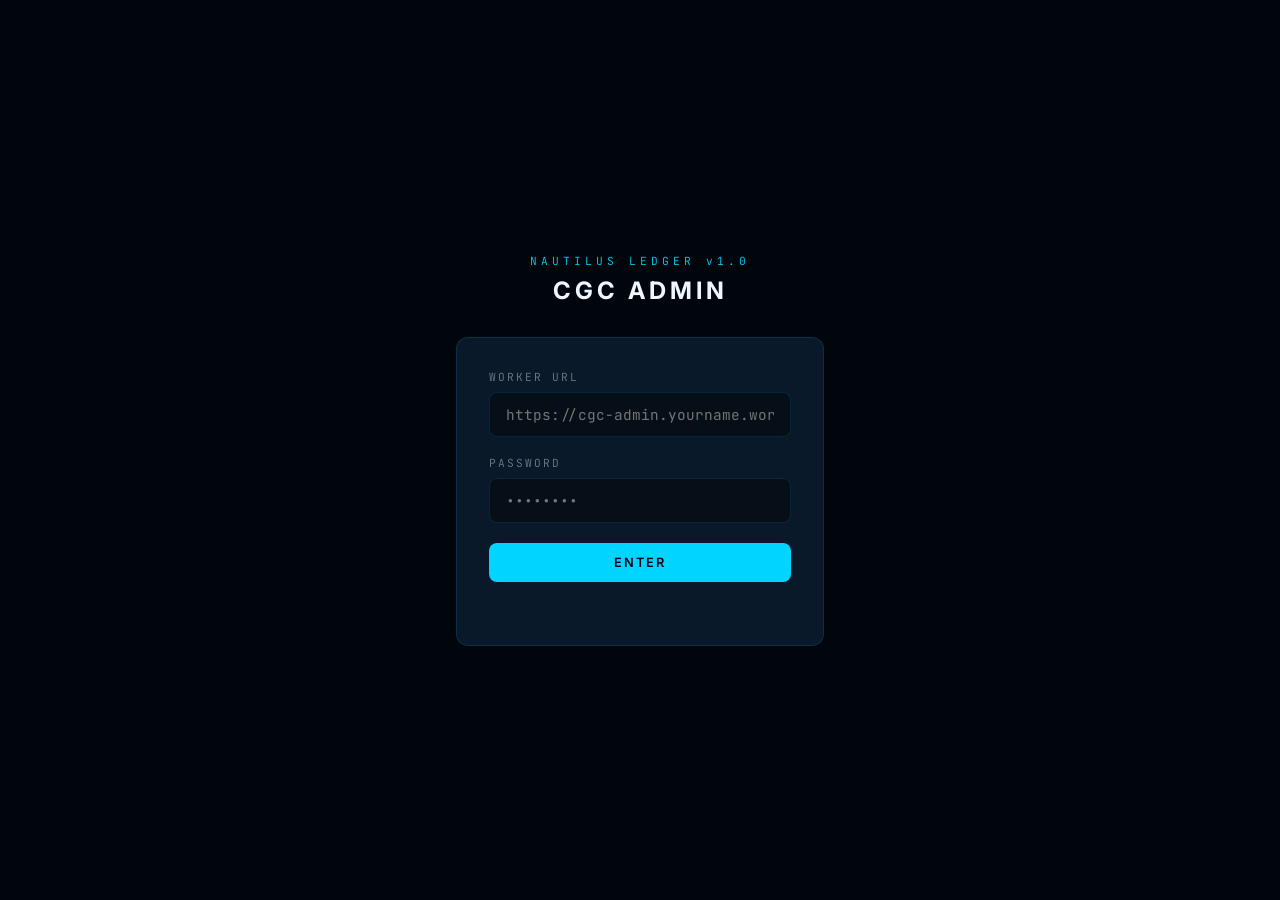
<file: admin-panel/index.html>
<!DOCTYPE html>
<html lang="en">
<head>
  <meta charset="UTF-8">
  <meta name="viewport" content="width=device-width, initial-scale=1.0">
  <title>CGC Admin Panel</title>
  <link rel="preconnect" href="https://fonts.googleapis.com">
  <link href="https://fonts.googleapis.com/css2?family=Inter:wght@300;400;600;700&family=JetBrains+Mono:wght@400;700&display=swap" rel="stylesheet">
  <style>
    *, *::before, *::after { box-sizing: border-box; margin: 0; padding: 0; }

    :root {
      --bg:       #01060d;
      --navy:     #020c1b;
      --card:     #0a1929;
      --border:   rgba(0,212,255,0.12);
      --aqua:     #00d4ff;
      --aqua-dim: #0891b2;
      --gold:     #f4a836;
      --green:    #22c55e;
      --red:      #ef4444;
      --text:     #eef6ff;
      --muted:    rgba(238,246,255,0.45);
      --mono:     'JetBrains Mono', monospace;
    }

    body {
      font-family: 'Inter', sans-serif;
      font-weight: 300;
      background: var(--bg);
      color: var(--text);
      min-height: 100vh;
      display: flex;
      align-items: center;
      justify-content: center;
    }

    /* ── Login screen ─────────────────────────────────────────── */
    #login-screen {
      width: 100%;
      max-width: 400px;
      padding: 1rem;
      text-align: center;
    }

    .login-logo {
      font-family: var(--mono);
      font-size: 0.7rem;
      letter-spacing: 4px;
      color: var(--aqua);
      margin-bottom: 0.5rem;
    }

    .login-title {
      font-size: 1.5rem;
      font-weight: 700;
      letter-spacing: 4px;
      margin-bottom: 2rem;
    }

    .login-card {
      background: var(--card);
      border: 1px solid var(--border);
      border-radius: 12px;
      padding: 2rem;
    }

    .form-group {
      margin-bottom: 1.2rem;
      text-align: left;
    }

    label {
      display: block;
      font-size: 0.7rem;
      letter-spacing: 2px;
      color: var(--muted);
      margin-bottom: 0.5rem;
      font-family: var(--mono);
    }

    input[type="password"], input[type="text"], input[type="number"] {
      width: 100%;
      background: rgba(0,0,0,0.4);
      border: 1px solid var(--border);
      border-radius: 8px;
      padding: 0.75rem 1rem;
      color: var(--text);
      font-family: var(--mono);
      font-size: 0.9rem;
      outline: none;
      transition: border-color 0.2s;
    }

    input:focus { border-color: var(--aqua); }

    .btn {
      display: inline-flex;
      align-items: center;
      justify-content: center;
      gap: 0.5rem;
      padding: 0.75rem 1.5rem;
      border-radius: 8px;
      border: none;
      font-family: 'Inter', sans-serif;
      font-size: 0.8rem;
      font-weight: 600;
      letter-spacing: 2px;
      cursor: pointer;
      transition: opacity 0.2s, transform 0.1s;
    }

    .btn:hover { opacity: 0.85; }
    .btn:active { transform: scale(0.98); }
    .btn:disabled { opacity: 0.4; cursor: not-allowed; }

    .btn-primary  { background: var(--aqua);  color: #01060d; width: 100%; }
    .btn-gold     { background: var(--gold);  color: #01060d; }
    .btn-green    { background: var(--green); color: #01060d; }
    .btn-red      { background: var(--red);   color: #fff; }
    .btn-outline  { background: transparent; border: 1px solid var(--border); color: var(--text); }

    .error-msg {
      color: var(--red);
      font-size: 0.8rem;
      margin-top: 0.75rem;
      font-family: var(--mono);
      min-height: 1.2rem;
    }

    /* ── Dashboard ────────────────────────────────────────────── */
    #dashboard {
      display: none;
      width: 100%;
      max-width: 860px;
      padding: 1.5rem 1rem;
    }

    .dash-header {
      display: flex;
      align-items: center;
      justify-content: space-between;
      margin-bottom: 2rem;
      flex-wrap: wrap;
      gap: 1rem;
    }

    .dash-title {
      font-family: var(--mono);
      font-size: 0.75rem;
      letter-spacing: 3px;
      color: var(--aqua);
    }

    .dash-subtitle {
      font-size: 1.4rem;
      font-weight: 700;
      letter-spacing: 2px;
    }

    .section {
      background: var(--card);
      border: 1px solid var(--border);
      border-radius: 12px;
      padding: 1.5rem;
      margin-bottom: 1.5rem;
    }

    .section-label {
      font-family: var(--mono);
      font-size: 0.65rem;
      letter-spacing: 3px;
      color: var(--aqua);
      margin-bottom: 1rem;
      border-bottom: 1px solid var(--border);
      padding-bottom: 0.75rem;
    }

    /* Status grid */
    .status-grid {
      display: grid;
      grid-template-columns: repeat(auto-fit, minmax(140px, 1fr));
      gap: 1rem;
    }

    .status-item {
      background: rgba(0,0,0,0.3);
      border-radius: 8px;
      padding: 1rem;
      text-align: center;
    }

    .status-val {
      font-family: var(--mono);
      font-size: 1.4rem;
      font-weight: 700;
      color: var(--gold);
      display: block;
    }

    .status-key {
      font-size: 0.65rem;
      letter-spacing: 2px;
      color: var(--muted);
      margin-top: 0.3rem;
    }

    .badge {
      display: inline-block;
      padding: 0.2rem 0.7rem;
      border-radius: 20px;
      font-size: 0.7rem;
      font-family: var(--mono);
      font-weight: 700;
      letter-spacing: 1px;
    }

    .badge-live    { background: rgba(34,197,94,0.15); color: var(--green); border: 1px solid rgba(34,197,94,0.3); }
    .badge-pre     { background: rgba(113,128,150,0.15); color: #718096; border: 1px solid rgba(113,128,150,0.3); }

    /* Chapter grid */
    .chapter-grid {
      display: grid;
      grid-template-columns: repeat(auto-fill, minmax(190px, 1fr));
      gap: 0.75rem;
    }

    .chapter-btn {
      display: flex;
      align-items: center;
      gap: 0.6rem;
      background: rgba(0,0,0,0.3);
      border: 1px solid var(--border);
      border-radius: 8px;
      padding: 0.75rem 1rem;
      cursor: pointer;
      color: var(--text);
      font-family: 'Inter', sans-serif;
      font-size: 0.8rem;
      font-weight: 400;
      transition: border-color 0.2s, background 0.2s;
      text-align: left;
    }

    .chapter-btn:hover:not(.ch-locked-disabled) { border-color: var(--aqua); background: rgba(0,212,255,0.05); }
    .chapter-btn.ch-unlocked { border-color: rgba(34,197,94,0.4); background: rgba(34,197,94,0.05); cursor: default; }
    .chapter-btn.ch-locked-disabled { opacity: 0.5; cursor: not-allowed; }

    .ch-dot {
      width: 10px;
      height: 10px;
      border-radius: 50%;
      flex-shrink: 0;
    }

    .ch-dot-green { background: var(--green); box-shadow: 0 0 8px rgba(34,197,94,0.5); }
    .ch-dot-grey  { background: #444; }

    .ch-num {
      font-family: var(--mono);
      font-size: 0.65rem;
      color: var(--muted);
      flex-shrink: 0;
    }

    /* Stats form */
    .stats-grid {
      display: grid;
      grid-template-columns: repeat(auto-fit, minmax(180px, 1fr));
      gap: 1rem;
      margin-bottom: 1rem;
    }

    /* Milestone form */
    .milestone-grid {
      display: grid;
      grid-template-columns: 1fr 1fr;
      gap: 1rem;
      margin-bottom: 1rem;
    }

    @media (max-width: 540px) {
      .milestone-grid { grid-template-columns: 1fr; }
    }

    /* Toast */
    #toast {
      position: fixed;
      bottom: 1.5rem;
      left: 50%;
      transform: translateX(-50%) translateY(100px);
      background: var(--card);
      border: 1px solid var(--border);
      border-radius: 8px;
      padding: 0.75rem 1.5rem;
      font-family: var(--mono);
      font-size: 0.8rem;
      transition: transform 0.3s ease;
      z-index: 999;
      white-space: nowrap;
    }

    #toast.show { transform: translateX(-50%) translateY(0); }
    #toast.toast-ok  { border-color: rgba(34,197,94,0.4); color: var(--green); }
    #toast.toast-err { border-color: rgba(239,68,68,0.4);  color: var(--red); }

    /* Launch section */
    .launch-warning {
      background: rgba(239,68,68,0.07);
      border: 1px solid rgba(239,68,68,0.2);
      border-radius: 8px;
      padding: 1rem 1.2rem;
      margin-bottom: 1rem;
      font-size: 0.85rem;
      color: #fca5a5;
      line-height: 1.6;
    }

    /* Spinner */
    .spinner {
      display: inline-block;
      width: 14px;
      height: 14px;
      border: 2px solid rgba(255,255,255,0.2);
      border-top-color: currentColor;
      border-radius: 50%;
      animation: spin 0.6s linear infinite;
    }

    @keyframes spin { to { transform: rotate(360deg); } }

    .hidden { display: none !important; }
  </style>
</head>
<body>

<!-- ── Login ──────────────────────────────────────────────────────────────── -->
<div id="login-screen">
  <p class="login-logo">NAUTILUS LEDGER v1.0</p>
  <h1 class="login-title">CGC ADMIN</h1>
  <div class="login-card">
    <div class="form-group">
      <label>WORKER URL</label>
      <input type="text" id="workerUrl" placeholder="https://cgc-admin.yourname.workers.dev">
    </div>
    <div class="form-group">
      <label>PASSWORD</label>
      <input type="password" id="password" placeholder="••••••••" autocomplete="current-password">
    </div>
    <button class="btn btn-primary" id="loginBtn" onclick="login()">ENTER</button>
    <p class="error-msg" id="loginError"></p>
  </div>
</div>

<!-- ── Dashboard ──────────────────────────────────────────────────────────── -->
<div id="dashboard">
  <div class="dash-header">
    <div>
      <p class="dash-title">CAPTAIN GUIDO COIN</p>
      <h2 class="dash-subtitle">ADMIN PANEL</h2>
    </div>
    <button class="btn btn-outline" onclick="logout()">LOG OUT</button>
  </div>

  <!-- Status -->
  <div class="section">
    <p class="section-label">CURRENT STATUS</p>
    <div class="status-grid" id="statusGrid">
      <div style="grid-column:1/-1;text-align:center;color:var(--muted);font-size:0.8rem">Loading...</div>
    </div>
  </div>

  <!-- Chapters -->
  <div class="section">
    <p class="section-label">CHAPTER UNLOCK</p>
    <div class="chapter-grid" id="chapterGrid">
      <div style="color:var(--muted);font-size:0.8rem">Loading...</div>
    </div>
  </div>

  <!-- Stats -->
  <div class="section">
    <p class="section-label">UPDATE IMPACT STATS</p>
    <div class="stats-grid">
      <div class="form-group">
        <label>LBS REMOVED</label>
        <input type="number" id="s_lbs" placeholder="0" min="0">
      </div>
      <div class="form-group">
        <label>MILES CLEANED</label>
        <input type="number" id="s_miles" placeholder="0" min="0">
      </div>
      <div class="form-group">
        <label>DONATIONS VERIFIED</label>
        <input type="number" id="s_donations" placeholder="0" min="0">
      </div>
      <div class="form-group">
        <label>DONATION USD</label>
        <input type="number" id="s_usd" placeholder="0" min="0">
      </div>
    </div>
    <button class="btn btn-gold" id="statsBtn" onclick="updateStats()">SAVE STATS</button>
  </div>

  <!-- Milestone -->
  <div class="section">
    <p class="section-label">ADD CLEANUP MILESTONE</p>
    <div class="milestone-grid">
      <div class="form-group">
        <label>DATE / PERIOD</label>
        <input type="text" id="m_date" placeholder="e.g. 2026-Q3">
      </div>
      <div class="form-group">
        <label>TITLE</label>
        <input type="text" id="m_title" placeholder="e.g. Chapter 1 Unlocked">
      </div>
      <div class="form-group">
        <label>LOCATION</label>
        <input type="text" id="m_location" placeholder="e.g. Mediterranean Sea, Italy">
      </div>
      <div class="form-group">
        <label>IMPACT</label>
        <input type="text" id="m_impact" placeholder="e.g. 500 lbs removed">
      </div>
    </div>
    <button class="btn btn-green" id="milestoneBtn" onclick="addMilestone()">ADD MILESTONE</button>
  </div>

  <!-- Launch -->
  <div class="section">
    <p class="section-label">LAUNCH MODE</p>
    <div class="launch-warning">
      ⚠️ This flips the site from pre-launch to <strong>LIVE mode</strong>. The Impact section will switch to showing real stats. Make sure your stats are filled in above first. This action can't be undone from this panel.
    </div>
    <button class="btn btn-red" id="launchBtn" onclick="goLive()">🚀 GO LIVE</button>
  </div>
</div>

<!-- Toast -->
<div id="toast"></div>

<script>
  const CHAPTER_NAMES = [
    'Port of Ostia', 'Signals in Cairo', 'Arabian Tides',
    'Indian Abyss', 'Philippine Sea', 'South Pacific',
    'North Pacific', 'Bering Sea', 'North Atlantic',
    'Gulf of America', 'South Atlantic', 'Return to Ostia',
  ];

  let workerUrl = '';
  let password  = '';

  // ── Persist session in sessionStorage ─────────────────────────────────────
  function loadSession() {
    workerUrl = sessionStorage.getItem('cgc_worker') || '';
    password  = sessionStorage.getItem('cgc_pass')   || '';
    if (workerUrl) document.getElementById('workerUrl').value = workerUrl;
  }

  // ── API call ───────────────────────────────────────────────────────────────
  async function api(action, extra = {}) {
    const res = await fetch(workerUrl, {
      method: 'POST',
      headers: { 'Content-Type': 'application/json' },
      body: JSON.stringify({ password, action, ...extra }),
    });
    const data = await res.json();
    if (!res.ok) throw new Error(data.error || `HTTP ${res.status}`);
    return data;
  }

  // ── Toast ──────────────────────────────────────────────────────────────────
  let toastTimer;
  function toast(msg, type = 'ok') {
    const el = document.getElementById('toast');
    el.textContent = msg;
    el.className = `show toast-${type}`;
    clearTimeout(toastTimer);
    toastTimer = setTimeout(() => { el.className = ''; }, 3000);
  }

  // ── Login ──────────────────────────────────────────────────────────────────
  async function login() {
    const urlInput  = document.getElementById('workerUrl').value.trim();
    const passInput = document.getElementById('password').value;
    const errEl     = document.getElementById('loginError');
    const btn       = document.getElementById('loginBtn');

    if (!urlInput) { errEl.textContent = 'Enter your Worker URL.'; return; }
    if (!passInput) { errEl.textContent = 'Enter a password.'; return; }

    workerUrl = urlInput;
    password  = passInput;
    btn.disabled = true;
    btn.innerHTML = '<span class="spinner"></span> CONNECTING...';
    errEl.textContent = '';

    try {
      const data = await api('status');
      sessionStorage.setItem('cgc_worker', workerUrl);
      sessionStorage.setItem('cgc_pass',   password);
      document.getElementById('login-screen').style.display = 'none';
      document.body.style.alignItems = 'flex-start';
      document.getElementById('dashboard').style.display = 'block';
      renderDashboard(data);
    } catch (e) {
      errEl.textContent = e.message === 'Incorrect password'
        ? '⛔ Incorrect password.'
        : `⛔ ${e.message}`;
    } finally {
      btn.disabled = false;
      btn.textContent = 'ENTER';
    }
  }

  function logout() {
    sessionStorage.clear();
    password = workerUrl = '';
    document.getElementById('dashboard').style.display = 'none';
    document.getElementById('login-screen').style.display = 'block';
    document.body.style.alignItems = 'center';
    document.getElementById('password').value = '';
    document.getElementById('loginError').textContent = '';
  }

  // ── Render dashboard ───────────────────────────────────────────────────────
  function renderDashboard(data) {
    renderStatus(data.impact);
    renderChapters(data.chapters);
    // Pre-fill stat inputs
    const i = data.impact;
    document.getElementById('s_lbs').value       = i.lbsRemoved       || 0;
    document.getElementById('s_miles').value     = i.milesCleaned     || 0;
    document.getElementById('s_donations').value = i.donationsVerified || 0;
    document.getElementById('s_usd').value       = i.donationUSD      || 0;
    // Hide launch button if already live
    if (i.launched) {
      document.getElementById('launchBtn').disabled = true;
      document.getElementById('launchBtn').textContent = '✅ ALREADY LIVE';
    }
  }

  function renderStatus(impact) {
    const grid = document.getElementById('statusGrid');
    const mode = impact.launched
      ? '<span class="badge badge-live">🟢 LIVE</span>'
      : '<span class="badge badge-pre">⚫ PRE-LAUNCH</span>';
    grid.innerHTML = `
      <div class="status-item" style="grid-column:1/-1;background:none;padding:0">${mode}</div>
      <div class="status-item"><span class="status-val">${(impact.chaptersUnlocked||0)}</span><span class="status-key">CHAPTERS UNLOCKED</span></div>
      <div class="status-item"><span class="status-val">${(impact.lbsRemoved||0).toLocaleString()}</span><span class="status-key">LBS REMOVED</span></div>
      <div class="status-item"><span class="status-val">${(impact.milesCleaned||0).toLocaleString()}</span><span class="status-key">MILES CLEANED</span></div>
      <div class="status-item"><span class="status-val">${(impact.donationsVerified||0)}</span><span class="status-key">DONATIONS</span></div>
      <div class="status-item"><span class="status-val">$${(impact.donationUSD||0).toLocaleString()}</span><span class="status-key">DONATED USD</span></div>
    `;
  }

  function renderChapters(chapters) {
    const grid = document.getElementById('chapterGrid');
    grid.innerHTML = chapters.map((ch, i) => {
      const num = i + 1;
      if (ch.unlocked) {
        return `<div class="chapter-btn ch-unlocked">
          <div class="ch-dot ch-dot-green"></div>
          <span class="ch-num">${String(num).padStart(2,'0')}</span>
          <span>${ch.name}</span>
        </div>`;
      }
      return `<button class="chapter-btn" onclick="unlockChapter(${num}, this)">
        <div class="ch-dot ch-dot-grey"></div>
        <span class="ch-num">${String(num).padStart(2,'0')}</span>
        <span>${ch.name}</span>
      </button>`;
    }).join('');
  }

  // ── Actions ────────────────────────────────────────────────────────────────
  async function unlockChapter(num, btn) {
    if (!confirm(`Unlock Chapter ${num}: ${CHAPTER_NAMES[num-1]}?\n\nThis will update the live website.`)) return;
    btn.disabled = true;
    btn.classList.add('ch-locked-disabled');
    const orig = btn.innerHTML;
    btn.innerHTML = `<span class="spinner"></span> Unlocking...`;
    try {
      await api('unlock_chapter', { chapter: num });
      btn.innerHTML = `<div class="ch-dot ch-dot-green"></div><span class="ch-num">${String(num).padStart(2,'0')}</span><span>${CHAPTER_NAMES[num-1]}</span>`;
      btn.classList.remove('ch-locked-disabled');
      btn.classList.add('ch-unlocked');
      btn.onclick = null;
      toast(`✅ Chapter ${num} unlocked — live in ~2 min`);
      refreshStatus();
    } catch (e) {
      btn.innerHTML = orig;
      btn.disabled = false;
      btn.classList.remove('ch-locked-disabled');
      toast(`❌ ${e.message}`, 'err');
    }
  }

  async function updateStats() {
    const btn = document.getElementById('statsBtn');
    btn.disabled = true;
    btn.innerHTML = '<span class="spinner"></span> SAVING...';
    try {
      const data = await api('update_stats', {
        lbsRemoved:        parseInt(document.getElementById('s_lbs').value)       || 0,
        milesCleaned:      parseInt(document.getElementById('s_miles').value)     || 0,
        donationsVerified: parseInt(document.getElementById('s_donations').value) || 0,
        donationUSD:       parseInt(document.getElementById('s_usd').value)       || 0,
      });
      toast('✅ Stats saved — live in ~2 min');
      renderStatus(data.impact);
    } catch (e) {
      toast(`❌ ${e.message}`, 'err');
    } finally {
      btn.disabled = false;
      btn.textContent = 'SAVE STATS';
    }
  }

  async function addMilestone() {
    const btn  = document.getElementById('milestoneBtn');
    const date = document.getElementById('m_date').value.trim();
    const title = document.getElementById('m_title').value.trim();
    const loc  = document.getElementById('m_location').value.trim();
    const imp  = document.getElementById('m_impact').value.trim();
    if (!date || !title || !loc || !imp) { toast('❌ Fill in all milestone fields', 'err'); return; }
    btn.disabled = true;
    btn.innerHTML = '<span class="spinner"></span> ADDING...';
    try {
      await api('add_milestone', { date, title, location: loc, impact: imp });
      toast('✅ Milestone added — live in ~2 min');
      ['m_date','m_title','m_location','m_impact'].forEach(id => document.getElementById(id).value = '');
    } catch (e) {
      toast(`❌ ${e.message}`, 'err');
    } finally {
      btn.disabled = false;
      btn.textContent = 'ADD MILESTONE';
    }
  }

  async function goLive() {
    if (!confirm('⚠️ CONFIRM: Flip the site to LIVE mode?\n\nThe Impact section will show real stats immediately. This cannot be undone from this panel.')) return;
    const btn = document.getElementById('launchBtn');
    btn.disabled = true;
    btn.innerHTML = '<span class="spinner"></span> LAUNCHING...';
    try {
      await api('launch');
      btn.textContent = '✅ ALREADY LIVE';
      toast('🚀 Site is LIVE — live in ~2 min');
      refreshStatus();
    } catch (e) {
      btn.disabled = false;
      btn.textContent = '🚀 GO LIVE';
      toast(`❌ ${e.message}`, 'err');
    }
  }

  async function refreshStatus() {
    try {
      const data = await api('status');
      renderStatus(data.impact);
    } catch (_) {}
  }

  // ── Init ───────────────────────────────────────────────────────────────────
  loadSession();
  document.getElementById('password').addEventListener('keydown', e => {
    if (e.key === 'Enter') login();
  });
</script>
</body>
</html>
</file>
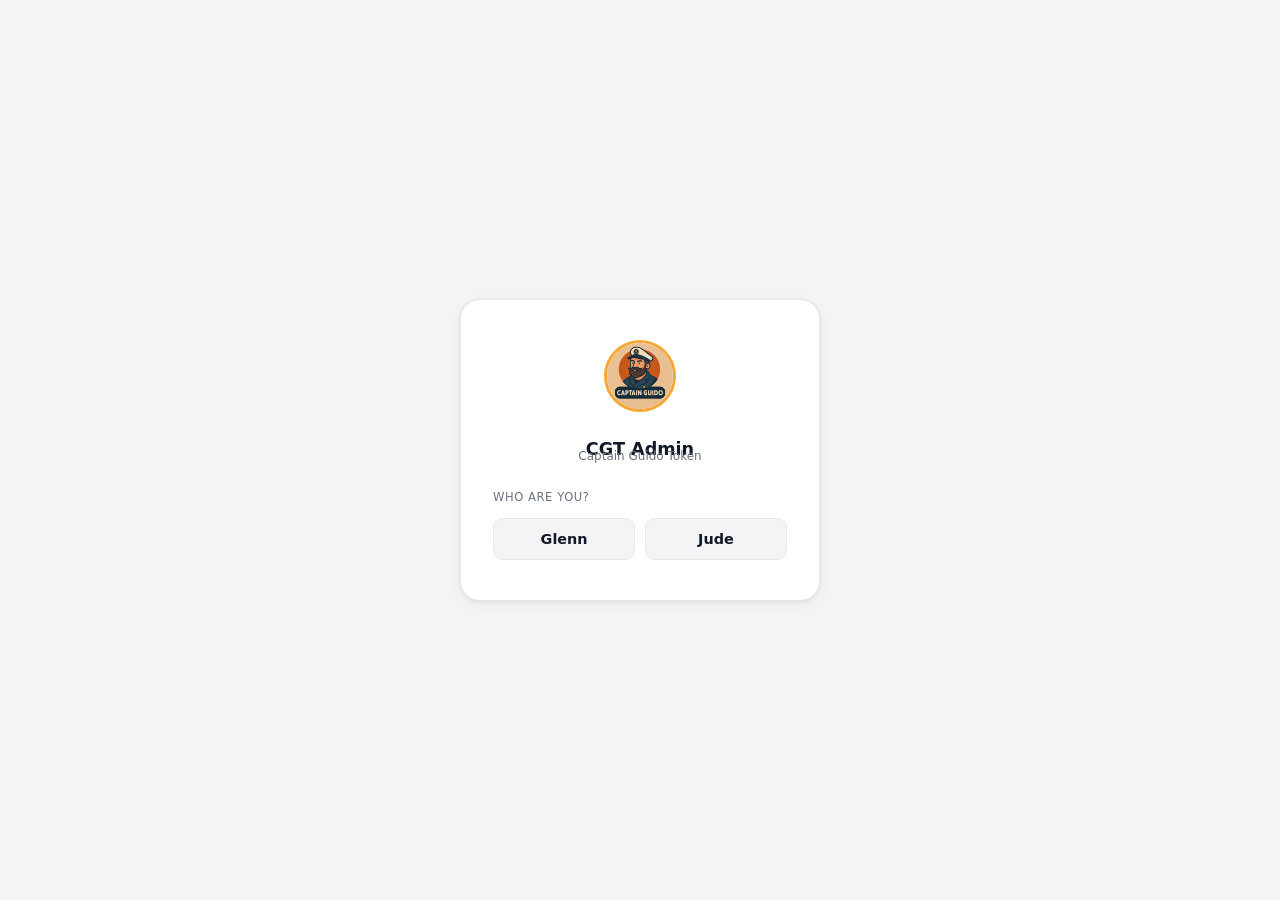
<file: admin.html>
<!DOCTYPE html>
<html lang="en">
<head>
  <meta charset="UTF-8">
  <meta name="viewport" content="width=device-width, initial-scale=1.0">
  <title>CGT Admin</title>
  <!-- Security headers -->
  <meta http-equiv="Content-Security-Policy" content="default-src 'none'; script-src 'self' 'unsafe-inline'; style-src 'self' 'unsafe-inline' https://fonts.googleapis.com; font-src https://fonts.gstatic.com; img-src 'self' data:; connect-src https://api.github.com https://api.anthropic.com https://*.workers.dev; frame-ancestors 'none'; base-uri 'self'; form-action 'none';">
  <meta http-equiv="X-Frame-Options" content="DENY">
  <meta http-equiv="X-Content-Type-Options" content="nosniff">
  <meta name="referrer" content="no-referrer">
  <meta name="robots" content="noindex, nofollow, noarchive">
  <link rel="preconnect" href="https://fonts.googleapis.com">
  <link rel="preconnect" href="https://fonts.gstatic.com" crossorigin>
  <link href="https://fonts.googleapis.com/css2?family=Inter:wght@300;400;500;600;700&family=JetBrains+Mono:wght@400;700&display=swap" rel="stylesheet">
  <style>
    *, *::before, *::after { box-sizing: border-box; margin: 0; padding: 0; }

    :root {
      --gold:    #f4a836;
      --gold-dk: #d48a1a;
      --bg:      #f4f4f6;
      --surface: #ffffff;
      --border:  #e5e7eb;
      --text:    #111827;
      --muted:   #6b7280;
      --danger:  #ef4444;
      --success: #10b981;
      --radius:  14px;
      --shadow:  0 1px 4px rgba(0,0,0,0.07), 0 4px 16px rgba(0,0,0,0.04);
      --sidebar: 240px;
      --aqua:           #00d4ff;
      --primary:        #6366f1;
      --text-primary:   #111827;
      --text-secondary: #6b7280;
      --text-muted:     #9ca3af;
      --bg-secondary:   #f9fafb;
      --mono:           'JetBrains Mono', monospace;
    }

    body {
      font-family: 'Inter', system-ui, sans-serif;
      background: var(--bg);
      color: var(--text);
      min-height: 100vh;
      font-size: 14px;
      line-height: 1.5;
    }

    /* ─── LOGIN ───────────────────────────────────────────────── */
    #login-screen {
      min-height: 100vh;
      display: flex;
      align-items: center;
      justify-content: center;
      background: var(--bg);
    }

    .login-card {
      background: var(--surface);
      border: 1px solid var(--border);
      border-radius: 20px;
      padding: 2.5rem 2rem;
      width: 100%;
      max-width: 360px;
      box-shadow: var(--shadow);
      display: flex;
      flex-direction: column;
      align-items: center;
      gap: 1.5rem;
    }

    .login-avatar {
      width: 72px;
      height: 72px;
      border-radius: 50%;
      object-fit: cover;
      border: 3px solid var(--gold);
    }

    .login-heading {
      font-size: 1.1rem;
      font-weight: 600;
      color: var(--text);
      text-align: center;
    }

    .login-sub {
      font-size: 0.75rem;
      color: var(--muted);
      text-align: center;
      margin-top: -1rem;
    }

    .login-form {
      width: 100%;
      display: flex;
      flex-direction: column;
      gap: 0.75rem;
    }

    .login-form label {
      font-size: 0.72rem;
      font-weight: 500;
      color: var(--muted);
      letter-spacing: 0.05em;
      text-transform: uppercase;
    }

    .login-form input {
      width: 100%;
      padding: 0.7rem 0.9rem;
      border: 1px solid var(--border);
      border-radius: 10px;
      font-size: 0.9rem;
      font-family: inherit;
      background: var(--bg);
      color: var(--text);
      transition: border-color 0.15s;
    }

    .login-form input:focus {
      outline: none;
      border-color: var(--gold);
    }

    .btn-primary {
      width: 100%;
      padding: 0.75rem;
      background: var(--gold);
      color: #fff;
      border: none;
      border-radius: 10px;
      font-family: inherit;
      font-size: 0.88rem;
      font-weight: 600;
      cursor: pointer;
      transition: background 0.15s, transform 0.1s;
    }

    .btn-primary:hover  { background: var(--gold-dk); }
    .btn-primary:active { transform: scale(0.98); }

    .btn-secondary {
      padding: 0.6rem 1.1rem;
      background: var(--bg);
      color: var(--text);
      border: 1px solid var(--border);
      border-radius: 10px;
      font-family: inherit;
      font-size: 0.82rem;
      font-weight: 500;
      cursor: pointer;
      transition: all 0.15s;
    }
    .btn-secondary:hover { border-color: var(--gold); color: var(--gold-dk); }

    .form-label {
      display: block;
      font-size: 0.72rem;
      font-weight: 500;
      color: var(--muted);
      letter-spacing: 0.05em;
      text-transform: uppercase;
      margin-bottom: 0.4rem;
    }

    .login-user-btn {
      flex: 1;
      padding: 0.75rem;
      background: var(--bg);
      border: 1px solid var(--border);
      border-radius: 10px;
      font-family: inherit;
      font-size: 0.9rem;
      font-weight: 600;
      color: var(--text);
      cursor: pointer;
      transition: all 0.15s;
    }
    .login-user-btn:hover { border-color: var(--gold); color: var(--gold); }

    .login-back {
      background: none;
      border: none;
      font-family: inherit;
      font-size: 0.78rem;
      color: var(--muted);
      cursor: pointer;
      text-align: center;
      padding: 0.25rem;
    }
    .login-back:hover { color: var(--text); }

    .login-error {
      display: none;
      font-size: 0.78rem;
      color: var(--danger);
      text-align: center;
      padding: 0.55rem 0.9rem;
      background: rgba(239,68,68,0.07);
      border: 1px solid rgba(239,68,68,0.2);
      border-radius: 8px;
      width: 100%;
    }

    /* ─── SHELL ───────────────────────────────────────────────── */
    #admin-panel { display: none; min-height: 100vh; }

    /* ─── SIDEBAR ─────────────────────────────────────────────── */
    .sidebar {
      position: fixed;
      top: 0; left: 0; bottom: 0;
      width: var(--sidebar);
      background: var(--surface);
      border-right: 1px solid var(--border);
      display: flex;
      flex-direction: column;
      z-index: 50;
    }

    .sidebar-logo {
      display: flex;
      align-items: center;
      gap: 0.75rem;
      padding: 1.4rem 1.2rem;
      border-bottom: 1px solid var(--border);
    }

    .sidebar-logo img {
      width: 36px;
      height: 36px;
      border-radius: 50%;
      border: 2px solid var(--gold);
    }

    .sidebar-logo-text {
      font-size: 0.82rem;
      font-weight: 700;
      color: var(--text);
      letter-spacing: 0.03em;
    }

    .sidebar-logo-sub {
      font-size: 0.65rem;
      color: var(--muted);
      font-weight: 400;
    }

    .sidebar-nav {
      flex: 1;
      padding: 1rem 0.75rem;
      display: flex;
      flex-direction: column;
      gap: 0.25rem;
    }

    .nav-label {
      font-size: 0.62rem;
      font-weight: 600;
      color: var(--muted);
      letter-spacing: 0.1em;
      text-transform: uppercase;
      padding: 0.4rem 0.6rem;
      margin-top: 0.5rem;
    }

    .nav-item {
      display: flex;
      align-items: center;
      gap: 0.65rem;
      padding: 0.55rem 0.75rem;
      border-radius: 9px;
      cursor: pointer;
      color: var(--muted);
      font-size: 0.83rem;
      font-weight: 500;
      transition: all 0.15s;
      text-decoration: none;
      border: none;
      background: none;
      width: 100%;
      text-align: left;
    }

    .nav-item:hover { background: var(--bg); color: var(--text); }

    .nav-item.active {
      background: rgba(244,168,54,0.1);
      color: var(--gold-dk);
    }

    .nav-icon {
      width: 18px;
      height: 18px;
      flex-shrink: 0;
      opacity: 0.7;
    }

    .nav-item.active .nav-icon { opacity: 1; }

    .sidebar-footer {
      padding: 1rem 0.75rem;
      border-top: 1px solid var(--border);
    }

    .btn-logout {
      display: flex;
      align-items: center;
      gap: 0.6rem;
      width: 100%;
      padding: 0.55rem 0.75rem;
      border-radius: 9px;
      border: none;
      background: none;
      font-family: inherit;
      font-size: 0.83rem;
      color: var(--muted);
      cursor: pointer;
      transition: all 0.15s;
    }

    .btn-logout:hover { background: rgba(239,68,68,0.07); color: var(--danger); }

    /* ─── MAIN ────────────────────────────────────────────────── */
    .main-content {
      margin-left: var(--sidebar);
      padding: 2rem;
      max-width: calc(760px + var(--sidebar));
    }

    /* ─── SECTION PANELS ──────────────────────────────────────── */
    .panel { display: none; flex-direction: column; gap: 1.25rem; }
    .panel.active { display: flex; }

    .panel-header {
      display: flex;
      align-items: flex-start;
      justify-content: space-between;
      gap: 1rem;
    }

    .panel-title {
      font-size: 1.3rem;
      font-weight: 700;
      color: var(--text);
    }

    .panel-sub {
      font-size: 0.8rem;
      color: var(--muted);
      margin-top: 0.2rem;
    }

    /* ─── CARDS ───────────────────────────────────────────────── */
    .card {
      background: var(--surface);
      border: 1px solid var(--border);
      border-radius: var(--radius);
      padding: 1.5rem;
      box-shadow: var(--shadow);
    }

    .card-title {
      font-size: 0.72rem;
      font-weight: 600;
      color: var(--muted);
      letter-spacing: 0.08em;
      text-transform: uppercase;
      margin-bottom: 1.1rem;
    }

    /* ─── TOGGLE ──────────────────────────────────────────────── */
    .toggle-row {
      display: flex;
      align-items: center;
      justify-content: space-between;
      gap: 1rem;
    }

    .toggle-info h3 { font-size: 0.95rem; font-weight: 600; }
    .toggle-info p  { font-size: 0.8rem; color: var(--muted); margin-top: 0.2rem; }

    .switch { position: relative; width: 52px; height: 28px; flex-shrink: 0; }
    .switch input { opacity: 0; width: 0; height: 0; }

    .switch-track {
      position: absolute;
      inset: 0;
      background: #e5e7eb;
      border-radius: 20px;
      cursor: pointer;
      transition: background 0.25s;
    }

    .switch-track::before {
      content: '';
      position: absolute;
      width: 20px; height: 20px;
      left: 4px; top: 4px;
      background: #fff;
      border-radius: 50%;
      box-shadow: 0 1px 3px rgba(0,0,0,0.2);
      transition: transform 0.25s;
    }

    .switch input:checked + .switch-track { background: var(--danger); }
    .switch input:checked + .switch-track::before { transform: translateX(24px); }

    .switch.green input:checked + .switch-track { background: var(--success); }

    .status-pill {
      display: inline-flex;
      align-items: center;
      gap: 0.4rem;
      font-size: 0.72rem;
      font-weight: 600;
      padding: 0.25rem 0.7rem;
      border-radius: 20px;
      margin-top: 0.6rem;
    }

    .status-pill.live     { background: rgba(16,185,129,0.1); color: #059669; }
    .status-pill.maint    { background: rgba(239,68,68,0.1);  color: var(--danger); }
    .status-pill::before  { content: ''; width: 6px; height: 6px; border-radius: 50%; background: currentColor; }

    /* ─── STATS GRID ──────────────────────────────────────────── */
    .stats-grid {
      display: grid;
      grid-template-columns: repeat(auto-fill, minmax(180px, 1fr));
      gap: 1rem;
    }

    .stat-field label {
      display: block;
      font-size: 0.72rem;
      font-weight: 500;
      color: var(--muted);
      letter-spacing: 0.05em;
      text-transform: uppercase;
      margin-bottom: 0.4rem;
    }

    .stat-field input {
      width: 100%;
      padding: 0.65rem 0.9rem;
      border: 1px solid var(--border);
      border-radius: 9px;
      font-family: inherit;
      font-size: 1.1rem;
      font-weight: 600;
      color: var(--text);
      background: var(--bg);
      transition: border-color 0.15s;
    }

    .stat-field input:focus { outline: none; border-color: var(--gold); }

    /* ─── CHAPTER LIST ────────────────────────────────────────── */
    .chapter-list { display: flex; flex-direction: column; gap: 0.6rem; }

    .chapter-item {
      display: flex;
      align-items: center;
      justify-content: space-between;
      padding: 0.9rem 1rem;
      border: 1px solid var(--border);
      border-radius: 10px;
      background: var(--bg);
      transition: border-color 0.15s;
      gap: 1rem;
    }

    .chapter-item.ch-unlocked {
      border-color: rgba(16,185,129,0.3);
      background: rgba(16,185,129,0.04);
    }

    .ch-left { display: flex; align-items: center; gap: 0.75rem; flex: 1; min-width: 0; }

    .ch-num {
      font-size: 0.65rem;
      font-weight: 700;
      color: var(--muted);
      letter-spacing: 0.05em;
      background: var(--border);
      border-radius: 6px;
      padding: 0.2rem 0.5rem;
      flex-shrink: 0;
    }

    .chapter-item.ch-unlocked .ch-num {
      background: rgba(16,185,129,0.15);
      color: #059669;
    }

    .ch-name {
      font-size: 0.85rem;
      font-weight: 500;
      color: var(--text);
      white-space: nowrap;
      overflow: hidden;
      text-overflow: ellipsis;
    }

    .ch-loc {
      font-size: 0.72rem;
      color: var(--muted);
      white-space: nowrap;
      overflow: hidden;
      text-overflow: ellipsis;
    }

    .ch-badge {
      font-size: 0.65rem;
      font-weight: 600;
      letter-spacing: 0.04em;
      color: var(--muted);
      flex-shrink: 0;
    }

    .chapter-item.ch-unlocked .ch-badge { color: #059669; }

    /* ─── SOCIAL / INPUT ROWS ─────────────────────────────────── */
    .field-row {
      display: flex;
      align-items: center;
      gap: 0.9rem;
    }

    .field-row label {
      font-size: 0.72rem;
      font-weight: 600;
      color: var(--muted);
      letter-spacing: 0.05em;
      text-transform: uppercase;
      width: 90px;
      flex-shrink: 0;
    }

    .field-row input {
      flex: 1;
      padding: 0.6rem 0.9rem;
      border: 1px solid var(--border);
      border-radius: 9px;
      font-family: inherit;
      font-size: 0.85rem;
      color: var(--text);
      background: var(--bg);
      transition: border-color 0.15s;
    }

    .field-row input:focus { outline: none; border-color: var(--gold); }

    .field-col { display: flex; flex-direction: column; gap: 0.75rem; }

    /* ─── TOKEN SECTION ───────────────────────────────────────── */
    .token-status {
      display: flex;
      align-items: center;
      gap: 0.6rem;
      font-size: 0.8rem;
      font-weight: 500;
    }

    .token-dot {
      width: 8px; height: 8px;
      border-radius: 50%;
      background: var(--muted);
      flex-shrink: 0;
    }

    .token-dot.ok   { background: var(--success); }
    .token-dot.err  { background: var(--danger); }

    .btn-sm {
      padding: 0.5rem 1rem;
      border-radius: 8px;
      font-family: inherit;
      font-size: 0.8rem;
      font-weight: 600;
      cursor: pointer;
      transition: all 0.15s;
      border: 1px solid var(--border);
      background: var(--bg);
      color: var(--text);
    }

    .btn-sm:hover { border-color: var(--gold); color: var(--gold-dk); }
    a.btn-sm { display: inline-flex; align-items: center; text-decoration: none; }
    .btn-sm.accent { background: var(--gold); color: #fff; border-color: var(--gold); }
    .btn-sm.accent:hover { background: var(--gold-dk); border-color: var(--gold-dk); }

    .btn-row { display: flex; gap: 0.6rem; }

    /* ─── PUBLISH BAR ─────────────────────────────────────────── */
    .publish-bar {
      position: fixed;
      bottom: 0;
      left: var(--sidebar);
      right: 0;
      background: var(--surface);
      border-top: 1px solid var(--border);
      padding: 1rem 2rem;
      display: none;
      align-items: center;
      justify-content: space-between;
      gap: 1rem;
      z-index: 40;
    }

    .publish-bar.visible { display: flex; }

    .publish-hint { font-size: 0.8rem; color: var(--muted); }

    .btn-publish {
      padding: 0.7rem 2rem;
      background: var(--text);
      color: #fff;
      border: none;
      border-radius: 10px;
      font-family: inherit;
      font-size: 0.88rem;
      font-weight: 600;
      cursor: pointer;
      transition: all 0.15s;
      display: flex;
      align-items: center;
      gap: 0.5rem;
    }

    .btn-publish:hover { background: #374151; }
    .btn-publish:disabled { opacity: 0.4; cursor: not-allowed; }

    /* ─── TOAST ───────────────────────────────────────────────── */
    #toast {
      position: fixed;
      bottom: 5rem;
      right: 1.5rem;
      background: var(--text);
      color: #fff;
      font-family: inherit;
      font-size: 0.82rem;
      font-weight: 500;
      padding: 0.75rem 1.2rem;
      border-radius: 10px;
      box-shadow: 0 8px 24px rgba(0,0,0,0.15);
      transform: translateY(16px);
      opacity: 0;
      transition: all 0.28s ease;
      z-index: 9999;
      pointer-events: none;
      max-width: 300px;
    }

    #toast.show { transform: translateY(0); opacity: 1; }
    #toast.ok   { background: var(--success); }
    #toast.err  { background: var(--danger); }

    /* ─── CHAT ────────────────────────────────────────────────── */
    #panel-chat {
      height: calc(100vh - 4rem);
      display: none;
      flex-direction: column;
      gap: 0;
    }
    #panel-chat.active { display: flex; }

    .chat-header {
      padding: 0 0 1rem 0;
      flex-shrink: 0;
    }

    .chat-window {
      flex: 1;
      overflow-y: auto;
      background: var(--surface);
      border: 1px solid var(--border);
      border-radius: var(--radius) var(--radius) 0 0;
      padding: 1.25rem;
      display: flex;
      flex-direction: column;
      gap: 0.75rem;
      scroll-behavior: smooth;
    }

    .chat-msg {
      display: flex;
      gap: 0.6rem;
      max-width: 88%;
      animation: msgIn 0.18s ease;
    }

    @keyframes msgIn {
      from { opacity: 0; transform: translateY(6px); }
      to   { opacity: 1; transform: translateY(0); }
    }

    .chat-msg.user { align-self: flex-end; flex-direction: row-reverse; }
    .chat-msg.bot  { align-self: flex-start; }

    .chat-avatar {
      width: 28px;
      height: 28px;
      border-radius: 50%;
      flex-shrink: 0;
      display: flex;
      align-items: center;
      justify-content: center;
      font-size: 0.7rem;
      font-weight: 700;
      margin-top: 2px;
    }

    .chat-msg.user .chat-avatar { background: var(--text); color: #fff; }
    .chat-msg.bot  .chat-avatar { background: var(--gold); color: #fff; }

    .chat-bubble {
      padding: 0.6rem 0.9rem;
      border-radius: 14px;
      font-size: 0.84rem;
      line-height: 1.55;
      max-width: 100%;
    }

    .chat-msg.user .chat-bubble {
      background: var(--text);
      color: #fff;
      border-bottom-right-radius: 4px;
    }

    .chat-msg.bot .chat-bubble {
      background: var(--bg);
      color: var(--text);
      border: 1px solid var(--border);
      border-bottom-left-radius: 4px;
    }

    .chat-bubble code {
      background: rgba(0,0,0,0.08);
      border-radius: 4px;
      padding: 1px 5px;
      font-family: 'JetBrains Mono', monospace;
      font-size: 0.78rem;
    }

    .chat-msg.user .chat-bubble code { background: rgba(255,255,255,0.15); }

    .chat-bubble .ok   { color: var(--success); font-weight: 600; }
    .chat-bubble .err  { color: var(--danger);  font-weight: 600; }
    .chat-bubble .muted { color: var(--muted); font-size: 0.78rem; }

    .chat-typing {
      display: none;
      align-self: flex-start;
      gap: 0.6rem;
    }
    .chat-typing.show { display: flex; }
    .typing-dots {
      display: flex;
      align-items: center;
      gap: 4px;
      padding: 0.6rem 0.9rem;
      background: var(--bg);
      border: 1px solid var(--border);
      border-radius: 14px;
      border-bottom-left-radius: 4px;
    }
    .typing-dots span {
      width: 6px; height: 6px;
      background: var(--muted);
      border-radius: 50%;
      animation: typingDot 1.2s infinite;
    }
    .typing-dots span:nth-child(2) { animation-delay: 0.2s; }
    .typing-dots span:nth-child(3) { animation-delay: 0.4s; }
    @keyframes typingDot {
      0%, 60%, 100% { transform: translateY(0); opacity: 0.4; }
      30% { transform: translateY(-4px); opacity: 1; }
    }

    .chat-input-row {
      display: flex;
      gap: 0;
      flex-shrink: 0;
    }

    .chat-input {
      flex: 1;
      padding: 0.8rem 1rem;
      border: 1px solid var(--border);
      border-right: none;
      border-top: none;
      border-radius: 0 0 0 var(--radius);
      font-family: inherit;
      font-size: 0.88rem;
      color: var(--text);
      background: var(--surface);
      outline: none;
      transition: border-color 0.15s;
    }
    .chat-input:focus { border-color: var(--gold); }

    .chat-send {
      padding: 0.8rem 1.2rem;
      background: var(--text);
      color: #fff;
      border: 1px solid var(--border);
      border-top: none;
      border-radius: 0 0 var(--radius) 0;
      font-family: inherit;
      font-size: 0.84rem;
      font-weight: 600;
      cursor: pointer;
      transition: background 0.15s;
      white-space: nowrap;
    }
    .chat-send:hover { background: #374151; }

    .chat-suggestions {
      display: flex;
      flex-wrap: wrap;
      gap: 0.4rem;
      margin-top: 0.5rem;
      flex-shrink: 0;
    }

    .chip {
      padding: 0.3rem 0.7rem;
      background: var(--surface);
      border: 1px solid var(--border);
      border-radius: 20px;
      font-family: inherit;
      font-size: 0.72rem;
      color: var(--muted);
      cursor: pointer;
      transition: all 0.15s;
    }
    .chip:hover { border-color: var(--gold); color: var(--gold-dk); }

    /* ─── DIVIDER ─────────────────────────────────────────────── */
    .divider { border: none; border-top: 1px solid var(--border); margin: 0.25rem 0; }

    /* ─── SCROLLPAD ───────────────────────────────────────────── */
    .scroll-pad { height: 5rem; }

    /* ─── CHECKLIST ───────────────────────────────────────────── */
    .checklist-progress {
      display: flex;
      align-items: center;
      gap: 1rem;
    }
    .progress-bar-outer {
      flex: 1;
      height: 8px;
      background: var(--border);
      border-radius: 20px;
      overflow: hidden;
    }
    .progress-bar-inner {
      height: 100%;
      background: var(--success);
      border-radius: 20px;
      transition: width 0.4s ease;
    }
    .progress-label {
      font-size: 0.8rem;
      font-weight: 600;
      color: var(--muted);
      white-space: nowrap;
    }

    .task-list { display: flex; flex-direction: column; gap: 0; }

    .task-item {
      padding: 0.85rem 0;
      border-bottom: 1px solid var(--border);
    }
    .task-item:last-child { border-bottom: none; padding-bottom: 0; }
    .task-item:first-child { padding-top: 0; }

    .task-top {
      display: flex;
      align-items: flex-start;
      gap: 0.75rem;
    }

    /* Custom checkbox */
    .task-check {
      position: relative;
      width: 20px;
      height: 20px;
      flex-shrink: 0;
      margin-top: 1px;
      cursor: pointer;
    }
    .task-check input { opacity: 0; width: 0; height: 0; position: absolute; }
    .task-checkmark {
      position: absolute;
      inset: 0;
      border: 2px solid var(--border);
      border-radius: 5px;
      background: var(--bg);
      transition: all 0.15s;
      display: flex;
      align-items: center;
      justify-content: center;
    }
    .task-checkmark::after {
      content: '';
      width: 5px;
      height: 9px;
      border: 2px solid #fff;
      border-top: none;
      border-left: none;
      transform: rotate(45deg) scale(0);
      transition: transform 0.15s;
      margin-top: -2px;
    }
    .task-check input:checked + .task-checkmark {
      background: var(--success);
      border-color: var(--success);
    }
    .task-check input:checked + .task-checkmark::after { transform: rotate(45deg) scale(1); }

    .task-body { flex: 1; min-width: 0; }

    .task-title {
      font-size: 0.87rem;
      font-weight: 500;
      color: var(--text);
      line-height: 1.4;
      transition: color 0.15s;
    }
    .task-item.done .task-title {
      text-decoration: line-through;
      color: var(--muted);
    }

    .task-meta {
      display: flex;
      align-items: center;
      gap: 0.4rem;
      margin-top: 0.35rem;
      flex-wrap: wrap;
    }

    .tag {
      font-size: 0.65rem;
      font-weight: 600;
      padding: 0.15rem 0.5rem;
      border-radius: 20px;
      letter-spacing: 0.03em;
    }
    .tag-owner   { background: rgba(99,102,241,0.1); color: #6366f1; }
    .tag-due     { background: rgba(107,114,128,0.1); color: var(--muted); }
    .tag-critical { background: rgba(239,68,68,0.1);  color: var(--danger); }
    .tag-high     { background: rgba(245,158,11,0.1); color: #d97706; }
    .tag-medium   { background: rgba(59,130,246,0.1); color: #3b82f6; }

    .task-note {
      width: 100%;
      margin-top: 0.6rem;
      padding: 0.5rem 0.7rem;
      border: 1px solid var(--border);
      border-radius: 8px;
      background: var(--bg);
      font-family: inherit;
      font-size: 0.78rem;
      color: var(--text);
      resize: none;
      min-height: 34px;
      height: 34px;
      overflow: hidden;
      transition: border-color 0.15s, height 0.15s;
      line-height: 1.5;
    }
    .task-note:focus {
      outline: none;
      border-color: var(--gold);
      height: 70px;
    }
    .task-note::placeholder { color: #9ca3af; }
  </style>
</head>
<body>

<!-- LOGIN ──────────────────────────────────────────────────────────────────── -->
<div id="login-screen">
  <div class="login-card">
    <img src="captain-guido.png" alt="Captain Guido" class="login-avatar">
    <div>
      <div class="login-heading">CGT Admin</div>
      <div class="login-sub">Captain Guido Token</div>
    </div>

    <!-- Step 1: Who are you -->
    <div class="login-form" id="step-user">
      <label>Who are you?</label>
      <div style="display:flex;gap:0.6rem;">
        <button class="login-user-btn" onclick="selectUser('Glenn')">Glenn</button>
        <button class="login-user-btn" onclick="selectUser('Jude')">Jude</button>
      </div>
    </div>

    <!-- Step 2: Password -->
    <div class="login-form" id="step-pw" style="display:none;">
      <label id="pw-label">Password</label>
      <input type="password" id="pw-input" placeholder="Enter password">
      <div id="login-error" class="login-error">Incorrect password.</div>
      <button class="btn-primary" onclick="checkPassword()">Continue →</button>
      <button class="login-back" onclick="backToStep('step-user')">← Back</button>
    </div>

  </div>
</div>

<!-- ADMIN ──────────────────────────────────────────────────────────────────── -->
<div id="admin-panel">

  <!-- Sidebar -->
  <aside class="sidebar">
    <div class="sidebar-logo">
      <img src="captain-guido.png" alt="CGC">
      <div>
        <div class="sidebar-logo-text">CGT Admin</div>
        <div class="sidebar-logo-sub">Captain Guido Coin</div>
      </div>
    </div>

    <nav class="sidebar-nav">
      <div class="nav-label">Manage</div>
      <button class="nav-item active" onclick="showPanel('time')">
        <svg class="nav-icon" viewBox="0 0 24 24" fill="none" stroke="currentColor" stroke-width="2"><circle cx="12" cy="12" r="10"/><polyline points="12 6 12 12 16 14"/><line x1="2" y1="12" x2="4" y2="12"/><line x1="20" y1="12" x2="22" y2="12"/></svg>
        Time Tracker
      </button>
      <button class="nav-item" onclick="showPanel('log')">
        <svg class="nav-icon" viewBox="0 0 24 24" fill="none" stroke="currentColor" stroke-width="2"><path d="M14 2H6a2 2 0 00-2 2v16a2 2 0 002 2h12a2 2 0 002-2V8z"/><polyline points="14 2 14 8 20 8"/><line x1="16" y1="13" x2="8" y2="13"/><line x1="16" y1="17" x2="8" y2="17"/><polyline points="10 9 9 9 8 9"/></svg>
        Session Log
      </button>
      <button class="nav-item" onclick="showPanel('checklist')">
        <svg class="nav-icon" viewBox="0 0 24 24" fill="none" stroke="currentColor" stroke-width="2"><path d="M9 11l3 3L22 4"/><path d="M21 12v7a2 2 0 01-2 2H5a2 2 0 01-2-2V5a2 2 0 012-2h11"/></svg>
        Launch Checklist
      </button>
      <button class="nav-item" onclick="showPanel('chat')">
        <svg class="nav-icon" viewBox="0 0 24 24" fill="none" stroke="currentColor" stroke-width="2"><path d="M21 15a2 2 0 01-2 2H7l-4 4V5a2 2 0 012-2h14a2 2 0 012 2z"/></svg>
        Command Chat
      </button>
      <button class="nav-item" onclick="showPanel('site')">
        <svg class="nav-icon" viewBox="0 0 24 24" fill="none" stroke="currentColor" stroke-width="2"><circle cx="12" cy="12" r="10"/><line x1="2" y1="12" x2="22" y2="12"/><path d="M12 2a15.3 15.3 0 010 20M12 2a15.3 15.3 0 000 20"/></svg>
        Site
      </button>
      <button class="nav-item" onclick="showPanel('monitor')">
        <svg class="nav-icon" viewBox="0 0 24 24" fill="none" stroke="currentColor" stroke-width="2"><polyline points="22 12 18 12 15 21 9 3 6 12 2 12"/></svg>
        Monitor
      </button>
      <button class="nav-item" onclick="showPanel('analytics')">
        <svg class="nav-icon" viewBox="0 0 24 24" fill="none" stroke="currentColor" stroke-width="2"><line x1="18" y1="20" x2="18" y2="10"/><line x1="12" y1="20" x2="12" y2="4"/><line x1="6" y1="20" x2="6" y2="14"/></svg>
        Analytics
      </button>
      <button class="nav-item" onclick="showPanel('chapters')">
        <svg class="nav-icon" viewBox="0 0 24 24" fill="none" stroke="currentColor" stroke-width="2"><path d="M4 19.5A2.5 2.5 0 016.5 17H20"/><path d="M6.5 2H20v20H6.5A2.5 2.5 0 014 19.5v-15A2.5 2.5 0 016.5 2z"/></svg>
        Chapters
      </button>
      <button class="nav-item" onclick="showPanel('presale')">
        <svg class="nav-icon" viewBox="0 0 24 24" fill="none" stroke="currentColor" stroke-width="2"><circle cx="12" cy="12" r="10"/><polyline points="12 6 12 12 16 14"/></svg>
        Presale
      </button>

      <hr class="divider">
      <div class="nav-label">Settings</div>
      <button class="nav-item" onclick="showPanel('token')">
        <svg class="nav-icon" viewBox="0 0 24 24" fill="none" stroke="currentColor" stroke-width="2"><rect x="3" y="11" width="18" height="11" rx="2" ry="2"/><path d="M7 11V7a5 5 0 0110 0v4"/></svg>
        GitHub Token
      </button>
    </nav>

    <div class="sidebar-footer">
      <!-- Persistent clock — always visible when clocked in -->
      <div id="sb-clock-wrap" style="display:none;margin-bottom:0.75rem;padding:0.65rem 0.75rem;background:rgba(46,204,113,0.08);border:1px solid rgba(46,204,113,0.2);border-radius:8px;cursor:pointer;" onclick="showPanel('time')" title="Go to Time Tracker">
        <div style="font-size:0.6rem;letter-spacing:2px;color:#2ecc71;margin-bottom:2px;">● CLOCKED IN</div>
        <div id="sb-clock-display" style="font-family:var(--mono,monospace);font-size:1.1rem;font-weight:700;letter-spacing:3px;color:#fff;">00:00:00</div>
        <div id="sb-clock-user" style="font-size:0.6rem;letter-spacing:1px;color:rgba(255,255,255,0.4);margin-top:2px;"></div>
      </div>
      <button class="btn-logout" onclick="logout()">
        <svg width="16" height="16" viewBox="0 0 24 24" fill="none" stroke="currentColor" stroke-width="2"><path d="M9 21H5a2 2 0 01-2-2V5a2 2 0 012-2h4"/><polyline points="16 17 21 12 16 7"/><line x1="21" y1="12" x2="9" y2="12"/></svg>
        Sign out
      </button>
    </div>
  </aside>

  <!-- Main -->
  <main class="main-content">

    <!-- Site (merged: Status + Stats + Social) -->
    <section class="panel" id="panel-site">
      <div class="panel-header">
        <div>
          <div class="panel-title">Site</div>
          <div class="panel-sub">Status, hero stats, and community links — all in one place.</div>
        </div>
        <a class="btn-sm" href="https://captainguidotoken-ops.github.io/captain-guido/" target="_blank" rel="noopener noreferrer">
          <svg width="13" height="13" viewBox="0 0 24 24" fill="none" stroke="currentColor" stroke-width="2.5" style="display:inline;vertical-align:-2px;margin-right:4px;"><path d="M18 13v6a2 2 0 01-2 2H5a2 2 0 01-2-2V8a2 2 0 012-2h6"/><polyline points="15 3 21 3 21 9"/><line x1="10" y1="14" x2="21" y2="3"/></svg>View Site
        </a>
      </div>

      <!-- Status -->
      <div class="card">
        <div class="card-title">Site Status</div>
        <div class="toggle-row">
          <div class="toggle-info">
            <h3>Maintenance mode</h3>
            <p>Visitors will see a holding page while you make updates.</p>
            <div class="status-pill live" id="maintenance-pill">Site is live</div>
          </div>
          <label class="switch">
            <input type="checkbox" id="maintenance-toggle" onchange="updateMaintenancePill()">
            <span class="switch-track"></span>
          </label>
        </div>
      </div>

      <!-- Hero Stats -->
      <div class="card">
        <div class="card-title">Hero counters</div>
        <div class="stats-grid">
          <div class="stat-field">
            <label>Chapters</label>
            <input type="number" id="stat-chapters" value="12" min="0">
          </div>
          <div class="stat-field">
            <label>Lbs Removed</label>
            <input type="number" id="stat-lbs" value="0" min="0">
          </div>
          <div class="stat-field">
            <label>Miles Cleaned</label>
            <input type="number" id="stat-miles" value="0" min="0">
          </div>
        </div>
      </div>

      <!-- Social Links -->
      <div class="card">
        <div class="card-title">Community links</div>
        <div class="field-col">
          <div class="field-row">
            <label>Twitter</label>
            <input type="url" id="link-twitter" placeholder="https://twitter.com/...">
          </div>
          <div class="field-row">
            <label>Discord</label>
            <input type="url" id="link-discord" placeholder="https://discord.gg/...">
          </div>
          <div class="field-row">
            <label>Telegram</label>
            <input type="url" id="link-telegram" placeholder="https://t.me/...">
          </div>
        </div>
      </div>
    </section>

    <!-- Monitor -->
    <section class="panel" id="panel-monitor">
      <div class="panel-header">
        <div>
          <div class="panel-title">Monitor</div>
          <div class="panel-sub">Site traffic, visitor behaviour, and security events.</div>
        </div>
        <button class="btn-sm" onclick="monitorRefresh()" title="Refresh">
          <svg width="13" height="13" viewBox="0 0 24 24" fill="none" stroke="currentColor" stroke-width="2.5" style="display:inline;vertical-align:-2px;margin-right:4px;"><polyline points="1 4 1 10 7 10"/><path d="M3.51 15a9 9 0 102.13-9.36L1 10"/></svg>Refresh
        </button>
      </div>

      <!-- KPI row -->
      <div style="display:grid;grid-template-columns:repeat(auto-fill,minmax(150px,1fr));gap:0.75rem;">
        <div class="card" style="padding:1rem;text-align:center;">
          <div id="mon-visits" style="font-family:var(--mono);font-size:1.8rem;font-weight:700;color:var(--gold);">—</div>
          <div style="font-size:0.6rem;letter-spacing:2px;color:var(--muted);margin-top:4px;">TOTAL VISITS</div>
        </div>
        <div class="card" style="padding:1rem;text-align:center;">
          <div id="mon-today" style="font-family:var(--mono);font-size:1.8rem;font-weight:700;color:var(--aqua);">—</div>
          <div style="font-size:0.6rem;letter-spacing:2px;color:var(--muted);margin-top:4px;">TODAY</div>
        </div>
        <div class="card" style="padding:1rem;text-align:center;">
          <div id="mon-avg-dur" style="font-family:var(--mono);font-size:1.8rem;font-weight:700;color:var(--text);">—</div>
          <div style="font-size:0.6rem;letter-spacing:2px;color:var(--muted);margin-top:4px;">AVG SESSION</div>
        </div>
        <div class="card" style="padding:1rem;text-align:center;">
          <div id="mon-sec-count" style="font-family:var(--mono);font-size:1.8rem;font-weight:700;color:var(--danger);">0</div>
          <div style="font-size:0.6rem;letter-spacing:2px;color:var(--muted);margin-top:4px;">SEC EVENTS</div>
        </div>
      </div>

      <!-- Traffic chart -->
      <div class="card">
        <div style="display:flex;align-items:center;justify-content:space-between;margin-bottom:1rem;">
          <div class="card-title" style="margin-bottom:0;">Traffic — last 14 days</div>
          <div style="display:flex;gap:1rem;font-size:0.65rem;color:var(--muted);">
            <span style="display:flex;align-items:center;gap:5px;"><span style="width:10px;height:2px;background:var(--gold);display:inline-block;border-radius:2px;"></span>Visits</span>
            <span style="display:flex;align-items:center;gap:5px;"><span style="width:10px;height:2px;background:var(--aqua);display:inline-block;border-radius:2px;"></span>Unique</span>
          </div>
        </div>
        <div id="mon-chart-wrap" style="position:relative;height:120px;">
          <svg id="mon-chart" width="100%" height="120" style="overflow:visible;"></svg>
        </div>
        <div id="mon-chart-labels" style="display:flex;justify-content:space-between;margin-top:4px;font-size:0.58rem;color:var(--muted);font-family:var(--mono);"></div>
      </div>

      <!-- Security events -->
      <div class="card">
        <div style="display:flex;align-items:center;justify-content:space-between;margin-bottom:1rem;">
          <div class="card-title" style="margin-bottom:0;">Security Events</div>
          <button onclick="monitorClearSec()" style="background:none;border:none;font-size:0.68rem;color:var(--muted);cursor:pointer;font-family:inherit;padding:0;" title="Clear log">Clear log</button>
        </div>
        <div id="mon-sec-list" style="display:flex;flex-direction:column;gap:0.4rem;max-height:220px;overflow-y:auto;">
          <div style="color:var(--muted);font-size:0.8rem;">No events logged.</div>
        </div>
      </div>

      <!-- Top referrers -->
      <div class="card">
        <div class="card-title">Top Referrers</div>
        <div id="mon-refs" style="display:flex;flex-direction:column;gap:0.5rem;">
          <div style="color:var(--muted);font-size:0.8rem;">No data yet.</div>
        </div>
      </div>

      <!-- Setup notice -->
      <div id="mon-setup-notice" class="card" style="border-color:rgba(244,168,54,0.2);background:rgba(244,168,54,0.04);display:none;">
        <div class="card-title" style="color:var(--gold);">Analytics Setup</div>
        <p style="font-size:0.82rem;color:var(--muted);line-height:1.7;margin-bottom:0.75rem;">
          Traffic data is tracked automatically when visitors land on the site. A GitHub token must be set for data to be saved. Security events (failed logins, suspicious activity) are always logged to your browser and uploaded when a token is available.
        </p>
        <p style="font-size:0.78rem;color:var(--muted);line-height:1.6;">
          Visit data is stored in <code style="color:var(--aqua);font-size:0.75rem;">analytics.json</code> in your repo. No third-party tracking is used.
        </p>
      </div>
    </section>

    <!-- Analytics -->
    <section class="panel" id="panel-analytics">
      <div class="panel-header">
        <div>
          <div class="panel-title">Site Analytics</div>
          <div class="panel-sub">Google Analytics 4 — tracking all visitor activity on the public site.</div>
        </div>
      </div>

      <div class="card" style="margin-bottom:1rem;">
        <div class="card-title" style="margin-bottom:0.75rem;">Tracking Status</div>
        <div style="display:flex;align-items:center;gap:0.6rem;margin-bottom:1rem;">
          <span style="display:inline-block;width:10px;height:10px;border-radius:50%;background:#10b981;flex-shrink:0;box-shadow:0 0 6px rgba(16,185,129,0.6);"></span>
          <span style="font-size:0.85rem;color:var(--text-primary);">Active — <code style="color:var(--aqua);font-size:0.8rem;">G-T0RX338XXF</code></span>
        </div>
        <p style="font-size:0.8rem;color:var(--text-muted);line-height:1.6;margin:0;">
          Every visit to <strong style="color:var(--text-primary);">captainguidotoken-ops.github.io</strong> is tracked automatically. Data appears in Google Analytics within 24–48 hours. Use the Realtime report to see live visitors right now.
        </p>
      </div>

      <div class="card" style="margin-bottom:1rem;">
        <div class="card-title" style="margin-bottom:0.75rem;">Quick Reports</div>
        <div style="display:flex;flex-direction:column;gap:0.5rem;">
          <a href="https://analytics.google.com/analytics/web/" target="_blank" rel="noopener noreferrer"
             style="display:flex;align-items:center;justify-content:space-between;padding:0.65rem 0.85rem;background:var(--bg-secondary);border:1px solid var(--border);border-radius:6px;text-decoration:none;color:var(--text-primary);font-size:0.82rem;transition:border-color 0.2s;"
             onmouseover="this.style.borderColor='var(--aqua)'" onmouseout="this.style.borderColor='var(--border)'">
            <span>
              <svg style="width:14px;height:14px;vertical-align:-2px;margin-right:6px;color:var(--aqua);" viewBox="0 0 24 24" fill="none" stroke="currentColor" stroke-width="2"><circle cx="12" cy="12" r="2"/><path d="M12 2v4M12 18v4M4.93 4.93l2.83 2.83M16.24 16.24l2.83 2.83M2 12h4M18 12h4M4.93 19.07l2.83-2.83M16.24 7.76l2.83-2.83"/></svg>
              Realtime — See who's on the site right now
            </span>
            <svg style="width:12px;height:12px;color:var(--text-muted);" viewBox="0 0 24 24" fill="none" stroke="currentColor" stroke-width="2"><path d="M18 13v6a2 2 0 01-2 2H5a2 2 0 01-2-2V8a2 2 0 012-2h6"/><polyline points="15 3 21 3 21 9"/><line x1="10" y1="14" x2="21" y2="3"/></svg>
          </a>
          <a href="https://analytics.google.com/analytics/web/" target="_blank" rel="noopener noreferrer"
             style="display:flex;align-items:center;justify-content:space-between;padding:0.65rem 0.85rem;background:var(--bg-secondary);border:1px solid var(--border);border-radius:6px;text-decoration:none;color:var(--text-primary);font-size:0.82rem;transition:border-color 0.2s;"
             onmouseover="this.style.borderColor='var(--aqua)'" onmouseout="this.style.borderColor='var(--border)'">
            <span>
              <svg style="width:14px;height:14px;vertical-align:-2px;margin-right:6px;color:var(--aqua);" viewBox="0 0 24 24" fill="none" stroke="currentColor" stroke-width="2"><path d="M17 21v-2a4 4 0 00-4-4H5a4 4 0 00-4 4v2"/><circle cx="9" cy="7" r="4"/><path d="M23 21v-2a4 4 0 00-3-3.87M16 3.13a4 4 0 010 7.75"/></svg>
              Audience — Sessions, users, retention
            </span>
            <svg style="width:12px;height:12px;color:var(--text-muted);" viewBox="0 0 24 24" fill="none" stroke="currentColor" stroke-width="2"><path d="M18 13v6a2 2 0 01-2 2H5a2 2 0 01-2-2V8a2 2 0 012-2h6"/><polyline points="15 3 21 3 21 9"/><line x1="10" y1="14" x2="21" y2="3"/></svg>
          </a>
          <a href="https://analytics.google.com/analytics/web/" target="_blank" rel="noopener noreferrer"
             style="display:flex;align-items:center;justify-content:space-between;padding:0.65rem 0.85rem;background:var(--bg-secondary);border:1px solid var(--border);border-radius:6px;text-decoration:none;color:var(--text-primary);font-size:0.82rem;transition:border-color 0.2s;"
             onmouseover="this.style.borderColor='var(--aqua)'" onmouseout="this.style.borderColor='var(--border)'">
            <span>
              <svg style="width:14px;height:14px;vertical-align:-2px;margin-right:6px;color:var(--aqua);" viewBox="0 0 24 24" fill="none" stroke="currentColor" stroke-width="2"><line x1="18" y1="20" x2="18" y2="10"/><line x1="12" y1="20" x2="12" y2="4"/><line x1="6" y1="20" x2="6" y2="14"/></svg>
              Acquisition — Where traffic comes from
            </span>
            <svg style="width:12px;height:12px;color:var(--text-muted);" viewBox="0 0 24 24" fill="none" stroke="currentColor" stroke-width="2"><path d="M18 13v6a2 2 0 01-2 2H5a2 2 0 01-2-2V8a2 2 0 012-2h6"/><polyline points="15 3 21 3 21 9"/><line x1="10" y1="14" x2="21" y2="3"/></svg>
          </a>
          <a href="https://analytics.google.com/analytics/web/" target="_blank" rel="noopener noreferrer"
             style="display:flex;align-items:center;justify-content:space-between;padding:0.65rem 0.85rem;background:var(--bg-secondary);border:1px solid var(--border);border-radius:6px;text-decoration:none;color:var(--text-primary);font-size:0.82rem;transition:border-color 0.2s;"
             onmouseover="this.style.borderColor='var(--aqua)'" onmouseout="this.style.borderColor='var(--border)'">
            <span>
              <svg style="width:14px;height:14px;vertical-align:-2px;margin-right:6px;color:var(--aqua);" viewBox="0 0 24 24" fill="none" stroke="currentColor" stroke-width="2"><path d="M3 9l9-7 9 7v11a2 2 0 01-2 2H5a2 2 0 01-2-2z"/><polyline points="9 22 9 12 15 12 15 22"/></svg>
              Pages — Top pages by views and time on page
            </span>
            <svg style="width:12px;height:12px;color:var(--text-muted);" viewBox="0 0 24 24" fill="none" stroke="currentColor" stroke-width="2"><path d="M18 13v6a2 2 0 01-2 2H5a2 2 0 01-2-2V8a2 2 0 012-2h6"/><polyline points="15 3 21 3 21 9"/><line x1="10" y1="14" x2="21" y2="3"/></svg>
          </a>
        </div>
      </div>

      <div class="card">
        <div class="card-title" style="margin-bottom:0.75rem;">What's Being Tracked</div>
        <ul style="margin:0;padding-left:1.2rem;font-size:0.8rem;color:var(--text-muted);line-height:2;">
          <li>Page views and session duration</li>
          <li>Traffic sources (social, direct, referral)</li>
          <li>Device type — mobile vs desktop</li>
          <li>Country and city of visitors</li>
          <li>Bounce rate and engagement</li>
        </ul>
      </div>
    </section>

    <!-- Chapters -->
    <section class="panel" id="panel-chapters">
      <div class="panel-header">
        <div>
          <div class="panel-title">Chapters</div>
          <div class="panel-sub">Toggle which chapters are unlocked on the voyage map.</div>
        </div>
        <div class="btn-row">
          <button class="btn-sm" onclick="setAllChapters(false)">Lock all</button>
          <button class="btn-sm" onclick="setAllChapters(true)">Unlock all</button>
        </div>
      </div>

      <div class="card">
        <div class="chapter-list" id="chapters-list"></div>
      </div>
    </section>


    <!-- Token -->
    <section class="panel" id="panel-token">
      <div class="panel-header">
        <div>
          <div class="panel-title">GitHub Token</div>
          <div class="panel-sub">Required to publish changes. Stored locally in your browser only.</div>
        </div>
      </div>

      <div class="card">
        <div class="card-title">Access Token</div>
        <div id="token-status" class="token-status" style="margin-bottom:1rem;">
          <span class="token-dot" id="token-dot"></span>
          <span id="token-status-text">Not verified</span>
        </div>
        <div class="field-col">
          <div class="field-row">
            <label>Token</label>
            <input type="password" id="gh-token-input" placeholder="github_pat_...">
          </div>
          <div class="btn-row" style="padding-left:calc(90px + 0.9rem)">
            <button class="btn-sm accent" onclick="saveToken()">Save</button>
            <button class="btn-sm" onclick="verifyToken()">Verify connection</button>
            <button class="btn-sm" onclick="clearToken()" style="color:var(--danger);border-color:rgba(239,68,68,0.3)">Clear</button>
          </div>
        </div>
        <p style="margin-top:1.1rem;font-size:0.77rem;color:var(--muted);line-height:1.7;">
          Create a fine-grained token at <strong>github.com → Settings → Developer settings → Fine-grained tokens</strong>.<br>
          Repository: <strong>captain-guido</strong> &nbsp;·&nbsp; Permission: <strong>Contents — Read &amp; Write</strong>
        </p>
      </div>

      <div class="card">
        <div class="card-title">AI Assistant (Claude)</div>
        <div id="ai-status" class="token-status" style="margin-bottom:1rem;">
          <span class="token-dot" id="ai-dot"></span>
          <span id="ai-status-text">Not configured</span>
        </div>
        <div class="field-col">
          <div class="field-row">
            <label>Worker URL</label>
            <input type="text" id="ai-worker-url" placeholder="https://your-worker.workers.dev">
          </div>
          <div class="field-row">
            <label>Secret</label>
            <input type="password" id="ai-worker-secret" placeholder="your-worker-secret">
          </div>
          <div class="btn-row" style="padding-left:calc(90px + 0.9rem)">
            <button class="btn-sm accent" onclick="saveAI()">Save</button>
            <button class="btn-sm" onclick="verifyAI()">Test connection</button>
            <button class="btn-sm" onclick="clearAI()" style="color:var(--danger);border-color:rgba(239,68,68,0.3)">Clear</button>
          </div>
        </div>
        <p style="margin-top:1.1rem;font-size:0.77rem;color:var(--muted);line-height:1.7;">
          Deploy <strong>bot/worker.js</strong> to Cloudflare Workers (free). Set <code>ANTHROPIC_API_KEY</code> and <code>WORKER_SECRET</code> as environment variables, then paste the Worker URL and secret above.
        </p>
      </div>
    </section>

    <!-- Command Chat -->
    <section class="panel" id="panel-chat">
      <div class="chat-header">
        <div class="panel-title">Command Chat</div>
        <div class="panel-sub">Type commands to manage the site — changes publish instantly.</div>
      </div>

      <div class="chat-window" id="chat-window">
        <!-- messages injected here -->
        <div class="chat-typing" id="chat-typing">
          <div class="chat-avatar" style="background:var(--gold);color:#fff;width:28px;height:28px;border-radius:50%;display:flex;align-items:center;justify-content:center;font-size:0.7rem;font-weight:700;flex-shrink:0;margin-top:2px;">G</div>
          <div class="typing-dots"><span></span><span></span><span></span></div>
        </div>
      </div>

      <div class="chat-input-row">
        <input class="chat-input" id="chat-input" type="text" placeholder="e.g. unlock 3  ·  set lbs 8500  ·  status" autocomplete="off">
        <button class="chat-send" onclick="chatSend()">Send</button>
      </div>

      <div class="chat-suggestions">
        <button class="chip" onclick="chatFill('status')">status</button>
        <button class="chip" onclick="chatFill('unlock all')">unlock all</button>
        <button class="chip" onclick="chatFill('lock all')">lock all</button>
        <button class="chip" onclick="chatFill('maintenance on')">maintenance on</button>
        <button class="chip" onclick="chatFill('maintenance off')">maintenance off</button>
        <button class="chip" onclick="chatFill('set lbs ')">set lbs</button>
        <button class="chip" onclick="chatFill('set miles ')">set miles</button>
        <button class="chip" onclick="chatFill('unlock ')">unlock chapter…</button>
        <button class="chip" onclick="chatFill('help')">help</button>
      </div>
    </section>

    <!-- Checklist -->
    <section class="panel" id="panel-checklist">
      <div class="panel-header">
        <div>
          <div class="panel-title">Launch Checklist</div>
          <div class="panel-sub">40 tasks across 4 phases — check off as you go.</div>
        </div>
        <div style="display:flex;align-items:center;gap:.75rem;">
          <div class="progress-label" id="cl-progress-text">0 / 40 done</div>
          <button id="cl-save-btn" onclick="saveNotes()" style="padding:.35rem .9rem;font-size:.75rem;font-family:inherit;font-weight:600;border:1px solid var(--gold);border-radius:6px;background:rgba(212,175,55,.12);color:var(--gold);cursor:pointer;transition:background .2s;" onmouseover="this.style.background='rgba(212,175,55,.25)'" onmouseout="this.style.background='rgba(212,175,55,.12)'">Save Notes</button>
        </div>
      </div>

      <div class="card" style="padding:1rem 1.5rem;">
        <div class="checklist-progress">
          <div class="progress-bar-outer"><div class="progress-bar-inner" id="cl-bar" style="width:0%"></div></div>
          <span class="progress-label" id="cl-pct">0%</span>
        </div>
      </div>

      <div class="card">
        <div class="card-title">Phase 1 — Foundation</div>
        <div class="task-list" id="tl-1"></div>
      </div>

      <div class="card">
        <div class="card-title">Phase 2 — Presale</div>
        <div class="task-list" id="tl-2"></div>
      </div>

      <div class="card">
        <div class="card-title">Phase 3 — Social &amp; Content</div>
        <div class="task-list" id="tl-3"></div>
      </div>

      <div class="card">
        <div class="card-title">Phase 4 — Launch</div>
        <div class="task-list" id="tl-4"></div>
      </div>
    </section>

    <!-- Presale Panel -->
    <section class="panel" id="panel-presale">
      <div class="panel-header">
        <div>
          <div class="panel-title">Presale</div>
          <div class="panel-sub">Control the live presale round tracker shown on the site.</div>
        </div>
      </div>

      <div class="card">
        <div class="card-title">Tracker Visibility</div>
        <label class="toggle-row" style="display:flex;align-items:center;gap:1rem;cursor:pointer;">
          <div class="toggle-wrap">
            <input type="checkbox" id="presaleActive" style="display:none;">
            <div class="toggle-slider" id="presaleSlider" onclick="togglePresale()" style="width:44px;height:24px;background:var(--border);border-radius:12px;position:relative;cursor:pointer;transition:background 0.2s;">
              <div style="position:absolute;top:3px;left:3px;width:18px;height:18px;border-radius:50%;background:#fff;transition:transform 0.2s;" id="presaleThumb"></div>
            </div>
          </div>
          <span id="presaleActiveLabel" style="font-size:0.85rem;color:var(--text-secondary);">Tracker hidden — presale not active</span>
        </label>
      </div>

      <div class="card">
        <div class="card-title">Current Round</div>
        <div style="display:grid;grid-template-columns:1fr 1fr;gap:1rem;margin-bottom:1rem;">
          <div>
            <label class="form-label">Round (1 – 10)</label>
            <select id="presaleRound" style="width:100%;padding:0.6rem 0.75rem;background:var(--bg-secondary);border:1px solid var(--border);border-radius:6px;color:var(--text-primary);font-size:0.85rem;">
              <option value="1">Round 1 — 20,000 $GUIDO/USDC — $250K target</option>
              <option value="2">Round 2 — 18,000 $GUIDO/USDC — $300K target</option>
              <option value="3">Round 3 — 16,000 $GUIDO/USDC — $400K target</option>
              <option value="4">Round 4 — 14,000 $GUIDO/USDC — $500K target</option>
              <option value="5">Round 5 — 12,000 $GUIDO/USDC — $750K target</option>
              <option value="6">Round 6 — 10,000 $GUIDO/USDC — $1M target</option>
              <option value="7">Round 7 — 8,000 $GUIDO/USDC — $1.5M target</option>
              <option value="8">Round 8 — 6,000 $GUIDO/USDC — $2M target</option>
              <option value="9">Round 9 — 4,000 $GUIDO/USDC — $2.5M target</option>
              <option value="10">Round 10 — 2,000 $GUIDO/USDC — $3M target</option>
            </select>
          </div>
          <div>
            <label class="form-label">Raised This Round (USDC)</label>
            <input type="number" id="presaleRaised" min="0" step="100" value="0"
              style="width:100%;padding:0.6rem 0.75rem;background:var(--bg-secondary);border:1px solid var(--border);border-radius:6px;color:var(--text-primary);font-size:0.85rem;">
          </div>
        </div>
        <div>
          <label class="form-label">Total Raised All Rounds (USDC)</label>
          <input type="number" id="presaleTotalRaised" min="0" step="100" value="0"
            style="width:100%;padding:0.6rem 0.75rem;background:var(--bg-secondary);border:1px solid var(--border);border-radius:6px;color:var(--text-primary);font-size:0.85rem;">
        </div>
      </div>

      <!-- Live preview -->
      <div class="card" id="presalePreviewCard">
        <div class="card-title">Live Preview</div>
        <div id="presalePreview" style="font-family:var(--mono,monospace);font-size:0.8rem;color:var(--text-secondary);padding:0.5rem 0;"></div>
      </div>
    </section>

    <!-- Time Tracker Panel -->
    <section class="panel active" id="panel-time">
      <div class="panel-header">
        <div>
          <div class="panel-title">Time Tracker</div>
          <div class="panel-sub">Clock in when you start working, clock out when done. Entries are saved locally.</div>
        </div>
        <button class="btn-secondary" onclick="clearTimeLog()" style="font-size:0.72rem;padding:0.4rem 0.9rem;">Clear History</button>
      </div>

      <!-- User selector -->
      <div class="card" style="display:flex;align-items:center;gap:1rem;flex-wrap:wrap;">
        <div style="font-size:0.72rem;letter-spacing:3px;color:var(--text-muted);">LOGGED IN AS</div>
        <select id="tt-user" onchange="ttSwitchUser()" style="padding:0.45rem 0.75rem;background:var(--bg-secondary);border:1px solid var(--border);border-radius:6px;color:var(--text-primary);font-size:0.85rem;font-weight:600;cursor:pointer;">
          <option value="Glenn">Glenn</option>
          <option value="Jude">Jude</option>
        </select>
        <button class="btn-secondary" onclick="showPanel('tt-report')" style="font-size:0.72rem;padding:0.4rem 0.9rem;margin-left:auto;">Weekly Report →</button>
      </div>

      <!-- Token warning -->
      <div id="tt-token-warn" style="display:none;padding:0.65rem 1rem;background:rgba(231,76,60,0.1);border:1px solid rgba(231,76,60,0.3);border-radius:6px;font-size:0.75rem;color:#e74c3c;margin-bottom:0.5rem;">
        ⚠ No GitHub token set — sessions will <strong>not</strong> be saved to the shared log. <a href="#" onclick="showPanel('token');return false;" style="color:#e74c3c;text-decoration:underline;">Add token →</a>
      </div>

      <!-- Clock widget -->
      <div class="card" style="text-align:center;">
        <div id="tt-clock-display" style="font-family:var(--mono,monospace);font-size:3rem;font-weight:700;letter-spacing:6px;color:var(--primary,#6366f1);margin-bottom:0.5rem;transition:color 0.3s;">00:00:00</div>
        <div id="tt-status-label" style="font-size:0.72rem;letter-spacing:3px;color:var(--text-muted,#888);margin-bottom:1.25rem;">NOT CLOCKED IN</div>
        <div style="display:flex;gap:0.75rem;justify-content:center;flex-wrap:wrap;">
          <button id="tt-clock-btn" class="btn-primary" onclick="ttToggle()" style="min-width:140px;">CLOCK IN</button>
          <input id="tt-note" type="text" placeholder="What are you working on? (optional)" style="flex:1;min-width:200px;padding:0.55rem 0.75rem;background:var(--bg-secondary);border:1px solid var(--border);border-radius:6px;color:var(--text-primary);font-size:0.82rem;">
        </div>
      </div>

      <!-- Totals -->
      <div class="card" style="display:grid;grid-template-columns:repeat(3,1fr);gap:1rem;text-align:center;">
        <div>
          <div id="tt-today" style="font-size:1.5rem;font-weight:700;font-family:var(--mono,monospace);color:var(--text-primary);">0h 0m</div>
          <div style="font-size:0.65rem;letter-spacing:2px;color:var(--text-muted);">TODAY</div>
        </div>
        <div>
          <div id="tt-week" style="font-size:1.5rem;font-weight:700;font-family:var(--mono,monospace);color:var(--text-primary);">0h 0m</div>
          <div style="font-size:0.65rem;letter-spacing:2px;color:var(--text-muted);">THIS WEEK</div>
        </div>
        <div>
          <div id="tt-total" style="font-size:1.5rem;font-weight:700;font-family:var(--mono,monospace);color:var(--text-primary);">0h 0m</div>
          <div style="font-size:0.65rem;letter-spacing:2px;color:var(--text-muted);">ALL TIME</div>
        </div>
      </div>

      <!-- Session history -->
      <div class="card">
        <div style="display:flex;justify-content:space-between;align-items:center;margin-bottom:1rem;flex-wrap:wrap;gap:0.5rem;">
          <div class="card-title">Session History</div>
          <!-- Glenn only: view any user's history to edit -->
          <div id="tt-view-switcher" style="display:none;gap:0.5rem;align-items:center;">
            <span style="font-size:0.65rem;letter-spacing:2px;color:var(--text-muted);">VIEWING</span>
            <select id="tt-view-user" onchange="ttRenderHistory()" style="padding:0.3rem 0.6rem;background:var(--bg-secondary);border:1px solid var(--border);border-radius:6px;color:var(--text-primary);font-size:0.78rem;cursor:pointer;">
              <option value="Glenn">Glenn</option>
              <option value="Jude">Jude</option>
            </select>
          </div>
        </div>
        <div id="tt-history"></div>
        <p id="tt-empty" style="color:var(--text-muted);font-size:0.82rem;margin:0;">No sessions logged yet.</p>
      </div>
    </section>

    <!-- Weekly Report Panel -->
    <section class="panel" id="panel-tt-report">
      <div class="panel-header">
        <div>
          <div class="panel-title">Weekly Report</div>
          <div class="panel-sub">Hours logged by each team member this week.</div>
        </div>
        <button class="btn-secondary" onclick="showPanel('time')" style="font-size:0.72rem;padding:0.4rem 0.9rem;">← Back</button>
      </div>
      <div id="tt-report-content"></div>
    </section>

    <!-- Session Log Panel -->
    <section class="panel" id="panel-log">
      <div class="panel-header">
        <div>
          <div class="panel-title">Session Log</div>
          <div class="panel-sub">Leave notes for Jude on what was worked on — each entry is timestamped.</div>
        </div>
        <button class="btn-secondary" onclick="clearLog()" style="font-size:0.72rem;padding:0.4rem 0.9rem;">Clear All</button>
      </div>

      <div class="card">
        <div class="card-title">Add Entry</div>
        <textarea id="log-input" rows="4" placeholder="What was worked on this session? (e.g. Fixed chapter animations, added story pages for CH.01–12, wired unlock flow...)" style="width:100%;padding:0.75rem;background:var(--bg-secondary);border:1px solid var(--border);border-radius:6px;color:var(--text-primary);font-size:0.85rem;font-family:inherit;resize:vertical;margin-bottom:0.75rem;"></textarea>
        <div style="display:flex;gap:0.75rem;align-items:center;">
          <input id="log-author" type="text" placeholder="Author (e.g. Glenn)" value="Glenn" style="width:160px;padding:0.55rem 0.75rem;background:var(--bg-secondary);border:1px solid var(--border);border-radius:6px;color:var(--text-primary);font-size:0.82rem;">
          <button class="btn-primary" onclick="addLogEntry()" style="padding:0.55rem 1.2rem;font-size:0.82rem;">+ Add Entry</button>
        </div>
      </div>

      <div class="card" id="log-entries-card">
        <div class="card-title" style="margin-bottom:1rem;">Log History</div>
        <div id="log-entries" style="display:flex;flex-direction:column;gap:0.75rem;"></div>
        <p id="log-empty" style="color:var(--text-muted);font-size:0.82rem;margin:0;">No entries yet.</p>
      </div>
    </section>

    <div class="scroll-pad"></div>
  </main>

  <!-- Publish bar -->
  <div class="publish-bar visible" id="publish-bar">
    <div class="publish-hint">Changes are saved locally until you publish.</div>
    <button class="btn-publish" id="pub-btn" onclick="saveChanges()">
      <svg width="16" height="16" viewBox="0 0 24 24" fill="none" stroke="currentColor" stroke-width="2.5"><polyline points="20 6 9 17 4 12"/></svg>
      <span id="pub-label">Publish changes</span>
    </button>
  </div>

</div><!-- /admin-panel -->

<div id="toast"></div>

<script>
  const REPO_OWNER = 'captainguidotoken-ops';
  const REPO_NAME  = 'captain-guido';

  // ── Unified GitHub access — prefers Worker proxy so Jude never needs a PAT ──
  // Priority: 1) Worker /gh endpoint (uses server-side token), 2) local PAT
  function _ghWorker() {
    var url    = localStorage.getItem('cgc_ai_url');
    var secret = localStorage.getItem('cgc_ai_secret');
    if (!url || !secret) return null;
    // Sanitize — HTTP headers only allow ISO-8859-1 visible chars
    if (!url.startsWith('http')) url = 'https://' + url;
    url    = url.replace(/\/+$/, '');
    secret = secret.replace(/[^\x20-\x7E]/g, '');
    return { base: url + '/gh', secret };
  }
  function _ghPat() {
    var t = localStorage.getItem('cgc_gh_token');
    return t ? { Authorization: 'Bearer ' + t, Accept: 'application/vnd.github+json' } : null;
  }
  function _ghDirectBase() {
    return 'https://api.github.com/repos/' + REPO_OWNER + '/' + REPO_NAME + '/contents/';
  }
  function ghReady() { return !!(_ghWorker() || _ghPat()); }

  async function ghGet(path) {
    var w = _ghWorker();
    if (w) {
      var res = await fetch(w.base + '?path=' + encodeURIComponent(path) + '&v=' + Date.now(), {
        headers: { 'X-Secret': w.secret }
      });
      return res.json();
    }
    var H = _ghPat();
    if (!H) throw new Error('No GitHub access — configure the Worker or a PAT');
    var res = await fetch(_ghDirectBase() + path + '?v=' + Date.now(), { headers: H });
    return res.json();
  }

  async function ghPut(path, message, content, sha) {
    var body = { message: message, content: content };
    if (sha) body.sha = sha;
    var w = _ghWorker();
    if (w) {
      var res = await fetch(w.base + '?path=' + encodeURIComponent(path), {
        method: 'PUT',
        headers: { 'X-Secret': w.secret, 'Content-Type': 'application/json' },
        body: JSON.stringify(body)
      });
      return res.json();
    }
    var H = _ghPat();
    if (!H) throw new Error('No GitHub access — configure the Worker or a PAT');
    var res = await fetch(_ghDirectBase() + path, {
      method: 'PUT',
      headers: { ...H, 'Content-Type': 'application/json' },
      body: JSON.stringify(body)
    });
    return res.json();
  }

  function b64enc(obj) { return btoa(unescape(encodeURIComponent(JSON.stringify(obj, null, 2)))); }
  function b64dec(str) {
    var bytes = Uint8Array.from(atob(str.replace(/\n/g,'')), function(c){ return c.charCodeAt(0); });
    return JSON.parse(new TextDecoder().decode(bytes));
  }

  // ── Launch Checklist ────────────────────────────────────────────────────────
  const TASKS = {
    1: [
      { id:'p1-1',  title:'Write and finalise smart contract (ERC-20, burn, treasury fee)',  owner:'G', priority:'Critical', due:'Q2 2026', defaultDone: false },
      { id:'p1-2',  title:'Third-party smart contract security audit',                        owner:'G', priority:'Critical', due:'Q2 2026', defaultDone: false },
      { id:'p1-3',  title:'Set up $GUIDO treasury wallet (publicly viewable address)',         owner:'G', priority:'Critical', due:'Q2 2026', defaultDone: false },
      { id:'p1-4',  title:'Configure ETH/USDC dynamic pricing for presale contract',          owner:'G', priority:'Critical', due:'Q2 2026', defaultDone: true  },
      { id:'p1-5',  title:'Deploy smart contract to Ethereum mainnet',                        owner:'G', priority:'Critical', due:'Q2 2026', defaultDone: false },
      { id:'p1-6',  title:'Publish whitepaper to website',                                    owner:'G', priority:'High',     due:'Q2 2026', defaultDone: true  },
      { id:'p1-7',  title:'Legal opinion on token classification (security vs utility)',       owner:'B', priority:'Critical', due:'Q2 2026', defaultDone: false },
      { id:'p1-8',  title:'Register business entity / foundation structure',                   owner:'B', priority:'High',     due:'Q2 2026', defaultDone: false },
      { id:'p1-9',  title:'Set up captainguidotoken@gmail.com as official ops email',         owner:'G', priority:'Medium',   due:'Q2 2026', defaultDone: true  },
      { id:'p1-10', title:'Update website tokenomics to match whitepaper ($GUIDO, 1.2T)',     owner:'G', priority:'High',     due:'Q2 2026', defaultDone: true  },
    ],
    2: [
      { id:'p2-1',  title:'Build presale landing page / integrate with smart contract',       owner:'G', priority:'Critical', due:'Q3 2026', defaultDone: false },
      { id:'p2-2',  title:'Set up USDC + ETH payment gateway on presale page',                owner:'G', priority:'Critical', due:'Q3 2026', defaultDone: false },
      { id:'p2-3',  title:'Create whitelist / KYC process for Round 1 participants',          owner:'B', priority:'High',     due:'Q3 2026', defaultDone: false },
      { id:'p2-4',  title:'Build presale round tracker (shows current round, price, left)',   owner:'G', priority:'High',     due:'Q3 2026', defaultDone: false },
      { id:'p2-5',  title:'Activate treasury — confirm 0.1% auto-route on-chain',            owner:'G', priority:'Critical', due:'Q3 2026', defaultDone: false },
      { id:'p2-6',  title:'Draft presale announcement email / social copy',                   owner:'J', priority:'High',     due:'Q3 2026', defaultDone: false },
      { id:'p2-7',  title:'Launch Discord server + set up holder verification bot',           owner:'J', priority:'High',     due:'Q3 2026', defaultDone: false },
      { id:'p2-8',  title:'Publish Round 1 presale on Twitter/X, Instagram, TikTok',         owner:'J', priority:'Critical', due:'Q3 2026', defaultDone: false },
      { id:'p2-9',  title:'Create referral / affiliate system for early holders',             owner:'B', priority:'Medium',   due:'Q3 2026', defaultDone: false },
      { id:'p2-10', title:'Set up monthly treasury transparency report template',             owner:'G', priority:'High',     due:'Q3 2026', defaultDone: false },
    ],
    3: [
      { id:'p3-1',  title:'Reach 10,000 Instagram followers (@captainguidoverse)',            owner:'J', priority:'High',     due:'Q3 2026', defaultDone: false },
      { id:'p3-2',  title:'Reach 50,000 TikTok followers (@captain.guido)',                   owner:'J', priority:'High',     due:'Q3 2026', defaultDone: false },
      { id:'p3-3',  title:'Create 20 TikTok AI cartoon teaser clips (Chapters 1–3)',          owner:'J', priority:'High',     due:'Q3 2026', defaultDone: false },
      { id:'p3-4',  title:'Design Instagram brand kit (templates, colour palette, fonts)',    owner:'J', priority:'High',     due:'Q2 2026', defaultDone: false },
      { id:'p3-5',  title:'Film / produce Chapter 1 story reveal video',                     owner:'J', priority:'Medium',   due:'Q3 2026', defaultDone: false },
      { id:'p3-6',  title:'Set up Twitter/X account + post 3× per week from launch',         owner:'J', priority:'Medium',   due:'Q3 2026', defaultDone: false },
      { id:'p3-7',  title:'Create YouTube channel + upload first long-form Guido video',     owner:'J', priority:'Medium',   due:'Q3 2026', defaultDone: false },
      { id:'p3-8',  title:'Build content calendar for launch month (30 posts)',               owner:'J', priority:'High',     due:'Q3 2026', defaultDone: false },
      { id:'p3-9',  title:'Reach out to 5 eco-crypto micro-influencers for collab',          owner:'B', priority:'Medium',   due:'Q3 2026', defaultDone: false },
      { id:'p3-10', title:'Produce first monthly impact/transparency report post',            owner:'B', priority:'High',     due:'Q3 2026', defaultDone: false },
    ],
    4: [
      { id:'p4-1',  title:'Provision and lock DEX liquidity (Uniswap)',                      owner:'G', priority:'Critical', due:'Q3 2026', defaultDone: false },
      { id:'p4-2',  title:'Public token launch announcement across all platforms',            owner:'B', priority:'Critical', due:'Q3 2026', defaultDone: false },
      { id:'p4-3',  title:'Submit for Tier-2 CEX listing (research top candidates)',          owner:'G', priority:'High',     due:'Q4 2026', defaultDone: false },
      { id:'p4-4',  title:'First verified ocean cleanup partnership confirmed',               owner:'B', priority:'Critical', due:'Q3 2026', defaultDone: false },
      { id:'p4-5',  title:'First 501(c)(3) donation executed + published on-chain',          owner:'G', priority:'High',     due:'Q3 2026', defaultDone: false },
      { id:'p4-6',  title:'Activate IMPACT_DATA on website (set launched: true)',            owner:'G', priority:'High',     due:'Q3 2026', defaultDone: false },
      { id:'p4-7',  title:'Publish Chapter 1 story unlock publicly',                         owner:'B', priority:'High',     due:'Q3 2026', defaultDone: false },
      { id:'p4-8',  title:'Post-launch AMA on Discord / Twitter Spaces',                     owner:'B', priority:'High',     due:'Q3 2026', defaultDone: false },
      { id:'p4-9',  title:'Approach MBRC The Ocean for partnership',                         owner:'B', priority:'Medium',   due:'Q4 2026', defaultDone: false },
      { id:'p4-10', title:'Begin development: Chapter 2 NFT unlock mechanic',                owner:'G', priority:'Medium',   due:'Q4 2026', defaultDone: false },
    ],
  };

  // Flat map for quick lookups
  const TASKS_FLAT = Object.values(TASKS).flat();

  // Runtime state (done + note per task id)
  const taskState = {};
  TASKS_FLAT.forEach(t => {
    taskState[t.id] = { done: t.defaultDone, note: '' };
  });

  function renderChecklist() {
    [1, 2, 3, 4].forEach(phase => {
      const list = document.getElementById(`tl-${phase}`);
      if (!list) return;
      list.innerHTML = '';
      TASKS[phase].forEach(t => {
        const state = taskState[t.id];
        const item  = document.createElement('div');
        item.className = 'task-item' + (state.done ? ' done' : '');
        item.id = 'ti-' + t.id;
        item.innerHTML = `
          <div class="task-top">
            <label class="task-check">
              <input type="checkbox" ${state.done ? 'checked' : ''} onchange="toggleTask('${t.id}', this.checked)">
              <span class="task-checkmark"></span>
            </label>
            <div class="task-body">
              <div class="task-title">${t.title}</div>
              <div class="task-meta">
                <span class="tag tag-owner">${t.owner === 'B' ? 'Both' : t.owner === 'G' ? 'Glenn' : 'Jude'}</span>
                <span class="tag tag-${t.priority.toLowerCase()}">${t.priority}</span>
                <span class="tag tag-due">${t.due}</span>
              </div>
              <textarea class="task-note" id="note-${t.id}" placeholder="Add a note…" oninput="taskState['${t.id}'].note = this.value">${state.note}</textarea>
            </div>
          </div>`;
        list.appendChild(item);
      });
    });
    updateChecklistProgress();
  }

  function toggleTask(id, done) {
    taskState[id].done = done;
    const item = document.getElementById('ti-' + id);
    if (item) item.className = 'task-item' + (done ? ' done' : '');
    updateChecklistProgress();
  }

  function updateChecklistProgress() {
    const total = TASKS_FLAT.length;
    const done  = TASKS_FLAT.filter(t => taskState[t.id].done).length;
    const pct   = Math.round((done / total) * 100);
    const bar   = document.getElementById('cl-bar');
    const text  = document.getElementById('cl-progress-text');
    const pctEl = document.getElementById('cl-pct');
    if (bar)  bar.style.width = pct + '%';
    if (text) text.textContent = `${done} / ${total} done`;
    if (pctEl) pctEl.textContent = pct + '%';
  }

  const CHAPTERS = [
    { num:'01', name:'Port of Ostia',          loc:'Mediterranean Sea, Italy',  unlocked:false },
    { num:'02', name:'Signals in Cairo',        loc:'Red Sea, Egypt',            unlocked:false },
    { num:'03', name:'Arabian Tides',           loc:'Arabian Sea',               unlocked:false },
    { num:'04', name:'The Indian Abyss',        loc:'Indian Ocean',              unlocked:false },
    { num:'05', name:'Philippine Sea Shadows',  loc:'Philippine Sea',            unlocked:false },
    { num:'06', name:'South Pacific Reckoning', loc:'South Pacific Ocean',       unlocked:false },
    { num:'07', name:'North Pacific Requiem',   loc:'North Pacific Ocean',       unlocked:false },
    { num:'08', name:'Bering Sea Crossfire',    loc:'Bering Sea',                unlocked:false },
    { num:'09', name:'Gyres of the Graveyard',  loc:'North Atlantic Ocean',      unlocked:false },
    { num:'10', name:'Gulf of America',         loc:'Gulf of Mexico',            unlocked:false },
    { num:'11', name:'Southern Cross',          loc:'South Atlantic Ocean',      unlocked:false },
    { num:'12', name:'Return to Ostia',         loc:'Mediterranean Sea, Italy',  unlocked:false },
  ];

  // ── Auth ───────────────────────────────────────────────────────────────────
  // SHA-256 hashes of passwords (change these — see README for how to generate).
  // IMPORTANT: each user MUST have a different password → different hash.
  // To generate a new hash, open DevTools console and run:
  //   cgcHash('yournewpassword').then(h => console.log('HASH:', h))
  // Then paste the result into pwHash below.
  const USERS = {
    Glenn: { pwHash: '6c30a00ea8714f8f0f8de7d70f3ac80a763ea77d1547ce41db7ecd4383619af1' },
    Jude:  { pwHash: '6c30a00ea8714f8f0f8de7d70f3ac80a763ea77d1547ce41db7ecd4383619af1' }
    // ↑ BOTH hashes are the same — set different passwords before production!
  };

  // ── Brute-force lockout ───────────────────────────────────────────────────
  const MAX_ATTEMPTS   = 5;
  const LOCKOUT_MS     = 15 * 60 * 1000; // 15 minutes
  const LOCKOUT_KEY    = 'cgc_lockout';
  const ATTEMPTS_KEY   = 'cgc_attempts';

  function getLockout() {
    try { return JSON.parse(localStorage.getItem(LOCKOUT_KEY) || 'null'); } catch(e) { return null; }
  }
  function isLockedOut() {
    var l = getLockout();
    if (!l) return false;
    if (Date.now() < l.until) return true;
    localStorage.removeItem(LOCKOUT_KEY);
    localStorage.removeItem(ATTEMPTS_KEY);
    return false;
  }
  function recordFailedAttempt() {
    var attempts = (parseInt(localStorage.getItem(ATTEMPTS_KEY) || '0', 10)) + 1;
    localStorage.setItem(ATTEMPTS_KEY, String(attempts));
    if (attempts >= MAX_ATTEMPTS) {
      var until = Date.now() + LOCKOUT_MS;
      localStorage.setItem(LOCKOUT_KEY, JSON.stringify({ until: until }));
      localStorage.removeItem(ATTEMPTS_KEY);
      return true; // newly locked
    }
    return false;
  }
  function clearAttempts() {
    localStorage.removeItem(LOCKOUT_KEY);
    localStorage.removeItem(ATTEMPTS_KEY);
  }
  function lockoutMinutesLeft() {
    var l = getLockout();
    if (!l) return 0;
    return Math.ceil((l.until - Date.now()) / 60000);
  }

  var _loginUser = null;

  function backToStep(id) {
    ['step-user','step-pw'].forEach(function(s) {
      document.getElementById(s).style.display = 'none';
    });
    document.getElementById(id).style.display = '';
    document.getElementById('login-error').style.display = 'none';
  }

  function selectUser(name) {
    if (isLockedOut()) {
      var errEl = document.getElementById('login-error');
      errEl.textContent = 'Account locked. Try again in ' + lockoutMinutesLeft() + ' min.';
      errEl.style.display = 'block';
      return;
    }
    _loginUser = name;
    document.getElementById('pw-label').textContent = name + "'s Password";
    document.getElementById('step-user').style.display = 'none';
    document.getElementById('step-pw').style.display   = '';
    document.getElementById('pw-input').value = '';
    document.getElementById('pw-input').focus();
  }

  async function sha256(s) {
    const buf = await crypto.subtle.digest('SHA-256', new TextEncoder().encode(s));
    return Array.from(new Uint8Array(buf)).map(b=>b.toString(16).padStart(2,'0')).join('');
  }
  // Exposed helper — run cgcHash('password') in DevTools console to get a hash
  window.cgcHash = sha256;

  async function checkPassword() {
    if (!_loginUser) return;

    // Lockout check
    if (isLockedOut()) {
      var errEl = document.getElementById('login-error');
      errEl.textContent = 'Too many failed attempts. Try again in ' + lockoutMinutesLeft() + ' min.';
      errEl.style.display = 'block';
      document.getElementById('pw-input').value = '';
      return;
    }

    const h = await sha256(document.getElementById('pw-input').value);
    if (h === USERS[_loginUser].pwHash) {
      clearAttempts();
      sessionStorage.setItem('cgc_auth', '1');
      sessionStorage.setItem('cgc_login_user', _loginUser);
      localStorage.setItem('cgc_tt_user', _loginUser);
      touchSession();
      showAdmin();
    } else {
      var locked = recordFailedAttempt();
      var errEl  = document.getElementById('login-error');
      if (locked) {
        errEl.textContent = 'Too many failed attempts. Locked for 15 minutes.';
      } else {
        var remaining = MAX_ATTEMPTS - (parseInt(localStorage.getItem(ATTEMPTS_KEY) || '0', 10));
        errEl.textContent = 'Wrong password. ' + remaining + ' attempt' + (remaining===1?'':'s') + ' left.';
      }
      errEl.style.display = 'block';
      document.getElementById('pw-input').value = '';
      document.getElementById('pw-input').focus();
      monitorLogSecEvent('failed_login', 'User: ' + (_loginUser || 'unknown') + ' — wrong password');
    }
  }

  document.getElementById('pw-input').addEventListener('keydown', e => { if (e.key==='Enter') checkPassword(); });

  function showAdmin() {
    document.getElementById('login-screen').style.display = 'none';
    document.getElementById('admin-panel').style.display  = 'block';
    renderChapters();
    renderChecklist();
    // Restore active session across page refreshes
    try {
      var active = JSON.parse(localStorage.getItem(TT_ACTIVE_KEY));
      if (active && active.startTs) {
        if (active.user) localStorage.setItem('cgc_tt_user', active.user);
        ttRunning = true;
        ttStartTs = active.startTs;
        ttTick    = setInterval(ttUpdateDisplay, 1000);
        ttUpdateDisplay();
        ttSyncSidebar();
        var btn = document.getElementById('tt-clock-btn');
        if (btn) { btn.textContent = 'CLOCK OUT'; btn.style.background = '#e74c3c'; }
        var lbl = document.getElementById('tt-status-label');
        if (lbl) { lbl.textContent = 'CLOCKED IN'; lbl.style.color = '#2ecc71'; }
        var dsp = document.getElementById('tt-clock-display');
        if (dsp) dsp.style.color = '#2ecc71';
      }
    } catch(e) {}

    const saved = localStorage.getItem('cgc_gh_token');
    if (saved) document.getElementById('gh-token-input').value = '•'.repeat(20);
    if (localStorage.getItem('cgc_ai_url')) {
      document.getElementById('ai-worker-url').value    = localStorage.getItem('cgc_ai_url');
      document.getElementById('ai-worker-secret').value = '•'.repeat(16);
      setAIStatus(true, 'AI configured');
    }
    if (_ghWorker() && !saved) setTokenStatus(true, 'Connected via server');
    if (ghReady()) loadConfig();
    ttRenderHistory();
  }

  function logout() {
    if (ttRunning) ttToggle(); // auto clock-out before leaving
    sessionStorage.removeItem('cgc_auth');
    sessionStorage.removeItem('cgc_login_user');
    _loginUser = null;
    location.reload();
  }

  // ── Presale ───────────────────────────────────────────────────────────────
  var ADMIN_ROUNDS = [
    { round:1,  price:20000, target:250000 },
    { round:2,  price:18000, target:300000 },
    { round:3,  price:16000, target:400000 },
    { round:4,  price:14000, target:500000 },
    { round:5,  price:12000, target:750000 },
    { round:6,  price:10000, target:1000000 },
    { round:7,  price:8000,  target:1500000 },
    { round:8,  price:6000,  target:2000000 },
    { round:9,  price:4000,  target:2500000 },
    { round:10, price:2000,  target:3000000 }
  ];

  function initPresalePanel(presale) {
    if (!presale) return;
    var active = !!presale.active;
    setPresaleToggle(active);
    var roundEl = document.getElementById('presaleRound');
    if (roundEl) roundEl.value = presale.currentRound || 1;
    var raisedEl = document.getElementById('presaleRaised');
    if (raisedEl) raisedEl.value = presale.roundRaised || 0;
    var totalEl = document.getElementById('presaleTotalRaised');
    if (totalEl) totalEl.value = presale.totalRaised || 0;
    updatePresalePreview();
    ['presaleRound','presaleRaised','presaleTotalRaised'].forEach(function(id) {
      var el = document.getElementById(id);
      if (el) el.addEventListener('input', updatePresalePreview);
    });
  }

  function setPresaleToggle(active) {
    var slider = document.getElementById('presaleSlider');
    var thumb  = document.getElementById('presaleThumb');
    var label  = document.getElementById('presaleActiveLabel');
    var cb     = document.getElementById('presaleActive');
    if (!slider) return;
    cb.checked = active;
    slider.style.background = active ? 'var(--aqua)' : 'var(--border)';
    thumb.style.transform   = active ? 'translateX(20px)' : 'translateX(0)';
    label.textContent       = active ? 'Tracker LIVE on site' : 'Tracker hidden — presale not active';
    label.style.color       = active ? 'var(--aqua)' : 'var(--text-secondary)';
  }

  function togglePresale() {
    var cb = document.getElementById('presaleActive');
    cb.checked = !cb.checked;
    setPresaleToggle(cb.checked);
    updatePresalePreview();
  }

  function updatePresalePreview() {
    var el = document.getElementById('presalePreview');
    if (!el) return;
    var roundNum = parseInt(document.getElementById('presaleRound').value) || 1;
    var raised   = parseFloat(document.getElementById('presaleRaised').value) || 0;
    var rd       = ADMIN_ROUNDS[roundNum - 1];
    var pct      = rd ? Math.min(100, (raised / rd.target * 100)).toFixed(1) : 0;
    var remaining = rd ? Math.max(0, (rd.target - raised)) * rd.price : 0;
    var fmtN = function(n) { return n >= 1e9 ? (n/1e9).toFixed(1)+'B' : n >= 1e6 ? (n/1e6).toFixed(1)+'M' : n >= 1e3 ? '$'+Math.round(n/1e3)+'K' : '$'+n; };
    el.innerHTML =
      'Round ' + roundNum + ' of 10 &nbsp;·&nbsp; ' +
      (rd ? rd.price.toLocaleString() : '?') + ' $GUIDO/USDC<br>' +
      '$' + raised.toLocaleString() + ' raised of $' + (rd ? rd.target.toLocaleString() : '?') + ' &nbsp;(' + pct + '%)<br>' +
      fmtN(remaining) + ' $GUIDO remaining this round';
  }

  function getPresaleData() {
    return {
      active:        document.getElementById('presaleActive').checked,
      currentRound:  parseInt(document.getElementById('presaleRound').value) || 1,
      roundRaised:   parseFloat(document.getElementById('presaleRaised').value) || 0,
      totalRaised:   parseFloat(document.getElementById('presaleTotalRaised').value) || 0
    };
  }

  // ── Time Tracker ─────────────────────────────────────────────────────────
  var TT_USERS    = ['Glenn', 'Jude'];
  var TT_ACTIVE_KEY = 'cgc_tt_active';
  var ttRunning   = false;
  var ttStartTs   = null;
  var ttTick      = null;

  function ttCurrentUser() {
    return localStorage.getItem('cgc_tt_user') || 'Glenn';
  }
  // GitHub-backed time log — { glenn: [...], jude: [...] }
  var TT_GH_PATH = 'time-log.json';
  var TT_GH_URL  = 'https://api.github.com/repos/' + REPO_OWNER + '/' + REPO_NAME + '/contents/' + TT_GH_PATH;
  var _ttCache   = null;   // full { glenn:[], jude:[] } object
  var _ttSha     = null;

  async function ttFetchAll() {
    if (!ghReady()) { _ttCache = _ttCache || { glenn: [], jude: [] }; return _ttCache; }
    try {
      var data = await ghGet(TT_GH_PATH);
      if (data.status === 404 || !data.content) { _ttCache = { glenn: [], jude: [] }; _ttSha = null; return _ttCache; }
      _ttSha   = data.sha;
      _ttCache = b64dec(data.content);
      TT_USERS.forEach(function(u) { if (!_ttCache[u.toLowerCase()]) _ttCache[u.toLowerCase()] = []; });
    } catch(e) { _ttCache = _ttCache || { glenn: [], jude: [] }; }
    return _ttCache;
  }

  async function ttPushAll(obj) {
    if (!ghReady()) return;
    async function attempt(sha) {
      var data = await ghPut(TT_GH_PATH, 'chore: update time log', b64enc(obj), sha);
      if (data.status === 409 || data.status === 422) {
        var fresh = await ghGet(TT_GH_PATH);
        _ttSha = fresh.sha;
        return attempt(_ttSha);
      }
      if (data.content) { _ttSha = data.content.sha; _ttCache = obj; }
    }
    try { await attempt(_ttSha); } catch(e) { console.warn('time-log push failed', e); toast('Time log failed to save', 'err'); }
  }

  function ttLoadLog(user) {
    var key = (user || ttCurrentUser()).toLowerCase();
    return (_ttCache && _ttCache[key]) ? _ttCache[key] : [];
  }

  async function ttSaveLog(entries, user) {
    var key = (user || ttCurrentUser()).toLowerCase();
    var obj = Object.assign({}, _ttCache || { glenn: [], jude: [] });
    obj[key] = entries;
    _ttCache = obj; // optimistic update so report sees data immediately
    await ttPushAll(obj);
  }

  function ttSwitchUser() {
    if (ttRunning) { alert('Clock out before switching users.'); document.getElementById('tt-user').value = ttCurrentUser(); return; }
    var u = document.getElementById('tt-user').value;
    localStorage.setItem('cgc_tt_user', u);
    ttRenderHistory();
  }

  function ttFmtDuration(ms) {
    var s = Math.floor(ms / 1000);
    var h = Math.floor(s / 3600);
    var m = Math.floor((s % 3600) / 60);
    var sec = s % 60;
    return (h ? h + 'h ' : '') + m + 'm ' + (h ? '' : sec + 's');
  }
  function ttFmtClock(ms) {
    var s  = Math.floor(ms / 1000);
    var h  = String(Math.floor(s / 3600)).padStart(2,'0');
    var m  = String(Math.floor((s % 3600) / 60)).padStart(2,'0');
    var sc = String(s % 60).padStart(2,'0');
    return h + ':' + m + ':' + sc;
  }
  function ttFmtHM(ms) {
    var m = Math.floor(ms / 60000);
    return Math.floor(m / 60) + 'h ' + (m % 60) + 'm';
  }
  function ttFmtDate(ts) {
    return new Date(ts).toLocaleDateString('en-US', { month:'short', day:'numeric', year:'numeric' });
  }
  function ttFmtTime(ts) {
    return new Date(ts).toLocaleTimeString('en-US', { hour:'2-digit', minute:'2-digit' });
  }
  function ttIsToday(ts) {
    var d = new Date(ts); var n = new Date();
    return d.getDate()===n.getDate() && d.getMonth()===n.getMonth() && d.getFullYear()===n.getFullYear();
  }
  function ttIsThisWeek(ts) {
    var now = new Date();
    var day = now.getDay(); // 0=Sun,1=Mon...6=Sat
    var daysToMonday = day === 0 ? 6 : day - 1; // back to most recent Monday
    var startOfWeek = new Date(now);
    startOfWeek.setDate(now.getDate() - daysToMonday);
    startOfWeek.setHours(0, 0, 0, 0);
    return ts >= startOfWeek.getTime();
  }

  async function ttToggle() {
    if (!ttRunning) {
      // Clock In
      ttRunning = true;
      ttStartTs = Date.now();
      localStorage.setItem(TT_ACTIVE_KEY, JSON.stringify({ startTs: ttStartTs, user: ttCurrentUser() }));
      ttLogEvent('🕐 Clocked in');
      document.getElementById('tt-clock-btn').textContent   = 'CLOCK OUT';
      document.getElementById('tt-clock-btn').style.background = '#e74c3c';
      document.getElementById('tt-status-label').textContent = 'CLOCKED IN';
      document.getElementById('tt-status-label').style.color  = '#2ecc71';
      document.getElementById('tt-clock-display').style.color = '#2ecc71';
      ttTick = setInterval(ttUpdateDisplay, 1000);
      ttSyncSidebar();
    } else {
      // Clock Out
      clearInterval(ttTick);
      var endTs    = Date.now();
      var duration = endTs - ttStartTs;
      var note     = (document.getElementById('tt-note').value || '').trim();
      var user     = ttCurrentUser();
      ttLogEvent('🕐 Clocked out — ' + ttFmtDuration(duration) + (note ? ' · ' + note : ''));
      // Save session
      await ttFetchAll();
      var entries  = ttLoadLog(user);
      entries.push({ startTs: ttStartTs, endTs: endTs, duration: duration, note: note, user: user });
      await ttSaveLog(entries, user);
      // Reset UI
      ttRunning = false;
      ttStartTs = null;
      localStorage.removeItem(TT_ACTIVE_KEY);
      document.getElementById('tt-clock-display').textContent  = '00:00:00';
      document.getElementById('tt-clock-display').style.color  = 'var(--primary,#6366f1)';
      document.getElementById('tt-clock-btn').textContent      = 'CLOCK IN';
      document.getElementById('tt-clock-btn').style.background = '';
      document.getElementById('tt-status-label').textContent   = 'CLOCKED OUT — ' + ttFmtDuration(duration) + ' logged';
      document.getElementById('tt-status-label').style.color   = 'var(--text-muted,#888)';
      document.getElementById('tt-note').value = '';
      ttSyncSidebar();
      ttRenderHistory();
    }
  }

  function ttUpdateDisplay() {
    if (!ttRunning || !ttStartTs) return;
    var elapsed = ttFmtClock(Date.now() - ttStartTs);
    document.getElementById('tt-clock-display').textContent = elapsed;
    // Sidebar persistent clock
    var sb = document.getElementById('sb-clock-display');
    if (sb) sb.textContent = elapsed;
  }

  function ttSyncSidebar() {
    var wrap = document.getElementById('sb-clock-wrap');
    if (!wrap) return;
    wrap.style.display = ttRunning ? 'block' : 'none';
    if (ttRunning) {
      var userEl = document.getElementById('sb-clock-user');
      if (userEl) userEl.textContent = ttCurrentUser().toUpperCase();
    }
  }

  async function ttRenderHistory() {
    var warn = document.getElementById('tt-token-warn');
    if (warn) warn.style.display = ghReady() ? 'none' : 'block';
    var userEl = document.getElementById('tt-user');
    if (userEl) userEl.value = ttCurrentUser();
    var isGlennSession = ttCurrentUser().toLowerCase() === 'glenn';
    var switcher = document.getElementById('tt-view-switcher');
    if (switcher) switcher.style.display = isGlennSession ? 'flex' : 'none';
    var viewUserEl = document.getElementById('tt-view-user');
    var viewUser = (isGlennSession && viewUserEl) ? viewUserEl.value : ttCurrentUser();
    await ttFetchAll();
    var entries  = ttLoadLog(viewUser);
    var history  = document.getElementById('tt-history');
    var empty    = document.getElementById('tt-empty');
    if (!history) return;
    history.innerHTML = '';

    // Totals
    var todayMs = 0, weekMs = 0, totalMs = 0;
    entries.forEach(function(e) {
      totalMs += e.duration;
      if (ttIsToday(e.startTs))    todayMs += e.duration;
      if (ttIsThisWeek(e.startTs)) weekMs  += e.duration;
    });
    var el = function(id) { return document.getElementById(id); };
    if (el('tt-today')) el('tt-today').textContent = ttFmtHM(todayMs);
    if (el('tt-week'))  el('tt-week').textContent  = ttFmtHM(weekMs);
    if (el('tt-total')) el('tt-total').textContent = ttFmtHM(totalMs);

    if (entries.length === 0) { empty.style.display = 'block'; return; }
    empty.style.display = 'none';

    var isGlenn = ttCurrentUser().toLowerCase() === 'glenn';

    // Show newest first
    entries.slice().reverse().forEach(function(e, idx) {
      var realIdx = entries.length - 1 - idx;
      var row = document.createElement('div');
      row.id  = 'tt-row-' + realIdx;
      row.style.cssText = 'padding:0.7rem 0;border-bottom:1px solid var(--border);';
      row.innerHTML =
        '<div style="display:flex;justify-content:space-between;align-items:flex-start;gap:1rem;flex-wrap:wrap;">' +
          '<div style="flex:1;">' +
            '<div style="font-size:0.72rem;font-family:var(--mono,monospace);color:var(--text-muted);letter-spacing:1px;margin-bottom:0.2rem;">' +
              ttFmtDate(e.startTs) + ' · ' + ttFmtTime(e.startTs) + ' → ' + ttFmtTime(e.endTs) +
            '</div>' +
            (e.note ? '<div style="font-size:0.82rem;color:var(--text-primary);">' + escHtml(e.note) + '</div>' : '') +
          '</div>' +
          '<div style="display:flex;align-items:center;gap:0.75rem;flex-shrink:0;">' +
            '<span style="font-family:var(--mono,monospace);font-size:0.82rem;font-weight:600;color:var(--text-primary);">' + ttFmtDuration(e.duration) + '</span>' +
            (isGlenn ? '<button onclick="ttEditOpen(' + realIdx + ')" style="background:none;border:none;cursor:pointer;color:var(--text-muted);font-size:0.72rem;padding:0;letter-spacing:1px;" title="Edit times">EDIT</button>' : '') +
            '<button onclick="ttDelete(' + realIdx + ')" style="background:none;border:none;cursor:pointer;color:var(--text-muted);font-size:0.75rem;padding:0;" title="Delete">✕</button>' +
          '</div>' +
        '</div>' +
        // Inline edit form (hidden by default)
        (isGlenn ?
        '<div id="tt-edit-' + realIdx + '" style="display:none;margin-top:0.75rem;padding:0.75rem;background:var(--bg);border:1px solid var(--border);border-radius:6px;">' +
          '<div style="display:grid;grid-template-columns:1fr 1fr;gap:0.5rem;margin-bottom:0.5rem;">' +
            '<label style="font-size:0.65rem;letter-spacing:2px;color:var(--text-muted);">CLOCK IN' +
              '<input type="datetime-local" id="tt-edit-start-' + realIdx + '" value="' + toDatetimeLocal(e.startTs) + '" style="display:block;width:100%;margin-top:4px;padding:0.4rem 0.5rem;background:var(--bg-secondary);border:1px solid var(--border);border-radius:4px;color:var(--text-primary);font-size:0.78rem;">' +
            '</label>' +
            '<label style="font-size:0.65rem;letter-spacing:2px;color:var(--text-muted);">CLOCK OUT' +
              '<input type="datetime-local" id="tt-edit-end-' + realIdx + '" value="' + toDatetimeLocal(e.endTs) + '" style="display:block;width:100%;margin-top:4px;padding:0.4rem 0.5rem;background:var(--bg-secondary);border:1px solid var(--border);border-radius:4px;color:var(--text-primary);font-size:0.78rem;">' +
            '</label>' +
          '</div>' +
          '<div style="display:flex;gap:0.5rem;">' +
            '<button onclick="ttEditSave(' + realIdx + ')" style="padding:0.35rem 0.85rem;font-size:0.72rem;background:var(--primary,#6366f1);color:#fff;border:none;border-radius:4px;cursor:pointer;">Save</button>' +
            '<button onclick="ttEditOpen(' + realIdx + ')" style="padding:0.35rem 0.85rem;font-size:0.72rem;background:none;border:1px solid var(--border);border-radius:4px;cursor:pointer;color:var(--text-muted);">Cancel</button>' +
          '</div>' +
        '</div>'
        : '');
      history.appendChild(row);
    });
  }

  function toDatetimeLocal(ts) {
    var d = new Date(ts - new Date().getTimezoneOffset() * 60000);
    return d.toISOString().slice(0, 16);
  }

  function ttEditOpen(idx) {
    var el = document.getElementById('tt-edit-' + idx);
    if (el) el.style.display = el.style.display === 'none' ? 'block' : 'none';
  }

  function ttViewUser() {
    var isGlenn = ttCurrentUser().toLowerCase() === 'glenn';
    var el = document.getElementById('tt-view-user');
    return (isGlenn && el) ? el.value : ttCurrentUser();
  }

  async function ttEditSave(idx) {
    if (ttCurrentUser().toLowerCase() !== 'glenn') return;
    var startEl = document.getElementById('tt-edit-start-' + idx);
    var endEl   = document.getElementById('tt-edit-end-'   + idx);
    if (!startEl || !endEl) return;
    var newStart = new Date(startEl.value).getTime();
    var newEnd   = new Date(endEl.value).getTime();
    if (!newStart || !newEnd || newEnd <= newStart) { alert('End time must be after start time.'); return; }
    var user    = ttViewUser();
    var entries = ttLoadLog(user).slice();
    entries[idx].startTs  = newStart;
    entries[idx].endTs    = newEnd;
    entries[idx].duration = newEnd - newStart;
    await ttSaveLog(entries, user);
    ttRenderHistory();
  }

  async function ttDelete(idx) {
    var user = ttViewUser();
    var entries = ttLoadLog(user).slice();
    entries.splice(idx, 1);
    await ttSaveLog(entries, user);
    ttRenderHistory();
  }

  async function clearTimeLog() {
    var user = ttCurrentUser();
    if (!confirm('Clear all time tracking history for ' + user + '?')) return;
    await ttSaveLog([], user);
    ttRenderHistory();
  }

  async function ttRenderReport() {
    var el = document.getElementById('tt-report-content');
    if (!el) return;
    el.innerHTML = '<div style="color:var(--text-muted);font-size:0.78rem;padding:0.5rem 0;">Loading…</div>';
    // Use cached data if available (avoids overwriting optimistic cache with stale GitHub response)
    if (!_ttCache) await ttFetchAll();
    // Include any currently-running session as a virtual entry
    var activeRaw = localStorage.getItem(TT_ACTIVE_KEY);
    var activeEntry = null;
    if (activeRaw && ttRunning) {
      try {
        var act = JSON.parse(activeRaw);
        activeEntry = { startTs: act.startTs, endTs: Date.now(), duration: Date.now() - act.startTs, note: '(in progress)', user: act.user };
      } catch(e) {}
    }
    // ── Helper: get Monday midnight timestamp for any timestamp ──────────────
    function weekKey(ts) {
      var d = new Date(ts);
      var day = d.getDay();
      var daysToMon = day === 0 ? 6 : day - 1;
      d.setDate(d.getDate() - daysToMon);
      d.setHours(0, 0, 0, 0);
      return d.getTime();
    }
    function weekLabel(monTs) {
      var mon = new Date(monTs);
      var sun = new Date(monTs + 6 * 86400000);
      var fmt = function(d) { return d.toLocaleDateString('en-US', { month:'short', day:'numeric' }); };
      return fmt(mon) + ' – ' + fmt(sun);
    }

    var html = '';
    TT_USERS.forEach(function(user) {
      var entries = ttLoadLog(user).slice();
      if (activeEntry && activeEntry.user === user) entries.push(activeEntry);

      var weekMs = 0, todayMs = 0, allMs = 0;
      entries.forEach(function(e) {
        allMs += e.duration;
        if (ttIsThisWeek(e.startTs)) weekMs += e.duration;
        if (ttIsToday(e.startTs))    todayMs += e.duration;
      });

      // Current week day bars Mon–Sun
      var days = ['Sun','Mon','Tue','Wed','Thu','Fri','Sat'];
      var dayMap = {};
      entries.filter(function(e){ return ttIsThisWeek(e.startTs); }).forEach(function(e) {
        var d = days[new Date(e.startTs).getDay()];
        dayMap[d] = (dayMap[d] || 0) + e.duration;
      });
      var bars = ['Mon','Tue','Wed','Thu','Fri','Sat','Sun'].map(function(d) {
        var ms  = dayMap[d] || 0;
        var hrs = (ms / 3600000).toFixed(1);
        var pct = Math.min(100, (ms / (8 * 3600000)) * 100).toFixed(0);
        return '<div style="flex:1;text-align:center;">' +
          '<div style="height:60px;display:flex;align-items:flex-end;justify-content:center;margin-bottom:4px;">' +
            '<div style="width:24px;background:var(--gold,#d4af37);border-radius:3px 3px 0 0;height:' + pct + '%;min-height:' + (ms?2:0) + 'px;transition:height 0.3s;"></div>' +
          '</div>' +
          '<div style="font-size:0.6rem;color:var(--muted);">' + d + '</div>' +
          '<div style="font-size:0.65rem;font-family:var(--mono,monospace);color:var(--text);">' + (ms ? hrs + 'h' : '—') + '</div>' +
        '</div>';
      }).join('');

      // Past weeks — group all sessions by week, exclude current week
      var thisWeekKey = weekKey(Date.now());
      var pastMap = {}; // monTs → ms
      entries.forEach(function(e) {
        var wk = weekKey(e.startTs);
        if (wk === thisWeekKey) return;
        pastMap[wk] = (pastMap[wk] || 0) + e.duration;
      });
      var pastKeys = Object.keys(pastMap).map(Number).sort(function(a,b){ return b-a; }); // newest first
      var pastRows = pastKeys.map(function(wk) {
        var ms  = pastMap[wk];
        var hrs = (ms / 3600000).toFixed(1);
        return '<tr>' +
          '<td style="padding:0.35rem 0.5rem;font-size:0.75rem;color:var(--muted);">' + weekLabel(wk) + '</td>' +
          '<td style="padding:0.35rem 0.5rem;font-family:var(--mono,monospace);font-size:0.8rem;text-align:right;">' + hrs + 'h</td>' +
        '</tr>';
      }).join('');

      html +=
        '<div class="card" style="margin-bottom:1rem;">' +
          '<div style="display:flex;justify-content:space-between;align-items:center;margin-bottom:1rem;">' +
            '<div style="font-weight:700;font-size:1rem;">' + user + '</div>' +
            '<div style="display:flex;gap:1.5rem;">' +
              '<div style="text-align:right;"><div style="font-family:var(--mono,monospace);font-weight:700;">' + ttFmtHM(todayMs) + '</div><div style="font-size:0.6rem;color:var(--muted);letter-spacing:2px;">TODAY</div></div>' +
              '<div style="text-align:right;"><div style="font-family:var(--mono,monospace);font-weight:700;">' + ttFmtHM(weekMs) + '</div><div style="font-size:0.6rem;color:var(--muted);letter-spacing:2px;">THIS WEEK</div></div>' +
              '<div style="text-align:right;"><div style="font-family:var(--mono,monospace);font-weight:700;">' + ttFmtHM(allMs) + '</div><div style="font-size:0.6rem;color:var(--muted);letter-spacing:2px;">ALL TIME</div></div>' +
            '</div>' +
          '</div>' +
          '<div style="display:flex;gap:4px;align-items:flex-end;margin-bottom:' + (pastRows ? '1.25rem' : '0') + ';">' + bars + '</div>' +
          (pastRows ?
            '<div style="border-top:1px solid var(--border);padding-top:0.75rem;">' +
              '<div style="font-size:0.65rem;color:var(--muted);letter-spacing:2px;margin-bottom:0.4rem;">PREVIOUS WEEKS</div>' +
              '<table style="width:100%;border-collapse:collapse;">' + pastRows + '</table>' +
            '</div>'
          : '') +
        '</div>';
    });
    if (!html) html = '<p style="color:var(--muted);font-size:0.85rem;">No sessions logged yet.</p>';
    el.innerHTML = html;
  }

  // ── Session Log ──────────────────────────────────────────────────────────
  // ── Session Log — GitHub-backed so Glenn & Jude share the same log ──────────
  var _logCache = null;   // in-memory cache
  var _logSha   = null;   // GitHub file SHA for updates

  var LOG_GH_PATH = 'session-log.json';

  async function fetchLog() {
    if (!ghReady()) { _logCache = _logCache || []; return _logCache; }
    try {
      var data = await ghGet(LOG_GH_PATH);
      if (data.status === 404 || !data.content) { _logCache = []; _logSha = null; return _logCache; }
      _logSha   = data.sha;
      _logCache = b64dec(data.content);
      if (!Array.isArray(_logCache)) _logCache = [];
    } catch(e) { console.warn('fetchLog error:', e); _logCache = _logCache || []; }
    return _logCache;
  }

  async function pushLog(entries) {
    if (!ghReady()) return;
    async function attempt(sha) {
      var data = await ghPut(LOG_GH_PATH, 'chore: update session log', b64enc(entries), sha);
      if (data.status === 409 || data.status === 422) {
        var fresh = await ghGet(LOG_GH_PATH);
        _logSha   = fresh.sha;
        return attempt(_logSha);
      }
      if (data.content) { _logSha = data.content.sha; _logCache = entries; }
    }
    try { await attempt(_logSha); } catch(e) { console.warn('session-log push failed', e); toast('Session log failed to save', 'err'); }
  }

  function renderLogEntries(entries) {
    var elList  = document.getElementById('log-entries');
    var elEmpty = document.getElementById('log-empty');
    if (!elList) return;
    elList.innerHTML = '';
    if (!entries || entries.length === 0) { elEmpty.style.display = 'block'; return; }
    elEmpty.style.display = 'none';
    entries.slice().reverse().forEach(function(e) {
      var el = document.createElement('div');
      el.style.cssText = 'background:rgba(255,255,255,0.05);border:1px solid var(--border);border-radius:6px;padding:0.9rem 1rem;position:relative;';
      var date = new Date(e.ts);
      var dateStr = date.toLocaleDateString('en-US', { month:'short', day:'numeric', year:'numeric' });
      var timeStr = date.toLocaleTimeString('en-US', { hour:'2-digit', minute:'2-digit' });
      el.innerHTML =
        '<div style="display:flex;justify-content:space-between;align-items:flex-start;gap:1rem;margin-bottom:0.5rem;">' +
          '<span style="font-size:0.7rem;font-family:var(--mono,monospace);color:var(--muted);letter-spacing:1px;">' +
            dateStr + ' · ' + timeStr +
            (e.author ? ' · <strong style="color:' + (e.author.toLowerCase()==='jude'?'#f4a836':'#00d4ff') + ';letter-spacing:1px;">' + escHtml(e.author) + '</strong>' : '') +
          '</span>' +
          '<button onclick="deleteLogEntry(' + e.ts + ')" style="background:none;border:none;cursor:pointer;color:var(--muted);font-size:0.75rem;padding:0;line-height:1;" title="Delete entry">✕</button>' +
        '</div>' +
        '<p style="margin:0;font-size:0.85rem;color:var(--text);white-space:pre-wrap;line-height:1.6;">' + escHtml(e.text) + '</p>';
      elList.appendChild(el);
    });
  }

  async function renderLog() {
    var authorEl = document.getElementById('log-author');
    if (authorEl) authorEl.value = ttCurrentUser();
    var elList = document.getElementById('log-entries');
    if (!elList) return;
    elList.innerHTML = '<div style="color:var(--text-muted);font-size:0.78rem;padding:0.5rem 0;">Loading…</div>';
    var entries = await fetchLog();
    renderLogEntries(entries);
  }

  function escHtml(s) {
    return String(s)
      .replace(/&/g,'&amp;')
      .replace(/</g,'&lt;')
      .replace(/>/g,'&gt;')
      .replace(/"/g,'&quot;')
      .replace(/'/g,'&#x27;');
  }

  async function addLogEntry() {
    var text   = (document.getElementById('log-input').value || '').trim();
    var author = (document.getElementById('log-author').value || '').trim();
    if (!text) return;
    var btn = document.querySelector('#panel-log .btn-primary');
    if (btn) { btn.disabled = true; btn.textContent = 'Saving…'; }
    var entries = _logCache ? _logCache.slice() : await fetchLog();
    entries.push({ ts: Date.now(), author: author, text: text });
    await pushLog(entries);
    document.getElementById('log-input').value = '';
    renderLogEntries(entries);
    if (btn) { btn.disabled = false; btn.textContent = '+ Add Entry'; }
  }

  async function deleteLogEntry(ts) {
    var entries = (_logCache || []).filter(function(e) { return e.ts !== ts; });
    await pushLog(entries);
    renderLogEntries(entries);
  }

  async function clearLog() {
    if (!confirm('Clear all log entries?')) return;
    await pushLog([]);
    renderLogEntries([]);
  }

  // ttLogEvent still works — writes clock in/out to shared log
  function ttLogEvent(text) {
    var user = ttCurrentUser();
    // fire-and-forget: fetch latest, append, push
    fetchLog().then(function(entries) {
      var updated = entries.slice();
      updated.push({ ts: Date.now(), author: user, text: text });
      pushLog(updated);
    });
  }

  // ── Nav ────────────────────────────────────────────────────────────────────
  var _chatInited = false;
  function showPanel(id) {
    document.querySelectorAll('.panel').forEach(p => p.classList.remove('active'));
    document.querySelectorAll('.nav-item').forEach(n => n.classList.remove('active'));
    document.getElementById('panel-' + id).classList.add('active');
    if (event && event.currentTarget && event.currentTarget.classList.contains('nav-item')) {
      event.currentTarget.classList.add('active');
    }
    if (id === 'chat' && !_chatInited) { _chatInited = true; initChat(); }
    if (id === 'log') { renderLog(); }
    if (id === 'time') { ttRenderHistory(); }
    if (id === 'tt-report') { ttRenderReport(); }
    if (id === 'monitor') { monitorRefresh(); }
  }

  // ── Maintenance ────────────────────────────────────────────────────────────
  function updateMaintenancePill() {
    const on  = document.getElementById('maintenance-toggle').checked;
    const el  = document.getElementById('maintenance-pill');
    el.textContent = on ? 'Maintenance on' : 'Site is live';
    el.className   = 'status-pill ' + (on ? 'maint' : 'live');
  }

  // ── Chapters ───────────────────────────────────────────────────────────────
  function renderChapters() {
    const list = document.getElementById('chapters-list');
    list.innerHTML = '';
    CHAPTERS.forEach((ch, i) => {
      const item = document.createElement('div');
      item.className = 'chapter-item' + (ch.unlocked ? ' ch-unlocked' : '');
      item.id = 'ch-item-' + i;
      item.innerHTML = `
        <div class="ch-left">
          <span class="ch-num" id="ch-num-${i}">CH.${escHtml(ch.num)}</span>
          <div>
            <div class="ch-name">${escHtml(ch.name)}</div>
            <div class="ch-loc">${escHtml(ch.loc)}</div>
          </div>
        </div>
        <div style="display:flex;align-items:center;gap:0.75rem;flex-shrink:0;">
          <span class="ch-badge" id="ch-badge-${i}">${ch.unlocked ? 'UNLOCKED' : 'LOCKED'}</span>
          <label class="switch green">
            <input type="checkbox" ${ch.unlocked?'checked':''} onchange="toggleChapter(${i}, this.checked)">
            <span class="switch-track"></span>
          </label>
        </div>`;
      list.appendChild(item);
    });
  }

  function toggleChapter(i, unlocked) {
    CHAPTERS[i].unlocked = unlocked;
    const item  = document.getElementById('ch-item-' + i);
    const badge = document.getElementById('ch-badge-' + i);
    item.className  = 'chapter-item' + (unlocked ? ' ch-unlocked' : '');
    badge.textContent = unlocked ? 'UNLOCKED' : 'LOCKED';
  }

  function setAllChapters(unlocked) {
    CHAPTERS.forEach((_, i) => {
      CHAPTERS[i].unlocked = unlocked;
      const item  = document.getElementById('ch-item-' + i);
      const badge = document.getElementById('ch-badge-' + i);
      const cb    = item.querySelector('input[type=checkbox]');
      item.className    = 'chapter-item' + (unlocked ? ' ch-unlocked' : '');
      badge.textContent = unlocked ? 'UNLOCKED' : 'LOCKED';
      cb.checked        = unlocked;
    });
  }

  // ── Token ──────────────────────────────────────────────────────────────────
  function saveToken() {
    const v = document.getElementById('gh-token-input').value.trim();
    if (!v || v.startsWith('•')) return;
    localStorage.setItem('cgc_gh_token', v);
    document.getElementById('gh-token-input').value = '•'.repeat(20);
    verifyToken();
  }

  function clearToken() {
    localStorage.removeItem('cgc_gh_token');
    document.getElementById('gh-token-input').value = '';
    setTokenStatus(null, 'Token cleared');
  }

  function setTokenStatus(ok, msg) {
    const dot  = document.getElementById('token-dot');
    const text = document.getElementById('token-status-text');
    dot.className  = 'token-dot' + (ok === true ? ' ok' : ok === false ? ' err' : '');
    text.textContent = msg;
  }

  async function verifyToken() {
    const token = localStorage.getItem('cgc_gh_token');
    if (!token) { setTokenStatus(false, 'No token saved — enter one above'); return; }
    setTokenStatus(null, 'Checking…');
    try {
      const H    = { Authorization:`Bearer ${token}`, Accept:'application/vnd.github+json' };
      const res  = await fetch(`https://api.github.com/repos/${REPO_OWNER}/${REPO_NAME}`, { headers: H });
      const data = await res.json();
      if (!res.ok) { setTokenStatus(false, data.message || `Error ${res.status}`); return; }
      const canWrite = data.permissions && data.permissions.push;
      if (!canWrite) { setTokenStatus(false, 'Read-only — needs Contents: Read & Write'); return; }
      setTokenStatus(true, 'Connected — read & write access confirmed');
    } catch(e) {
      setTokenStatus(false, 'Network error');
    }
  }

  // ── Load live config from GitHub ───────────────────────────────────────────
  async function loadConfig() {
    if (!ghReady()) return;
    const hint = document.querySelector('.publish-hint');
    if (hint) hint.textContent = 'Syncing config from GitHub…';
    try {
      const data = await ghGet('config.json');
      if (!data.content) {
        if (hint) hint.textContent = 'Changes are saved locally until you publish.';
        toast('Config load failed — check Worker/token config', 'err');
        return;
      }
      const cfg = b64dec(data.content);

      document.getElementById('maintenance-toggle').checked = !!cfg.maintenance;
      updateMaintenancePill();

      if (cfg.stats) {
        document.getElementById('stat-chapters').value = cfg.stats.chapters ?? 12;
        document.getElementById('stat-lbs').value      = cfg.stats.lbs     ?? 0;
        document.getElementById('stat-miles').value    = cfg.stats.miles   ?? 0;
      }

      if (cfg.chapters) {
        cfg.chapters.forEach(ch => {
          const idx = CHAPTERS.findIndex(c => c.num === ch.num);
          if (idx === -1) return;
          CHAPTERS[idx].unlocked = !!ch.unlocked;
          const item  = document.getElementById('ch-item-' + idx);
          const badge = document.getElementById('ch-badge-' + idx);
          const cb    = item && item.querySelector('input[type=checkbox]');
          if (!item) return;
          item.className    = 'chapter-item' + (CHAPTERS[idx].unlocked ? ' ch-unlocked' : '');
          badge.textContent = CHAPTERS[idx].unlocked ? 'UNLOCKED' : 'LOCKED';
          if (cb) cb.checked = CHAPTERS[idx].unlocked;
        });
      }

      if (cfg.social) {
        document.getElementById('link-twitter').value  = cfg.social.twitter  || '';
        document.getElementById('link-discord').value  = cfg.social.discord  || '';
        document.getElementById('link-telegram').value = cfg.social.telegram || '';
      }

      if (cfg.tasks) {
        Object.entries(cfg.tasks).forEach(([id, state]) => {
          if (taskState[id] === undefined) return;
          taskState[id].done = !!state.done;
          taskState[id].note = state.note || '';
        });
        // Re-render checklist with loaded state
        renderChecklist();
      }

      if (cfg.presale) {
        initPresalePanel(cfg.presale);
      }
      if (hint) hint.textContent = 'Changes are saved locally until you publish.';
    } catch(e) {
      if (hint) hint.textContent = 'Changes are saved locally until you publish.';
      toast('Could not reach GitHub — check network or token', 'err');
    }
  }

  // ── Publish ────────────────────────────────────────────────────────────────
  async function saveChanges() {
    if (!ghReady()) { showPanel('token'); toast('Configure the Worker or a GitHub token first', 'err'); return; }

    const btn = document.getElementById('pub-btn');
    btn.disabled = true;
    document.getElementById('pub-label').textContent = 'Publishing…';

    try {
      const cfg = {
        maintenance: document.getElementById('maintenance-toggle').checked,
        stats: {
          chapters: parseInt(document.getElementById('stat-chapters').value, 10) || 12,
          lbs:      parseInt(document.getElementById('stat-lbs').value,      10) || 0,
          miles:    parseInt(document.getElementById('stat-miles').value,    10) || 0
        },
        chapters: CHAPTERS.map(c => ({ num: c.num, unlocked: c.unlocked })),
        tasks: Object.fromEntries(
          TASKS_FLAT.map(t => [t.id, { done: taskState[t.id].done, note: taskState[t.id].note }])
        ),
        social: {
          twitter:  document.getElementById('link-twitter').value.trim(),
          discord:  document.getElementById('link-discord').value.trim(),
          telegram: document.getElementById('link-telegram').value.trim()
        },
        presale: getPresaleData()
      };

      const getData = await ghGet('config.json');
      if (!getData.sha) throw new Error(getData.message || 'Could not read config');
      const putData = await ghPut('config.json', `admin: update config${cfg.maintenance ? ' [maintenance on]' : ''}`, b64enc(cfg), getData.sha);
      if (putData.message && !putData.content) throw new Error(putData.message);

      toast('Published — changes live in ~30s', 'ok');
    } catch(err) {
      console.error('[CGC admin]', err);
      toast(err.message || 'Something went wrong', 'err');
    }

    btn.disabled = false;
    document.getElementById('pub-label').textContent = 'Publish changes';
  }

  async function saveNotes() {
    if (!ghReady()) { showPanel('token'); toast('Configure the Worker or a GitHub token first', 'err'); return; }

    const btn = document.getElementById('cl-save-btn');
    btn.disabled = true;
    btn.textContent = 'Saving…';

    try {
      const getData = await ghGet('config.json');
      if (!getData.sha) throw new Error(getData.message || 'Could not read config');
      let cfg = {};
      try { cfg = b64dec(getData.content); } catch(e) { cfg = {}; }
      cfg.tasks = Object.fromEntries(
        TASKS_FLAT.map(t => [t.id, { done: taskState[t.id].done, note: taskState[t.id].note }])
      );
      const putData = await ghPut('config.json', 'admin: save checklist notes', b64enc(cfg), getData.sha);
      if (putData.message && !putData.content) throw new Error(putData.message);
      toast('Notes saved ✓', 'ok');
    } catch(err) {
      console.error('[CGC admin]', err);
      toast(err.message || 'Something went wrong', 'err');
    }

    btn.disabled = false;
    btn.textContent = 'Save Notes';
  }

  // ── Toast ──────────────────────────────────────────────────────────────────
  function toast(msg, type='') {
    const el = document.getElementById('toast');
    el.textContent = msg;
    el.className   = 'show' + (type ? ' ' + type : '');
    clearTimeout(el._t);
    el._t = setTimeout(() => el.className = '', 3500);
  }

  // ── Command Chat ───────────────────────────────────────────────────────────
  function chatFill(text) {
    var inp = document.getElementById('chat-input');
    inp.value = text;
    inp.focus();
  }

  function chatSend() {
    var inp = document.getElementById('chat-input');
    var raw = inp.value.trim();
    if (!raw) return;
    inp.value = '';
    addMsg(escHtml(raw), 'user');
    setTimeout(function() { runCommand(raw); }, 280);
  }

  document.addEventListener('keydown', function(e) {
    if (e.key === 'Enter' && document.activeElement && document.activeElement.id === 'chat-input') chatSend();
  });

  function addMsg(html, who) {
    var win    = document.getElementById('chat-window');
    var typing = document.getElementById('chat-typing');
    var div    = document.createElement('div');
    div.className = 'chat-msg ' + who;
    div.innerHTML = '<div class="chat-avatar">' + (who === 'user' ? 'You' : 'G') + '</div><div class="chat-bubble">' + html + '</div>';
    win.insertBefore(div, typing);
    win.scrollTop = win.scrollHeight;
  }

  function showTyping() { document.getElementById('chat-typing').classList.add('show'); var w=document.getElementById('chat-window'); w.scrollTop=w.scrollHeight; }
  function hideTyping()  { document.getElementById('chat-typing').classList.remove('show'); }

  async function chatGhGet() {
    var data = await ghGet('config.json');
    if (!data.content) throw new Error(data.message || 'Read failed');
    return { cfg: b64dec(data.content), sha: data.sha };
  }

  async function chatGhPut(cfg, sha, message) {
    var data = await ghPut('config.json', 'chat: ' + message, b64enc(cfg), sha);
    if (data.message && !data.content) throw new Error(data.message || 'Write failed');
  }

  function syncChapterToggles(chapters) {
    chapters.forEach(function(ch) {
      var idx = CHAPTERS.findIndex(function(c){ return c.num===ch.num; });
      if (idx===-1) return;
      CHAPTERS[idx].unlocked = ch.unlocked;
      var item=document.getElementById('ch-item-'+idx), badge=document.getElementById('ch-badge-'+idx), cb=item&&item.querySelector('input[type=checkbox]');
      if (!item) return;
      item.className='chapter-item'+(ch.unlocked?' ch-unlocked':'');
      if (badge) badge.textContent=ch.unlocked?'UNLOCKED':'LOCKED';
      if (cb) cb.checked=ch.unlocked;
    });
  }

  async function runCommand(raw) {
    if (!ghReady()) {
      addMsg('<span class="err">No GitHub access.</span> Go to <b>GitHub Token → AI Assistant</b> and configure the Worker URL + secret.', 'bot'); return;
    }
    showTyping();
    var parts = raw.toLowerCase().replace(/^\//,'').trim().split(/\s+/);
    var cmd=parts[0], args=parts.slice(1);
    try {
      if (cmd==='status') {
        var d=await chatGhGet(), s=d.cfg.stats||{}, chs=d.cfg.chapters||[];
        var ul=chs.filter(function(c){return c.unlocked;}).map(function(c){return'CH.'+c.num;});
        var lk=chs.filter(function(c){return!c.unlocked;}).map(function(c){return'CH.'+c.num;});
        hideTyping();
        addMsg('<b>Site Status</b><br>Mode: <span class="'+(d.cfg.maintenance?'err':'ok')+'">'+(d.cfg.maintenance?'● MAINTENANCE':'● LIVE')+'</span><br>Chapters: <code>'+(s.chapters||0)+'</code> &nbsp; LBS: <code>'+(s.lbs||0).toLocaleString()+'</code> &nbsp; Miles: <code>'+(s.miles||0).toLocaleString()+'</code><br>'+(ul.length?'Unlocked: <code>'+ul.join(' ')+'</code><br>':'')+'Locked: <code>'+(lk.length?lk.join(' '):'none')+'</code>','bot');
        return;
      }
      if (cmd==='help'||cmd==='?') {
        hideTyping();
        addMsg('<b>Commands</b><br><br><code>status</code> — live config<br><code>unlock &lt;num|all&gt;</code> — unlock chapter(s)<br><code>lock &lt;num|all&gt;</code> — lock chapter(s)<br><code>maintenance &lt;on|off&gt;</code> — toggle holding page<br><code>set lbs|miles|chapters &lt;value&gt;</code> — update hero stat<br><code>social twitter|discord|telegram &lt;url&gt;</code> — update link<br><br><span class="muted">Changes publish instantly.</span>','bot');
        return;
      }
      if (cmd==='unlock'||cmd==='lock') {
        var unlocking=cmd==='unlock';
        var target=args[0]==='chapter'?args[1]:args[0];
        if (!target) { hideTyping(); addMsg('Usage: <code>'+cmd+' &lt;1-12|all&gt;</code>','bot'); return; }
        var d=await chatGhGet();
        if (target==='all') {
          d.cfg.chapters.forEach(function(c){c.unlocked=unlocking;});
          await chatGhPut(d.cfg,d.sha,(unlocking?'unlock':'lock')+' all chapters');
          syncChapterToggles(d.cfg.chapters);
          hideTyping(); addMsg('<span class="ok">✓</span> All chapters '+(unlocking?'unlocked':'locked')+' — live in ~30s','bot');
        } else {
          var num=String(parseInt(target,10)).padStart(2,'0');
          var ch=d.cfg.chapters.find(function(c){return c.num===num;});
          if (!ch) { hideTyping(); addMsg('<span class="err">Chapter '+num+' not found.</span> Use 1–12.','bot'); return; }
          ch.unlocked=unlocking;
          await chatGhPut(d.cfg,d.sha,(unlocking?'unlock':'lock')+' chapter '+num);
          syncChapterToggles(d.cfg.chapters);
          hideTyping(); addMsg('<span class="ok">✓</span> Chapter '+num+' '+(unlocking?'unlocked':'locked')+' — live in ~30s','bot');
        }
        return;
      }
      if (cmd==='maintenance') {
        if (args[0]!=='on'&&args[0]!=='off') { hideTyping(); addMsg('Usage: <code>maintenance on</code> or <code>maintenance off</code>','bot'); return; }
        var on=args[0]==='on', d=await chatGhGet();
        d.cfg.maintenance=on;
        await chatGhPut(d.cfg,d.sha,'maintenance '+(on?'on':'off'));
        document.getElementById('maintenance-toggle').checked=on; updateMaintenancePill();
        hideTyping(); addMsg('<span class="'+(on?'err':'ok')+'">●</span> Maintenance '+(on?'ON — visitors see holding page':'OFF — site is live'),'bot');
        return;
      }
      if (cmd==='set') {
        var key=args[0], val=parseInt((args[1]||'').replace(/,/g,''),10);
        if (!key||isNaN(val)) { hideTyping(); addMsg('Usage: <code>set &lt;lbs|miles|chapters&gt; &lt;number&gt;</code>','bot'); return; }
        if (!['lbs','miles','chapters'].includes(key)) { hideTyping(); addMsg('<span class="err">Unknown stat.</span> Use lbs, miles, or chapters.','bot'); return; }
        var d=await chatGhGet(); d.cfg.stats=d.cfg.stats||{}; d.cfg.stats[key]=val;
        await chatGhPut(d.cfg,d.sha,'set stats.'+key+'='+val);
        document.getElementById('stat-'+key).value=val;
        hideTyping(); addMsg('<span class="ok">✓</span> <code>'+key.toUpperCase()+'</code> set to <code>'+val.toLocaleString()+'</code> — live in ~30s','bot');
        return;
      }
      if (cmd==='social') {
        var platform=args[0], url=args[1];
        if (!platform||!url) { hideTyping(); addMsg('Usage: <code>social &lt;twitter|discord|telegram&gt; &lt;url&gt;</code>','bot'); return; }
        if (!['twitter','discord','telegram'].includes(platform)) { hideTyping(); addMsg('<span class="err">Unknown platform.</span> Use twitter, discord, or telegram.','bot'); return; }
        // Validate URL — must be https:// only, no javascript: or data: URIs
        var safeUrl;
        try {
          safeUrl = new URL(url);
          if (safeUrl.protocol !== 'https:') throw new Error('not https');
        } catch(e) {
          hideTyping(); addMsg('<span class="err">Invalid URL.</span> Must be a full https:// address.','bot'); return;
        }
        url = safeUrl.href; // normalised
        var d=await chatGhGet(); d.cfg.social=d.cfg.social||{}; d.cfg.social[platform]=url;
        await chatGhPut(d.cfg,d.sha,'update social.'+platform);
        document.getElementById('link-'+platform).value=url;
        hideTyping(); addMsg('<span class="ok">✓</span> '+platform.charAt(0).toUpperCase()+platform.slice(1)+' link updated — live in ~30s','bot');
        return;
      }
      // Not a command — send to AI
      hideTyping();
      await callAI(raw);
    } catch(err) {
      hideTyping();
      addMsg('<span class="err">'+escHtml(err.message||String(err))+'</span>','bot');
    }
  }

  function initChat() {
    var hasAI = !!localStorage.getItem('cgc_ai_url');
    addMsg(
      'Hey! I can manage the site via commands and answer questions about the project.' +
      (hasAI ? '' : ' <span class="muted">(Add your AI worker in <b>GitHub Token → AI Assistant</b> to unlock question-answering.)</span>') +
      '<br><br>Try <code>status</code>, <code>unlock 3</code>, or just ask me a question.<br><span class="muted">Commands publish instantly.</span>',
      'bot'
    );
  }

  // ── AI settings ───────────────────────────────────────────────────────────
  function saveAI() {
    var url    = document.getElementById('ai-worker-url').value.trim();
    var secret = document.getElementById('ai-worker-secret').value.trim();
    if (!url || !secret) return;
    // Always ensure https:// prefix
    if (url && !url.startsWith('http')) url = 'https://' + url;
    // Strip trailing slash
    url = url.replace(/\/+$/, '');
    // Strip any non-ASCII / non-printable characters from secret (breaks HTTP headers)
    secret = secret.replace(/[^\x20-\x7E]/g, '');
    localStorage.setItem('cgc_ai_url',    url);
    localStorage.setItem('cgc_ai_secret', secret);
    document.getElementById('ai-worker-url').value    = url;
    document.getElementById('ai-worker-secret').value = '•'.repeat(16);
    verifyAI();
  }

  function clearAI() {
    localStorage.removeItem('cgc_ai_url');
    localStorage.removeItem('cgc_ai_secret');
    document.getElementById('ai-worker-url').value    = '';
    document.getElementById('ai-worker-secret').value = '';
    setAIStatus(null, 'Cleared');
  }

  function setAIStatus(ok, msg) {
    document.getElementById('ai-dot').className  = 'token-dot' + (ok===true?' ok':ok===false?' err':'');
    document.getElementById('ai-status-text').textContent = msg;
  }

  async function verifyAI() {
    var url    = localStorage.getItem('cgc_ai_url');
    var secret = localStorage.getItem('cgc_ai_secret');
    if (!url || !secret) { setAIStatus(false, 'Worker URL and secret required'); return; }
    setAIStatus(null, 'Testing…');
    try {
      var res  = await fetch(url, {
        method: 'POST',
        headers: { 'Content-Type':'application/json', 'X-Secret': secret },
        body: JSON.stringify({ model:'claude-3-5-haiku-20241022', max_tokens:10, messages:[{ role:'user', content:'ping' }] })
      });
      var data = await res.json();
      if (!res.ok) { setAIStatus(false, (data.error && data.error.message) || data.error || 'Worker error ' + res.status); return; }
      setAIStatus(true, 'AI connected — Claude is ready');
    } catch(e) {
      setAIStatus(false, 'Could not reach worker — check the URL');
    }
  }

  // ── AI question handler ───────────────────────────────────────────────────
  var CGC_SYSTEM = [
    'You are the CGC assistant — an AI built into the Captain Guido Coin ($GUIDO) admin panel.',
    'You help Glenn (co-founder, tech) and Jude (co-founder, marketing) manage and launch their project.',
    '',
    'PROJECT OVERVIEW:',
    '- $GUIDO is an ERC-20 token on Ethereum, 1.2 trillion supply',
    '- 0.1% treasury fee on every transaction funds verified ocean cleanup',
    '- 12 story chapters unlock progressively as milestones are hit',
    '- Target launch: Q3 2026',
    '- Website: captainguidotoken-ops.github.io/captain-guido',
    '',
    'LAUNCH PHASES:',
    'Phase 1 — Foundation (Q2 2026): smart contract, audit, treasury wallet, legal, entity setup',
    'Phase 2 — Presale (Q3 2026): presale page, payment gateway, whitelist/KYC, Discord, social push',
    'Phase 3 — Social & Content (Q3 2026): Instagram 10k, TikTok 50k, content calendar, influencers',
    'Phase 4 — Launch (Q3 2026): DEX liquidity (Uniswap), CEX submission, cleanup partnership, AMA',
    '',
    'RULES:',
    '- Keep answers concise and practical — this is an admin panel, not a chat app',
    '- Use plain text, avoid markdown headers. Short paragraphs.',
    '- If asked about site commands, refer them to type "help" in the chat',
    '- Be direct and confident — these founders need actionable advice, not hedging',
  ].join('\n');

  var _chatHistory = [];

  async function callAI(question) {
    var url    = localStorage.getItem('cgc_ai_url');
    var secret = localStorage.getItem('cgc_ai_secret');
    if (!url || !secret) {
      addMsg('AI not configured yet. Go to <b>GitHub Token → AI Assistant</b> in the sidebar to set it up.', 'bot');
      return;
    }

    _chatHistory.push({ role:'user', content: question });

    // Keep last 10 messages to stay within token limits
    var messages = _chatHistory.slice(-10);

    showTyping();
    try {
      var res  = await fetch(url, {
        method: 'POST',
        headers: { 'Content-Type':'application/json', 'X-Secret': secret },
        body: JSON.stringify({
          model:      'claude-3-5-haiku-20241022',
          max_tokens: 600,
          system:     CGC_SYSTEM,
          messages:   messages
        })
      });
      var data = await res.json();
      if (!res.ok) throw new Error((data.error && data.error.message) || data.error || 'Worker error ' + res.status);

      var reply = data.content && data.content[0] && data.content[0].text;
      if (!reply) throw new Error('Empty response');

      _chatHistory.push({ role:'assistant', content: reply });
      hideTyping();
      // Convert newlines to <br> and escape HTML
      addMsg(escHtml(reply).replace(/\n/g, '<br>'), 'bot');
    } catch(e) {
      hideTyping();
      addMsg('<span class="err">' + escHtml(e.message) + '</span>', 'bot');
    }
  }

  // ── Idle session timeout (4 hours) ────────────────────────────────────────
  const SESSION_TIMEOUT_MS = 4 * 60 * 60 * 1000;
  const SESSION_TS_KEY     = 'cgc_session_ts';
  var _idleTimer = null;

  function touchSession() {
    sessionStorage.setItem(SESSION_TS_KEY, String(Date.now()));
    clearTimeout(_idleTimer);
    _idleTimer = setTimeout(function() {
      if (sessionStorage.getItem('cgc_auth') === '1') {
        alert('Session expired after 4 hours of inactivity. Please log in again.');
        logout();
      }
    }, SESSION_TIMEOUT_MS);
  }

  function sessionExpired() {
    var ts = parseInt(sessionStorage.getItem(SESSION_TS_KEY) || '0', 10);
    return ts > 0 && (Date.now() - ts) > SESSION_TIMEOUT_MS;
  }

  // Refresh idle timer on any user interaction
  ['click','keydown','scroll','mousemove'].forEach(function(ev) {
    document.addEventListener(ev, touchSession, { passive: true });
  });

  // ── Boot ───────────────────────────────────────────────────────────────────
  if (sessionStorage.getItem('cgc_auth') === '1' && !sessionExpired()) {
    _loginUser = sessionStorage.getItem('cgc_login_user') || 'Glenn';
    touchSession();
    showAdmin();
  } else if (sessionStorage.getItem('cgc_auth') === '1') {
    // Session expired — clean up
    sessionStorage.removeItem('cgc_auth');
    sessionStorage.removeItem('cgc_login_user');
    sessionStorage.removeItem(SESSION_TS_KEY);
  }

  // ════════════════════════════════════════════════════════════════════════════
  //  MONITOR — analytics, traffic chart, security events
  // ════════════════════════════════════════════════════════════════════════════
  var MON_GH_PATH = 'analytics.json';
  var _monCache   = null;
  var _monSha     = null;

  async function monFetch() {
    if (!ghReady()) { _monCache = _monCache || { visits: [], secEvents: [] }; return _monCache; }
    try {
      var data = await ghGet(MON_GH_PATH);
      if (!data.content) { _monCache = { visits: [], secEvents: [] }; _monSha = null; return _monCache; }
      _monSha   = data.sha;
      _monCache = b64dec(data.content);
      if (!_monCache.visits)    _monCache.visits    = [];
      if (!_monCache.secEvents) _monCache.secEvents = [];
    } catch(e) { _monCache = _monCache || { visits: [], secEvents: [] }; }
    return _monCache;
  }

  async function monPush(obj) {
    if (!ghReady()) return;
    _monCache = obj;
    async function attempt(sha) {
      var data = await ghPut(MON_GH_PATH, 'chore: update analytics', b64enc(obj), sha);
      if (data.status === 409 || data.status === 422) {
        var fresh = await ghGet(MON_GH_PATH);
        _monSha   = fresh.sha;
        return attempt(_monSha);
      }
      if (data.content) { _monSha = data.content.sha; }
    }
    try { await attempt(_monSha); } catch(e) { console.warn('analytics push failed', e); }
  }

  // Log a security event (called on failed login etc.)
  function monitorLogSecEvent(type, detail) {
    var pending = JSON.parse(localStorage.getItem('cgc_sec_pending') || '[]');
    pending.push({ ts: Date.now(), type: type, detail: detail });
    localStorage.setItem('cgc_sec_pending', JSON.stringify(pending));
    // Flush if logged in and have a token
    if (sessionStorage.getItem('cgc_auth') === '1') monitorFlushSec();
  }

  async function monitorFlushSec() {
    var pending = JSON.parse(localStorage.getItem('cgc_sec_pending') || '[]');
    if (!pending.length) return;
    var obj = await monFetch();
    pending.forEach(function(e) { obj.secEvents.push(e); });
    // Keep only last 200 events
    if (obj.secEvents.length > 200) obj.secEvents = obj.secEvents.slice(-200);
    await monPush(obj);
    localStorage.removeItem('cgc_sec_pending');
  }

  // ── Render the Monitor panel ──────────────────────────────────────────────
  async function monitorRefresh() {
    // Flush any pending sec events first
    monitorFlushSec();

    var data = await monFetch();
    var visits    = data.visits    || [];
    var secEvents = data.secEvents || [];

    // ── KPIs ──────────────────────────────────────────────────────────────
    var todayStart = new Date(); todayStart.setHours(0,0,0,0);
    var todayVisits = visits.filter(function(v) { return v.ts >= todayStart.getTime(); });
    var totalVisits = visits.length;
    var avgDurMs = 0;
    var withDur  = visits.filter(function(v) { return v.dur > 0; });
    if (withDur.length) avgDurMs = withDur.reduce(function(s,v){return s+v.dur;},0) / withDur.length;

    var el = function(id) { return document.getElementById(id); };
    if (el('mon-visits'))    el('mon-visits').textContent    = totalVisits || '—';
    if (el('mon-today'))     el('mon-today').textContent     = todayVisits.length || '—';
    if (el('mon-avg-dur'))   el('mon-avg-dur').textContent   = avgDurMs ? monFmtDur(avgDurMs) : '—';
    if (el('mon-sec-count')) el('mon-sec-count').textContent = secEvents.length;

    // ── Traffic chart (last 14 days) ───────────────────────────────────────
    monRenderChart(visits);

    // ── Security events ────────────────────────────────────────────────────
    var secList = el('mon-sec-list');
    if (secList) {
      if (!secEvents.length) {
        secList.innerHTML = '<div style="color:var(--muted);font-size:0.8rem;">No events logged.</div>';
      } else {
        secList.innerHTML = '';
        secEvents.slice().reverse().forEach(function(e) {
          var row = document.createElement('div');
          row.style.cssText = 'display:flex;align-items:flex-start;gap:0.75rem;padding:0.55rem 0.75rem;background:rgba(239,68,68,0.06);border:1px solid rgba(239,68,68,0.15);border-radius:8px;';
          var icon = e.type === 'failed_login'
            ? '<svg width="14" height="14" viewBox="0 0 24 24" fill="none" stroke="#f87171" stroke-width="2" style="flex-shrink:0;margin-top:1px"><rect x="3" y="11" width="18" height="11" rx="2"/><path d="M7 11V7a5 5 0 0110 0v4"/></svg>'
            : '<svg width="14" height="14" viewBox="0 0 24 24" fill="none" stroke="#f87171" stroke-width="2" style="flex-shrink:0;margin-top:1px"><path d="M10.29 3.86L1.82 18a2 2 0 001.71 3h16.94a2 2 0 001.71-3L13.71 3.86a2 2 0 00-3.42 0z"/><line x1="12" y1="9" x2="12" y2="13"/><line x1="12" y1="17" x2="12.01" y2="17"/></svg>';
          row.innerHTML =
            icon +
            '<div style="flex:1;min-width:0;">' +
              '<div style="font-size:0.78rem;font-weight:600;color:#f87171;">' + escHtml(e.type.replace(/_/g,' ').toUpperCase()) + '</div>' +
              '<div style="font-size:0.72rem;color:var(--muted);margin-top:2px;">' + escHtml(e.detail || '') + '</div>' +
            '</div>' +
            '<div style="font-size:0.62rem;color:var(--muted);white-space:nowrap;font-family:var(--mono);">' + monFmtTs(e.ts) + '</div>';
          secList.appendChild(row);
        });
      }
    }

    // ── Top referrers ──────────────────────────────────────────────────────
    var refMap = {};
    visits.forEach(function(v) {
      var ref = v.ref || 'Direct';
      try { ref = new URL(v.ref).hostname || 'Direct'; } catch(e) { ref = v.ref || 'Direct'; }
      refMap[ref] = (refMap[ref] || 0) + 1;
    });
    var refs = Object.entries(refMap).sort(function(a,b){ return b[1]-a[1]; }).slice(0,6);
    var refEl = el('mon-refs');
    if (refEl) {
      if (!refs.length) {
        refEl.innerHTML = '<div style="color:var(--muted);font-size:0.8rem;">No data yet.</div>';
      } else {
        var maxRef = refs[0][1];
        refEl.innerHTML = refs.map(function(r) {
          var pct = Math.round((r[1]/maxRef)*100);
          return '<div style="display:flex;align-items:center;gap:0.75rem;">' +
            '<div style="width:110px;font-size:0.78rem;color:var(--muted2);overflow:hidden;text-overflow:ellipsis;white-space:nowrap;flex-shrink:0;">' + escHtml(r[0]) + '</div>' +
            '<div style="flex:1;height:4px;background:rgba(255,255,255,0.07);border-radius:4px;overflow:hidden;">' +
              '<div style="height:100%;width:' + pct + '%;background:var(--gold);border-radius:4px;transition:width 0.5s;"></div>' +
            '</div>' +
            '<div style="font-size:0.72rem;font-family:var(--mono);color:var(--text);width:28px;text-align:right;flex-shrink:0;">' + r[1] + '</div>' +
          '</div>';
        }).join('');
      }
    }

    // Show setup notice if no data
    var notice = el('mon-setup-notice');
    if (notice) notice.style.display = (!visits.length && !secEvents.length) ? 'block' : 'none';
  }

  function monRenderChart(visits) {
    var svg = document.getElementById('mon-chart');
    var labelsEl = document.getElementById('mon-chart-labels');
    if (!svg) return;

    // Build 14-day buckets
    var days = [];
    for (var i = 13; i >= 0; i--) {
      var d = new Date(); d.setDate(d.getDate() - i); d.setHours(0,0,0,0);
      days.push({ date: d, ts: d.getTime(), visits: 0, unique: new Set() });
    }
    visits.forEach(function(v) {
      var vDate = new Date(v.ts); vDate.setHours(0,0,0,0);
      var bucket = days.find(function(d) { return d.ts === vDate.getTime(); });
      if (bucket) { bucket.visits++; bucket.unique.add(v.uid || v.ts); }
    });

    var counts  = days.map(function(d){ return d.visits; });
    var uniques = days.map(function(d){ return d.unique.size; });
    var maxVal  = Math.max(Math.max.apply(null, counts), Math.max.apply(null, uniques), 1);

    var W = svg.parentElement.clientWidth || 600;
    var H = 110;
    var padL = 28, padR = 8, padT = 8, padB = 4;
    var innerW = W - padL - padR;
    var innerH = H - padT - padB;
    var step = innerW / 13;

    function ptX(i) { return padL + i * step; }
    function ptY(val) { return padT + innerH - (val / maxVal) * innerH; }
    function polyline(vals, color, gId) {
      var pts = vals.map(function(v,i){ return ptX(i) + ',' + ptY(v); }).join(' ');
      var first = ptX(0) + ',' + (padT + innerH);
      var last  = ptX(13) + ',' + (padT + innerH);
      return '<defs><linearGradient id="' + gId + '" x1="0" y1="0" x2="0" y2="1">' +
        '<stop offset="0%" stop-color="' + color + '" stop-opacity="0.25"/>' +
        '<stop offset="100%" stop-color="' + color + '" stop-opacity="0.0"/>' +
        '</linearGradient></defs>' +
        '<polygon points="' + first + ' ' + pts + ' ' + last + '" fill="url(#' + gId + ')"/>' +
        '<polyline points="' + pts + '" fill="none" stroke="' + color + '" stroke-width="2" stroke-linejoin="round" stroke-linecap="round"/>' +
        vals.map(function(v,i){
          return v > 0 ? '<circle cx="' + ptX(i) + '" cy="' + ptY(v) + '" r="3" fill="' + color + '" stroke="var(--bg)" stroke-width="1.5"/>' : '';
        }).join('');
    }

    // Y axis labels
    var yLabels = '';
    [0, Math.round(maxVal/2), maxVal].forEach(function(v) {
      var y = ptY(v);
      yLabels += '<text x="' + (padL - 4) + '" y="' + (y + 4) + '" text-anchor="end" font-size="9" fill="rgba(148,163,184,0.6)" font-family="monospace">' + v + '</text>';
      yLabels += '<line x1="' + padL + '" y1="' + y + '" x2="' + (padL + innerW) + '" y2="' + y + '" stroke="rgba(255,255,255,0.04)" stroke-width="1"/>';
    });

    svg.setAttribute('viewBox', '0 0 ' + W + ' ' + H);
    svg.setAttribute('height', H);
    svg.innerHTML = yLabels + polyline(counts, 'var(--gold)', 'gGold') + polyline(uniques, 'var(--aqua)', 'gAqua');

    // Date labels (show every 2 days)
    if (labelsEl) {
      var mo = ['Jan','Feb','Mar','Apr','May','Jun','Jul','Aug','Sep','Oct','Nov','Dec'];
      labelsEl.innerHTML = '';
      days.forEach(function(d, i) {
        var span = document.createElement('span');
        span.style.cssText = 'font-size:0.55rem;color:var(--muted);font-family:monospace;';
        span.textContent = (i % 2 === 0) ? (mo[d.date.getMonth()] + ' ' + d.date.getDate()) : '';
        labelsEl.appendChild(span);
      });
    }
  }

  async function monitorClearSec() {
    if (!confirm('Clear all security events?')) return;
    var obj = await monFetch();
    obj.secEvents = [];
    await monPush(obj);
    monitorRefresh();
  }

  function monFmtDur(ms) {
    var s = Math.round(ms / 1000);
    if (s < 60)  return s + 's';
    if (s < 3600) return Math.floor(s/60) + 'm ' + (s%60) + 's';
    return Math.floor(s/3600) + 'h ' + Math.floor((s%3600)/60) + 'm';
  }

  function monFmtTs(ts) {
    var d = new Date(ts);
    var mo = ['Jan','Feb','Mar','Apr','May','Jun','Jul','Aug','Sep','Oct','Nov','Dec'];
    return mo[d.getMonth()] + ' ' + d.getDate() + ' ' + d.getHours().toString().padStart(2,'0') + ':' + d.getMinutes().toString().padStart(2,'0');
  }

</script>
</body>
</html>
</file>
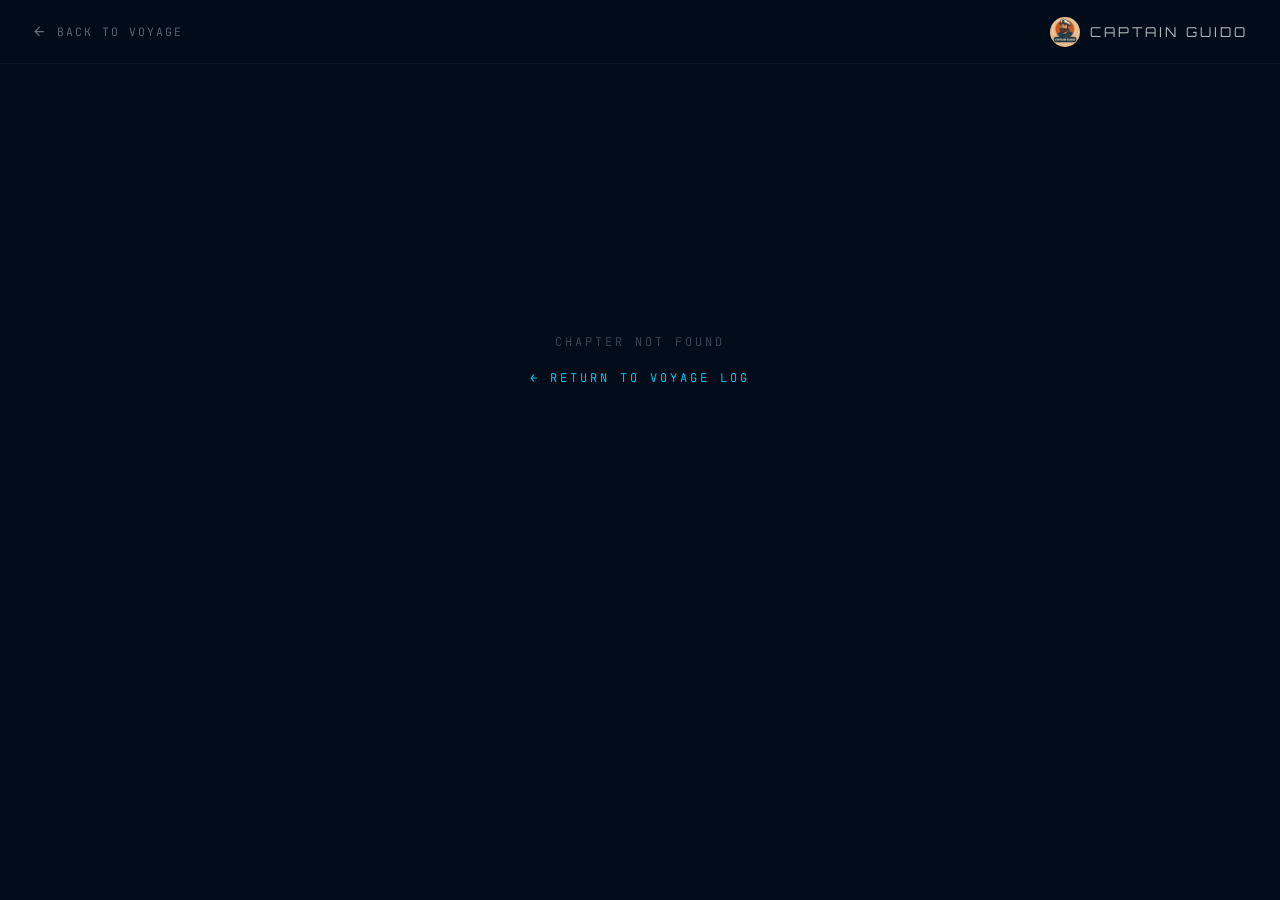
<file: chapter.html>
<!DOCTYPE html>
<html lang="en">
<head>
  <meta charset="UTF-8">
  <meta name="viewport" content="width=device-width, initial-scale=1.0">
  <meta name="robots" content="noindex">
  <title>Chapter — Captain Guido</title>

  <link rel="preconnect" href="https://fonts.googleapis.com">
  <link rel="preconnect" href="https://fonts.gstatic.com" crossorigin>
  <link href="https://fonts.googleapis.com/css2?family=Inter:wght@300;400;500;600;700;900&family=JetBrains+Mono:wght@400;700&family=Orbitron:wght@600;700;900&display=swap" rel="stylesheet">
  <link rel="stylesheet" href="style.css">

  <style>
    :root {
      --ch-accent:    #00d4ff;
      --ch-secondary: #f4a836;
      --ch-gradient:  radial-gradient(ellipse at 20% 50%, rgba(0,212,255,0.1) 0%, transparent 60%);
    }

    body { overflow-x: hidden; background: #020c1b; }

    /* ── Nav ── */
    .chapter-nav {
      position: fixed;
      top: 0; left: 0; right: 0;
      z-index: 100;
      display: flex;
      align-items: center;
      justify-content: space-between;
      padding: 0 2rem;
      height: 64px;
      background: rgba(2, 12, 27, 0.92);
      backdrop-filter: blur(12px);
      border-bottom: 1px solid rgba(255,255,255,0.06);
      transition: border-color 0.4s;
    }
    .chapter-nav-left {
      display: flex;
      align-items: center;
      gap: 0.65rem;
      text-decoration: none;
      color: rgba(255,255,255,0.4);
      font-family: var(--font-mono);
      font-size: 0.72rem;
      letter-spacing: 2px;
      transition: color 0.2s;
    }
    .chapter-nav-left:hover { color: var(--ch-accent); }
    .chapter-nav-brand {
      display: flex;
      align-items: center;
      gap: 0.6rem;
      font-family: var(--font-display);
      font-size: 0.85rem;
      letter-spacing: 3px;
      color: rgba(255,255,255,0.7);
      text-decoration: none;
    }
    .chapter-nav-brand img { border-radius: 50%; }

    /* ── Hero ── */
    .chapter-hero {
      position: relative;
      padding: 130px 2rem 56px;
      max-width: 800px;
      margin: 0 auto;
      overflow: hidden;
    }

    /* Themed gradient overlay */
    .chapter-hero::before {
      content: '';
      position: fixed;
      inset: 0;
      background: var(--ch-gradient);
      pointer-events: none;
      z-index: 0;
    }

    /* Decoration canvas — full hero bleed, behind all text */
    .ch-deco {
      position: absolute;
      top: -20px; right: -60px;
      width: min(900px, 130vw);
      height: min(900px, 130vw);
      pointer-events: none;
      opacity: 0.22;
      z-index: 0;
    }

    .chapter-num-label {
      position: relative;
      z-index: 1;
      font-family: var(--font-mono);
      font-size: 0.72rem;
      letter-spacing: 4px;
      color: var(--ch-accent);
      opacity: 0.8;
      margin-bottom: 1.1rem;
    }
    .chapter-hero-title {
      position: relative;
      z-index: 1;
      font-family: var(--font-display);
      font-size: clamp(2rem, 5vw, 3.4rem);
      font-weight: 700;
      letter-spacing: 4px;
      text-transform: uppercase;
      color: #fff;
      margin-bottom: 1.2rem;
      line-height: 1.15;
      text-shadow: 0 0 40px rgba(0,0,0,0.6);
    }
    /* Accent bar under title using chapter theme colour */
    .chapter-hero-title::after {
      content: '';
      display: block;
      width: 56px;
      height: 2px;
      background: var(--ch-accent);
      box-shadow: 0 0 10px var(--ch-accent);
      margin-top: 1rem;
    }
    .chapter-setting-row {
      position: relative;
      z-index: 1;
      display: flex;
      align-items: center;
      gap: 0.75rem;
      flex-wrap: wrap;
      margin-top: 1.4rem;
    }
    .chapter-setting-pill {
      display: inline-flex;
      align-items: center;
      gap: 0.4rem;
      font-family: var(--font-mono);
      font-size: 0.68rem;
      letter-spacing: 2px;
      color: rgba(255,255,255,0.5);
      background: rgba(255,255,255,0.04);
      border: 1px solid rgba(255,255,255,0.1);
      border-radius: 4px;
      padding: 0.3rem 0.8rem;
    }
    .chapter-setting-pill .dot {
      width: 5px; height: 5px;
      border-radius: 50%;
      background: var(--ch-accent);
      box-shadow: 0 0 6px var(--ch-accent);
    }
    .chapter-setting-pill .dot-secondary {
      width: 5px; height: 5px;
      border-radius: 50%;
      background: var(--ch-secondary);
      box-shadow: 0 0 6px var(--ch-secondary);
    }

    /* ── Body ── */
    .chapter-body {
      max-width: 720px;
      margin: 0 auto;
      padding: 2.5rem 2rem 5rem;
      position: relative;
      z-index: 1;
    }
    .chapter-body p {
      font-size: 1.08rem;
      line-height: 1.95;
      color: rgba(210,228,248,0.85);
      margin-bottom: 1.5rem;
    }
    /* Drop cap — colour from theme */
    .chapter-body p:first-child::first-letter {
      font-size: 3.4rem;
      font-family: var(--font-display);
      font-weight: 700;
      line-height: 0.8;
      float: left;
      margin: 0.08em 0.12em 0 0;
      color: var(--ch-accent);
      text-shadow: 0 0 20px var(--ch-accent);
    }
    .chapter-ledger-entry {
      font-family: var(--font-mono) !important;
      font-size: 0.8rem !important;
      letter-spacing: 2px;
      color: var(--ch-accent) !important;
      background: rgba(255,255,255,0.03);
      border-left: 2px solid var(--ch-accent);
      padding: 0.6rem 1rem !important;
      margin: 2rem 0 !important;
    }
    .chapter-ledger-entry::first-letter { all: unset; }

    /* ── Pagination ── */
    .chapter-pagination {
      max-width: 720px;
      margin: 0 auto;
      padding: 2.5rem 2rem 5rem;
      display: flex;
      justify-content: space-between;
      align-items: center;
      gap: 1rem;
      border-top: 1px solid rgba(255,255,255,0.07);
    }
    .chapter-page-btn {
      display: flex;
      align-items: center;
      gap: 0.55rem;
      font-family: var(--font-mono);
      font-size: 0.7rem;
      letter-spacing: 2px;
      color: rgba(255,255,255,0.35);
      text-decoration: none;
      background: rgba(255,255,255,0.03);
      border: 1px solid rgba(255,255,255,0.09);
      border-radius: 6px;
      padding: 0.7rem 1.1rem;
      transition: all 0.22s;
    }
    .chapter-page-btn:hover:not([disabled]) {
      color: var(--ch-accent);
      border-color: var(--ch-accent);
      background: rgba(255,255,255,0.05);
      box-shadow: 0 0 14px rgba(0,0,0,0.3);
    }
    .chapter-page-btn[disabled] {
      opacity: 0.2;
      cursor: default;
      pointer-events: none;
    }
    .chapter-back-voyage {
      font-family: var(--font-mono);
      font-size: 0.68rem;
      letter-spacing: 2px;
      color: rgba(255,255,255,0.3);
      text-decoration: none;
      transition: color 0.2s;
    }
    .chapter-back-voyage:hover { color: var(--ch-accent); }

    /* ── Loading / Error ── */
    #chapter-loading, #chapter-error {
      display: flex;
      flex-direction: column;
      align-items: center;
      justify-content: center;
      min-height: 80vh;
      gap: 1rem;
      font-family: var(--font-mono);
      font-size: 0.75rem;
      letter-spacing: 3px;
      color: rgba(255,255,255,0.25);
    }
    #chapter-error a { color: #00d4ff; text-decoration: none; }

    /* ── Deco animations ── */
    @keyframes chRotate    { to { transform: rotate(360deg); } }
    @keyframes chRotateRev { to { transform: rotate(-360deg); } }
    @keyframes chRadarSweep {
      from { transform: rotate(0deg); }
      to   { transform: rotate(360deg); }
    }
    @keyframes chPulse {
      0%, 100% { opacity: 0.18; }
      50%       { opacity: 0.35; }
    }
    @keyframes chGyreSpin {
      to { transform: rotate(360deg); }
    }
    @keyframes chStarTwinkle {
      0%, 100% { opacity: 0.6; }
      50%       { opacity: 1; }
    }
    @keyframes chDawnPulse {
      0%, 100% { opacity: 0.15; transform: scale(1); }
      50%       { opacity: 0.28; transform: scale(1.04); }
    }
  </style>
</head>
<body>

  <nav class="chapter-nav" id="ch-nav">
    <a href="index.html#journey" class="chapter-nav-left">
      <svg width="15" height="15" viewBox="0 0 24 24" fill="none" stroke="currentColor" stroke-width="2"><path d="M19 12H5M12 5l-7 7 7 7"/></svg>
      BACK TO VOYAGE
    </a>
    <a href="index.html" class="chapter-nav-brand">
      <img src="captain-guido.png" alt="Captain Guido" width="30" height="30">
      CAPTAIN GUIDO
    </a>
  </nav>

  <main id="chapter-main">
    <div id="chapter-loading"><span>LOADING CHAPTER...</span></div>
    <div id="chapter-error" style="display:none;">
      <span>CHAPTER NOT FOUND</span>
      <a href="index.html#journey">← RETURN TO VOYAGE LOG</a>
    </div>
    <div id="chapter-content" style="display:none;">
      <header class="chapter-hero">
        <div class="ch-deco" id="ch-deco" aria-hidden="true"></div>
        <div class="chapter-num-label"  id="ch-num-label"></div>
        <h1  class="chapter-hero-title" id="ch-title"></h1>
        <div class="chapter-setting-row">
          <span class="chapter-setting-pill"><span class="dot"></span><span id="ch-location"></span></span>
          <span class="chapter-setting-pill"><span class="dot-secondary"></span><span id="ch-setting"></span></span>
        </div>
      </header>

      <article class="chapter-body" id="ch-body"></article>

      <nav class="chapter-pagination" aria-label="Chapter navigation">
        <a class="chapter-page-btn" id="ch-prev">
          <svg width="13" height="13" viewBox="0 0 24 24" fill="none" stroke="currentColor" stroke-width="2"><path d="M19 12H5M12 5l-7 7 7 7"/></svg>
          PREV
        </a>
        <a href="index.html#journey" class="chapter-back-voyage">VOYAGE LOG</a>
        <a class="chapter-page-btn" id="ch-next">
          NEXT
          <svg width="13" height="13" viewBox="0 0 24 24" fill="none" stroke="currentColor" stroke-width="2"><path d="M5 12h14M12 5l7 7-7 7"/></svg>
        </a>
      </nav>
    </div>
  </main>

  <script src="chapters-data.js"></script>
  <script>
  (function () {
    var NS = 'http://www.w3.org/2000/svg';

    /* ── Decoration builders ─────────────────────────────────────────── */
    var decos = {

      compass: function (accent) {
        // Rotating compass rose
        var s = document.createElementNS(NS, 'svg');
        s.setAttribute('viewBox', '0 0 200 200');
        s.setAttribute('fill', 'none');
        s.setAttribute('width', '100%'); s.setAttribute('height', '100%');
        var g = document.createElementNS(NS, 'g');
        g.setAttribute('transform', 'translate(100,100)');
        g.style.animation = 'chRotate 60s linear infinite';
        // Outer ring
        var c1 = document.createElementNS(NS, 'circle');
        c1.setAttribute('r','90'); c1.setAttribute('stroke', accent); c1.setAttribute('stroke-width','0.5'); c1.setAttribute('stroke-dasharray','4 6');
        g.appendChild(c1);
        // Inner ring
        var c2 = document.createElementNS(NS, 'circle');
        c2.setAttribute('r','60'); c2.setAttribute('stroke', accent); c2.setAttribute('stroke-width','0.3'); c2.setAttribute('stroke-dasharray','2 8');
        g.appendChild(c2);
        // 8 spokes
        [0,45,90,135,180,225,270,315].forEach(function(a, i) {
          var rad = a * Math.PI / 180;
          var len = i % 2 === 0 ? 88 : 60;
          var l = document.createElementNS(NS, 'line');
          l.setAttribute('x1','0'); l.setAttribute('y1','0');
          l.setAttribute('x2', (Math.cos(rad)*len).toFixed(1));
          l.setAttribute('y2', (Math.sin(rad)*len).toFixed(1));
          l.setAttribute('stroke', accent); l.setAttribute('stroke-width', i % 2 === 0 ? '0.6' : '0.3');
          g.appendChild(l);
        });
        // Center dot
        var cd = document.createElementNS(NS, 'circle');
        cd.setAttribute('r','4'); cd.setAttribute('fill', accent);
        g.appendChild(cd);
        s.appendChild(g);
        return s;
      },

      radar: function (accent) {
        var s = document.createElementNS(NS, 'svg');
        s.setAttribute('viewBox', '0 0 200 200');
        s.setAttribute('fill', 'none');
        s.setAttribute('width', '100%'); s.setAttribute('height', '100%');
        var g = document.createElementNS(NS, 'g');
        g.setAttribute('transform', 'translate(100,100)');
        // Rings
        [30,55,80,95].forEach(function(r) {
          var c = document.createElementNS(NS, 'circle');
          c.setAttribute('r', r); c.setAttribute('stroke', accent); c.setAttribute('stroke-width','0.4'); c.setAttribute('opacity','0.6');
          g.appendChild(c);
        });
        // Crosshairs
        [0,90].forEach(function(a) {
          var l = document.createElementNS(NS, 'line');
          var rad = a * Math.PI / 180;
          l.setAttribute('x1', (Math.cos(rad)*-95).toFixed(1)); l.setAttribute('y1', (Math.sin(rad)*-95).toFixed(1));
          l.setAttribute('x2', (Math.cos(rad)*95).toFixed(1));  l.setAttribute('y2', (Math.sin(rad)*95).toFixed(1));
          l.setAttribute('stroke', accent); l.setAttribute('stroke-width','0.3'); l.setAttribute('opacity','0.5');
          g.appendChild(l);
        });
        // Sweep arm
        var sweep = document.createElementNS(NS, 'g');
        sweep.style.animation = 'chRadarSweep 4s linear infinite';
        var arm = document.createElementNS(NS, 'line');
        arm.setAttribute('x1','0'); arm.setAttribute('y1','0');
        arm.setAttribute('x2','95'); arm.setAttribute('y2','0');
        arm.setAttribute('stroke', accent); arm.setAttribute('stroke-width','1.2');
        // Sweep gradient fade
        var defs = document.createElementNS(NS, 'defs');
        var trail = document.createElementNS(NS, 'path');
        trail.setAttribute('d', 'M 0 0 L 80 0 A 80 80 0 0 0 ' + (80*Math.cos(-Math.PI/3)).toFixed(1) + ' ' + (80*Math.sin(-Math.PI/3)).toFixed(1) + ' Z');
        trail.setAttribute('fill', accent); trail.setAttribute('opacity','0.12');
        sweep.appendChild(trail);
        sweep.appendChild(arm);
        g.appendChild(defs);
        g.appendChild(sweep);
        s.appendChild(g);
        return s;
      },

      circuit: function (accent) {
        var s = document.createElementNS(NS, 'svg');
        s.setAttribute('viewBox', '0 0 300 300');
        s.setAttribute('fill', 'none');
        s.setAttribute('width', '100%'); s.setAttribute('height', '100%');
        // Grid lines
        for (var i = 0; i <= 6; i++) {
          var x = i * 50;
          var vl = document.createElementNS(NS, 'line');
          vl.setAttribute('x1', x); vl.setAttribute('y1','0'); vl.setAttribute('x2', x); vl.setAttribute('y2','300');
          vl.setAttribute('stroke', accent); vl.setAttribute('stroke-width','0.3'); vl.setAttribute('opacity','0.4');
          s.appendChild(vl);
          var hl = document.createElementNS(NS, 'line');
          hl.setAttribute('x1','0'); hl.setAttribute('y1', x); hl.setAttribute('x2','300'); hl.setAttribute('y2', x);
          hl.setAttribute('stroke', accent); hl.setAttribute('stroke-width','0.3'); hl.setAttribute('opacity','0.4');
          s.appendChild(hl);
        }
        // Circuit nodes
        [[50,50],[150,100],[200,200],[100,250],[250,50],[50,200]].forEach(function(p) {
          var c = document.createElementNS(NS, 'circle');
          c.setAttribute('cx', p[0]); c.setAttribute('cy', p[1]); c.setAttribute('r','4');
          c.setAttribute('fill', accent); c.setAttribute('opacity','0.7');
          c.style.animation = 'chPulse ' + (2 + Math.random()*2).toFixed(1) + 's ease-in-out infinite';
          s.appendChild(c);
        });
        return s;
      },

      abyss: function (accent) {
        var s = document.createElementNS(NS, 'svg');
        s.setAttribute('viewBox', '0 0 200 400');
        s.setAttribute('fill', 'none');
        s.setAttribute('width', '100%'); s.setAttribute('height', '100%');
        // Vertical depth lines
        for (var i = 0; i < 12; i++) {
          var x = 10 + i * 17;
          var l = document.createElementNS(NS, 'line');
          l.setAttribute('x1', x); l.setAttribute('y1','0'); l.setAttribute('x2', x); l.setAttribute('y2','400');
          l.setAttribute('stroke', accent); l.setAttribute('stroke-width','0.5');
          l.setAttribute('stroke-dasharray', (20 + i*5) + ' ' + (10 + i*3));
          l.setAttribute('opacity', (0.2 + i*0.04).toFixed(2));
          l.style.animation = 'chPulse ' + (3 + i*0.4).toFixed(1) + 's ease-in-out ' + (i*0.2).toFixed(1) + 's infinite';
          s.appendChild(l);
        }
        // Depth markers
        [80, 200, 320].forEach(function(y, i) {
          var line = document.createElementNS(NS, 'line');
          line.setAttribute('x1','0'); line.setAttribute('y1', y); line.setAttribute('x2','200'); line.setAttribute('y2', y);
          line.setAttribute('stroke', accent); line.setAttribute('stroke-width','0.4'); line.setAttribute('opacity','0.3');
          s.appendChild(line);
        });
        return s;
      },

      coral: function (accent) {
        var s = document.createElementNS(NS, 'svg');
        s.setAttribute('viewBox', '0 0 300 300');
        s.setAttribute('fill', 'none');
        s.setAttribute('width', '100%'); s.setAttribute('height', '100%');
        // Wave curves
        var waveD = 'M0,150 C50,100 100,200 150,150 C200,100 250,200 300,150';
        [0, 40, 80, 120].forEach(function(offset, i) {
          var p = document.createElementNS(NS, 'path');
          p.setAttribute('d', 'M0,' + (130+offset) + ' C50,' + (80+offset) + ' 100,' + (180+offset) + ' 150,' + (130+offset) + ' C200,' + (80+offset) + ' 250,' + (180+offset) + ' 300,' + (130+offset));
          p.setAttribute('stroke', i % 2 === 0 ? accent : '#fd79a8');
          p.setAttribute('stroke-width','0.7');
          p.setAttribute('opacity', (0.3 + i*0.08).toFixed(2));
          s.appendChild(p);
        });
        // Coral branch shapes
        [[60,250],[180,220],[240,270]].forEach(function(pt) {
          var g2 = document.createElementNS(NS, 'g');
          [0,30,-30,60,-60].forEach(function(angle) {
            var rad = (angle - 90) * Math.PI / 180;
            var len = 30 + Math.abs(angle) * 0.3;
            var l2 = document.createElementNS(NS, 'line');
            l2.setAttribute('x1', pt[0]); l2.setAttribute('y1', pt[1]);
            l2.setAttribute('x2', (pt[0]+Math.cos(rad)*len).toFixed(1));
            l2.setAttribute('y2', (pt[1]+Math.sin(rad)*len).toFixed(1));
            l2.setAttribute('stroke', accent); l2.setAttribute('stroke-width','0.8'); l2.setAttribute('opacity','0.5');
            g2.appendChild(l2);
          });
          s.appendChild(g2);
        });
        return s;
      },

      storm: function (accent) {
        var s = document.createElementNS(NS, 'svg');
        s.setAttribute('viewBox', '0 0 400 300');
        s.setAttribute('fill', 'none');
        s.setAttribute('width', '100%'); s.setAttribute('height', '100%');
        // Jagged wave lines
        [0,1,2,3,4].forEach(function(row) {
          var y = 60 + row * 50;
          var d = 'M0,' + y;
          for (var x = 0; x <= 400; x += 30) {
            var peak = (row % 2 === 0 ? -1 : 1) * (8 + Math.sin(x*0.1)*6);
            d += ' L' + (x+15) + ',' + (y + peak) + ' L' + (x+30) + ',' + y;
          }
          var p = document.createElementNS(NS, 'path');
          p.setAttribute('d', d); p.setAttribute('stroke', accent);
          p.setAttribute('stroke-width', (0.4 + row*0.15).toFixed(2));
          p.setAttribute('opacity', (0.2 + row*0.07).toFixed(2));
          p.style.animation = 'chPulse ' + (2 + row*0.5).toFixed(1) + 's ease-in-out ' + (row*0.3).toFixed(1) + 's infinite';
          s.appendChild(p);
        });
        // Lightning bolt
        var bolt = document.createElementNS(NS, 'path');
        bolt.setAttribute('d','M320,20 L300,90 L315,90 L295,160');
        bolt.setAttribute('stroke', accent); bolt.setAttribute('stroke-width','1.2'); bolt.setAttribute('opacity','0.45');
        bolt.style.animation = 'chPulse 1.8s ease-in-out infinite';
        s.appendChild(bolt);
        return s;
      },

      gyre: function (accent) {
        var s = document.createElementNS(NS, 'svg');
        s.setAttribute('viewBox', '0 0 200 200');
        s.setAttribute('fill', 'none');
        s.setAttribute('width', '100%'); s.setAttribute('height', '100%');
        var g = document.createElementNS(NS, 'g');
        g.setAttribute('transform', 'translate(100,100)');
        g.style.animation = 'chGyreSpin 30s linear infinite';
        // Spiral arcs
        for (var i = 0; i < 6; i++) {
          var r1 = 20 + i * 13;
          var arc = document.createElementNS(NS, 'path');
          var x1 = r1; var y1 = 0;
          var x2 = -r1; var y2 = 0;
          arc.setAttribute('d', 'M' + x1 + ',0 A' + r1 + ',' + r1 + ' 0 0 1 ' + x2 + ',0');
          arc.setAttribute('stroke', accent); arc.setAttribute('stroke-width','0.5');
          arc.setAttribute('opacity', (0.15 + i*0.1).toFixed(2));
          g.appendChild(arc);
          // Second half offset
          var arc2 = document.createElementNS(NS, 'path');
          var r2 = r1 + 6;
          arc2.setAttribute('d', 'M-' + r2 + ',0 A' + r2 + ',' + r2 + ' 0 0 1 ' + r2 + ',0');
          arc2.setAttribute('stroke', accent); arc2.setAttribute('stroke-width','0.3');
          arc2.setAttribute('opacity', (0.1 + i*0.06).toFixed(2));
          g.appendChild(arc2);
        }
        s.appendChild(g);
        return s;
      },

      ice: function (accent) {
        var s = document.createElementNS(NS, 'svg');
        s.setAttribute('viewBox', '0 0 200 200');
        s.setAttribute('fill', 'none');
        s.setAttribute('width', '100%'); s.setAttribute('height', '100%');
        var g = document.createElementNS(NS, 'g');
        g.setAttribute('transform', 'translate(100,100)');
        g.style.animation = 'chRotate 40s linear infinite';
        // 6-pointed snowflake
        for (var i = 0; i < 6; i++) {
          var angle = i * 60 * Math.PI / 180;
          var cos = Math.cos(angle); var sin = Math.sin(angle);
          // Main arm
          var arm = document.createElementNS(NS, 'line');
          arm.setAttribute('x1','0'); arm.setAttribute('y1','0');
          arm.setAttribute('x2', (cos*90).toFixed(1)); arm.setAttribute('y2', (sin*90).toFixed(1));
          arm.setAttribute('stroke', accent); arm.setAttribute('stroke-width','0.8');
          g.appendChild(arm);
          // Branch 1
          [0.4, 0.65].forEach(function(frac) {
            var bAngle = angle + Math.PI/6;
            var bx = cos*90*frac; var by = sin*90*frac;
            var b1 = document.createElementNS(NS, 'line');
            b1.setAttribute('x1', bx.toFixed(1)); b1.setAttribute('y1', by.toFixed(1));
            b1.setAttribute('x2', (bx + Math.cos(bAngle)*20).toFixed(1)); b1.setAttribute('y2', (by + Math.sin(bAngle)*20).toFixed(1));
            b1.setAttribute('stroke', accent); b1.setAttribute('stroke-width','0.5');
            g.appendChild(b1);
            var b2 = document.createElementNS(NS, 'line');
            b2.setAttribute('x1', bx.toFixed(1)); b2.setAttribute('y1', by.toFixed(1));
            b2.setAttribute('x2', (bx + Math.cos(angle - Math.PI/6)*20).toFixed(1)); b2.setAttribute('y2', (by + Math.sin(angle - Math.PI/6)*20).toFixed(1));
            b2.setAttribute('stroke', accent); b2.setAttribute('stroke-width','0.5');
            g.appendChild(b2);
          });
        }
        // Center hex
        var hex = document.createElementNS(NS, 'polygon');
        var pts = [];
        for (var j=0; j<6; j++) { var a2 = j*60*Math.PI/180; pts.push((Math.cos(a2)*8).toFixed(1)+','+(Math.sin(a2)*8).toFixed(1)); }
        hex.setAttribute('points', pts.join(' ')); hex.setAttribute('stroke', accent); hex.setAttribute('stroke-width','0.6');
        g.appendChild(hex);
        s.appendChild(g);
        return s;
      },

      vortex: function (accent) {
        var s = document.createElementNS(NS, 'svg');
        s.setAttribute('viewBox', '0 0 200 200');
        s.setAttribute('fill', 'none');
        s.setAttribute('width', '100%'); s.setAttribute('height', '100%');
        var g = document.createElementNS(NS, 'g');
        g.setAttribute('transform', 'translate(100,100)');
        // Concentric circles with dashes growing inward
        [90,75,60,45,30,15].forEach(function(r, i) {
          var c = document.createElementNS(NS, 'circle');
          c.setAttribute('r', r); c.setAttribute('stroke', accent);
          c.setAttribute('stroke-width', (0.3 + i*0.08).toFixed(2));
          c.setAttribute('stroke-dasharray', (r * 0.4).toFixed(0) + ' ' + (r * 0.2).toFixed(0));
          c.setAttribute('opacity', (0.15 + i*0.1).toFixed(2));
          c.style.animation = 'chRotate ' + (8 + i*4) + 's linear ' + (i%2===0?'':'reverse') + ' infinite';
          g.appendChild(c);
        });
        s.appendChild(g);
        return s;
      },

      rig: function (accent) {
        var s = document.createElementNS(NS, 'svg');
        s.setAttribute('viewBox', '0 0 300 300');
        s.setAttribute('fill', 'none');
        s.setAttribute('width', '100%'); s.setAttribute('height', '100%');
        // Horizontal platform lines (oil rig silhouette feel)
        [60,90,130,170,210].forEach(function(y, i) {
          var l = document.createElementNS(NS, 'line');
          l.setAttribute('x1','30'); l.setAttribute('y1', y); l.setAttribute('x2','270'); l.setAttribute('y2', y);
          l.setAttribute('stroke', accent); l.setAttribute('stroke-width', i === 0 ? '1' : '0.4');
          l.setAttribute('opacity', (0.15 + i*0.07).toFixed(2));
          s.appendChild(l);
        });
        // Vertical legs
        [[80,90,80,270],[150,90,150,270],[220,90,220,270]].forEach(function(coords) {
          var l2 = document.createElementNS(NS, 'line');
          l2.setAttribute('x1',coords[0]); l2.setAttribute('y1',coords[1]); l2.setAttribute('x2',coords[2]); l2.setAttribute('y2',coords[3]);
          l2.setAttribute('stroke', accent); l2.setAttribute('stroke-width','0.5'); l2.setAttribute('opacity','0.2');
          s.appendChild(l2);
        });
        // Flare stack
        var fl = document.createElementNS(NS, 'path');
        fl.setAttribute('d','M240,60 L240,30 L248,15 L232,15 L240,30');
        fl.setAttribute('stroke', accent); fl.setAttribute('stroke-width','0.8'); fl.setAttribute('opacity','0.4');
        fl.style.animation = 'chPulse 1.5s ease-in-out infinite';
        s.appendChild(fl);
        return s;
      },

      constellation: function (accent) {
        var s = document.createElementNS(NS, 'svg');
        s.setAttribute('viewBox', '0 0 300 300');
        s.setAttribute('fill', 'none');
        s.setAttribute('width', '100%'); s.setAttribute('height', '100%');
        var stars = [[60,40],[140,80],[220,30],[280,120],[200,160],[100,140],[40,180],[160,220],[240,200],[120,260],[280,250]];
        var connections = [[0,1],[1,2],[2,3],[3,4],[4,5],[5,6],[4,9],[9,10],[1,5],[5,7],[7,8]];
        connections.forEach(function(c) {
          var a = stars[c[0]]; var b = stars[c[1]];
          var l = document.createElementNS(NS, 'line');
          l.setAttribute('x1', a[0]); l.setAttribute('y1', a[1]);
          l.setAttribute('x2', b[0]); l.setAttribute('y2', b[1]);
          l.setAttribute('stroke', accent); l.setAttribute('stroke-width','0.35'); l.setAttribute('opacity','0.3');
          s.appendChild(l);
        });
        stars.forEach(function(p, i) {
          var c = document.createElementNS(NS, 'circle');
          c.setAttribute('cx', p[0]); c.setAttribute('cy', p[1]); c.setAttribute('r', i < 3 ? '3' : '2');
          c.setAttribute('fill', accent); c.setAttribute('opacity','0.8');
          c.style.animation = 'chStarTwinkle ' + (2 + i*0.3).toFixed(1) + 's ease-in-out ' + (i*0.2).toFixed(1) + 's infinite';
          s.appendChild(c);
        });
        return s;
      },

      dawn: function (accent) {
        var s = document.createElementNS(NS, 'svg');
        s.setAttribute('viewBox', '0 0 300 300');
        s.setAttribute('fill', 'none');
        s.setAttribute('width', '100%'); s.setAttribute('height', '100%');
        var defs = document.createElementNS(NS, 'defs');
        var rg = document.createElementNS(NS, 'radialGradient');
        rg.setAttribute('id','dawn-grad'); rg.setAttribute('cx','50%'); rg.setAttribute('cy','50%'); rg.setAttribute('r','50%');
        var s1 = document.createElementNS(NS, 'stop');
        s1.setAttribute('offset','0%'); s1.setAttribute('stop-color', accent); s1.setAttribute('stop-opacity','0.6');
        var s2 = document.createElementNS(NS, 'stop');
        s2.setAttribute('offset','100%'); s2.setAttribute('stop-color', accent); s2.setAttribute('stop-opacity','0');
        rg.appendChild(s1); rg.appendChild(s2); defs.appendChild(rg); s.appendChild(defs);
        // Sun circle
        var sun = document.createElementNS(NS, 'circle');
        sun.setAttribute('cx','150'); sun.setAttribute('cy','150'); sun.setAttribute('r','30');
        sun.setAttribute('fill','url(#dawn-grad)');
        sun.style.animation = 'chDawnPulse 4s ease-in-out infinite';
        s.appendChild(sun);
        // Rays
        for (var i = 0; i < 12; i++) {
          var a = i * 30 * Math.PI / 180;
          var ray = document.createElementNS(NS, 'line');
          ray.setAttribute('x1', (150 + Math.cos(a)*35).toFixed(1)); ray.setAttribute('y1', (150 + Math.sin(a)*35).toFixed(1));
          ray.setAttribute('x2', (150 + Math.cos(a)*90).toFixed(1)); ray.setAttribute('y2', (150 + Math.sin(a)*90).toFixed(1));
          ray.setAttribute('stroke', accent); ray.setAttribute('stroke-width','0.6'); ray.setAttribute('opacity',(0.2 + (i%3)*0.1).toFixed(2));
          s.appendChild(ray);
        }
        return s;
      }
    };

    /* ── Main ─────────────────────────────────────────────────────────── */
    var params   = new URLSearchParams(window.location.search);
    var chNum    = parseInt(params.get('ch'), 10);
    var chapters = window.CGC_CHAPTERS || [];
    var chapter  = chapters.find(function (c) { return c.num === chNum; });

    var elLoading = document.getElementById('chapter-loading');
    var elError   = document.getElementById('chapter-error');
    var elContent = document.getElementById('chapter-content');

    if (!chapter || isNaN(chNum)) {
      elLoading.style.display = 'none';
      elError.style.display   = 'flex';
      return;
    }

    function applyTheme(t) {
      if (!t) return;
      var root = document.documentElement;
      root.style.setProperty('--ch-accent',    t.accent);
      root.style.setProperty('--ch-secondary', t.secondary);
      root.style.setProperty('--ch-gradient',  t.gradient);
      // Tint the nav border
      document.getElementById('ch-nav').style.borderBottomColor = 'rgba(255,255,255,0.06)';
      // Decoration
      var decoEl = document.getElementById('ch-deco');
      var builder = decos[t.deco];
      if (builder && decoEl) {
        var svgEl = builder(t.accent);
        decoEl.appendChild(svgEl);
      }
    }

    function renderChapter(cfg) {
      var t   = chapter.theme || {};
      var pad = chNum < 10 ? '0' + chNum : String(chNum);

      document.title = 'CH.' + pad + ' — ' + chapter.title + ' | Captain Guido';
      document.getElementById('ch-num-label').textContent = 'CH.' + pad + ' / BOOK ONE / ' + chapter.location.toUpperCase();
      document.getElementById('ch-title').textContent     = chapter.title;
      document.getElementById('ch-location').textContent  = chapter.location;
      document.getElementById('ch-setting').textContent   = chapter.setting.toUpperCase();
      document.getElementById('ch-body').innerHTML        = chapter.body;

      applyTheme(t);

      var elPrev = document.getElementById('ch-prev');
      var elNext = document.getElementById('ch-next');

      function isUnlocked(num) {
        if (!cfg || !cfg.chapters) return false;
        var c = cfg.chapters.find(function (c) { return parseInt(c.num, 10) === num; });
        return !!(c && c.unlocked);
      }

      var prevNum = chNum - 1;
      var nextNum = chNum + 1;
      var prevExists = chapters.some(function (c) { return c.num === prevNum; });
      var nextExists = chapters.some(function (c) { return c.num === nextNum; });

      if (prevExists && isUnlocked(prevNum)) {
        elPrev.href = 'chapter.html?ch=' + prevNum;
      } else {
        elPrev.setAttribute('disabled', 'true');
        elPrev.removeAttribute('href');
      }
      if (nextExists && isUnlocked(nextNum)) {
        elNext.href = 'chapter.html?ch=' + nextNum;
      } else {
        elNext.setAttribute('disabled', 'true');
        elNext.removeAttribute('href');
      }

      elLoading.style.display = 'none';
      elContent.style.display = 'block';
    }

    fetch('config.json?v=' + Date.now())
      .then(function (r) { return r.json(); })
      .then(function (cfg) {
        var chapterCfg = cfg.chapters && cfg.chapters.find(function (c) {
          return parseInt(c.num, 10) === chNum;
        });
        if (!chapterCfg || !chapterCfg.unlocked) {
          window.location.replace('index.html#journey');
          return;
        }
        renderChapter(cfg);
      })
      .catch(function () {
        renderChapter(null);
      });
  })();
  </script>
</body>
</html>
</file>
<file: style.css>
/* Reset & Base */
* {
  margin: 0;
  padding: 0;
  box-sizing: border-box;
}

:root {
  --deep-ocean: #020c1b;
  --ocean-blue: #0c3a5c;
  --ocean-teal: #0891b2;
  --sand-cream: #eef6ff;
  --sunset-orange: #f97316;
  --gold-accent: #f4a836;
  --dark-navy: #01080f;
  --midnight: #01060d;
  --aqua: #00d4ff;
  --aqua-dim: #0099bb;
  --biolum: #00ffe0;
  --text-primary: #eef6ff;
  --text-secondary: rgba(238, 246, 255, 0.45);
  --border-light: rgba(0, 212, 255, 0.06);
  --border-accent: rgba(0, 212, 255, 0.22);
  --ocean-gradient: linear-gradient(180deg, #020c1b 0%, #0a2540 60%, #0c3a5c 100%);
  --sunset-gradient: linear-gradient(135deg, #f97316 0%, #f4a836 100%);
  --glow-aqua: 0 0 20px rgba(0, 212, 255, 0.35), 0 0 50px rgba(0, 212, 255, 0.15);
  --glow-gold: 0 0 20px rgba(244, 168, 54, 0.4), 0 0 50px rgba(244, 168, 54, 0.15);
  --font-body: 'Inter', -apple-system, BlinkMacSystemFont, sans-serif;
  --font-mono: 'JetBrains Mono', 'Courier New', monospace;
  --font-display: 'Orbitron', 'Inter', sans-serif;
}

body {
  font-family: var(--font-body);
  font-weight: 300;
  background: var(--midnight);
  background-image:
    radial-gradient(ellipse at 15% 50%, rgba(8, 145, 178, 0.06) 0%, transparent 55%),
    radial-gradient(ellipse at 85% 20%, rgba(0, 212, 255, 0.03) 0%, transparent 50%);
  color: var(--text-primary);
  overflow-x: hidden;
  line-height: 1.7;
  -webkit-font-smoothing: antialiased;
  -moz-osx-font-smoothing: grayscale;
}

button {
  font-family: var(--font-body);
}

code {
  font-family: var(--font-mono);
}

img {
  max-width: 100%;
  height: auto;
  display: block;
}

/* Entry / Loading Screen */
#entry-screen {
  position: fixed;
  top: 0; left: 0;
  width: 100%; height: 100vh;
  background: transparent;
  display: flex;
  align-items: center;
  justify-content: center;
  z-index: 10000;
  transition: opacity 0.7s cubic-bezier(0.4, 0, 0.2, 1),
              transform 0.7s cubic-bezier(0.4, 0, 0.2, 1);
}

body.entry-active { overflow: hidden; }

#entry-screen.hidden {
  opacity: 0;
  transform: scale(1.04);
  visibility: hidden;
  pointer-events: none;
}

/* Loader layout */
.loader-content {
  position: relative;
  z-index: 2;
  display: flex;
  flex-direction: column;
  align-items: center;
  width: min(540px, 90vw);
  animation: fadeInUp 0.8s ease both;
}

.loader-logo-wrap {
  position: relative;
  margin-bottom: 2rem;
  display: inline-flex;
  align-items: center;
  justify-content: center;
}

/* Loading bar */
.loader-bar-wrap {
  width: 100%;
  margin-top: 2.5rem;
}

.loader-bar-track {
  width: 100%;
  height: 2px;
  background: rgba(0, 212, 255, 0.12);
  position: relative;
  overflow: hidden;
}

.loader-bar-fill {
  position: absolute;
  top: 0; left: 0;
  height: 100%;
  width: 0%;
  background: linear-gradient(90deg, var(--aqua) 0%, var(--gold-accent) 100%);
  box-shadow: 0 0 12px rgba(0, 212, 255, 0.7);
  transition: width 0.05s linear;
}

/* Shimmer on fill */
.loader-bar-fill::after {
  content: '';
  position: absolute;
  top: 0; right: 0;
  width: 60px; height: 100%;
  background: linear-gradient(90deg, transparent, rgba(255,255,255,0.6), transparent);
  animation: barShimmer 1s ease-in-out infinite;
}

@keyframes barShimmer {
  0%   { transform: translateX(-60px); opacity: 0; }
  50%  { opacity: 1; }
  100% { transform: translateX(20px);  opacity: 0; }
}

.loader-meta {
  display: flex;
  justify-content: space-between;
  align-items: center;
  margin-top: 0.75rem;
}

.loader-status {
  font-family: var(--font-mono);
  font-size: 0.65rem;
  letter-spacing: 4px;
  color: rgba(0, 212, 255, 0.45);
}

.loader-pct {
  font-family: var(--font-mono);
  font-size: 0.75rem;
  font-weight: 700;
  letter-spacing: 2px;
  color: var(--aqua);
}

.ocean-particles {
  position: absolute;
  top: 0;
  left: 0;
  width: 100%;
  height: 100%;
  opacity: 0.3;
}

.tech-grid {
  position: absolute;
  inset: 0;
  background-image:
    linear-gradient(rgba(78, 196, 196, 0.03) 1px, transparent 1px),
    linear-gradient(90deg, rgba(78, 196, 196, 0.03) 1px, transparent 1px);
  background-size: 80px 80px;
  pointer-events: none;
  z-index: 1;
  animation: gridPulse 6s ease-in-out infinite;
}

@keyframes gridPulse {
  0%, 100% { opacity: 0.4; }
  50% { opacity: 1; }
}


/* Sonar rings — positioned relative to .entry-logo-wrapper so they
   always stay centred on the logo, not the viewport */
.sonar-rings {
  position: absolute;
  top: 50%;
  left: 50%;
  transform: translate(-50%, -50%);
  width: 0;
  height: 0;
  pointer-events: none;
  z-index: 0;
}

.sonar-rings::before,
.sonar-rings::after {
  content: '';
  position: absolute;
  top: 50%;
  left: 50%;
  transform: translate(-50%, -50%) scale(0.3);
  border-radius: 50%;
  border: 1px solid rgba(0, 212, 255, 0.25);
  animation: sonarPulse 5s ease-out infinite;
}

.sonar-rings::before {
  width: 500px;
  height: 500px;
}

.sonar-rings::after {
  width: 700px;
  height: 700px;
  animation-delay: 2.5s;
}

@keyframes sonarPulse {
  0%   { opacity: 0.8; transform: translate(-50%, -50%) scale(0.2); }
  80%  { opacity: 0.1; }
  100% { opacity: 0;   transform: translate(-50%, -50%) scale(1);   }
}


.entry-logo {
  width: 250px;
  height: 250px;
  margin-bottom: 0;
  border-radius: 50%;
  border: 3px solid var(--aqua);
  box-shadow:
    0 0 0 8px rgba(78, 196, 196, 0.08),
    0 0 40px rgba(78, 196, 196, 0.35),
    0 0 80px rgba(244, 168, 54, 0.2);
}

.entry-title {
  font-size: 4.5rem;
  font-weight: 700;
  letter-spacing: 12px;
  font-family: var(--font-display);
  margin-bottom: 1rem;
  background: linear-gradient(135deg, #ffffff 0%, #dff0ff 40%, #00d4ff 100%);
  -webkit-background-clip: text;
  -webkit-text-fill-color: transparent;
  background-clip: text;
}

.entry-subtitle {
  font-size: 0.85rem;
  color: rgba(0, 212, 255, 0.7);
  letter-spacing: 6px;
  margin-bottom: 3rem;
  font-weight: 400;
  font-family: var(--font-mono);
}

/* enter-btn removed — auto-loading replaces it */

@keyframes float {
  0%, 100% { transform: translateY(0); }
  50% { transform: translateY(-15px); }
}

@keyframes fadeInUp {
  from {
    opacity: 0;
    transform: translateY(30px);
  }
  to {
    opacity: 1;
    transform: translateY(0);
  }
}

/* Navigation */
#main-nav {
  position: fixed;
  top: 0;
  left: 0;
  width: 100%;
  padding: 1.5rem 0;
  z-index: 9998;
  transition: all 0.4s ease;
  background: rgba(1, 7, 15, 0.80);
  backdrop-filter: blur(30px) saturate(1.8);
  -webkit-backdrop-filter: blur(30px) saturate(1.8);
  border-bottom: 1px solid rgba(0, 212, 255, 0.08);
  box-shadow: 0 4px 40px rgba(0, 0, 0, 0.4);
}

#main-nav.scrolled {
  padding: 1rem 0;
}

.nav-container {
  max-width: 1600px;
  margin: 0 auto;
  padding: 0 4rem;
  display: flex;
  justify-content: space-between;
  align-items: center;
}

.nav-left {
  display: flex;
  align-items: center;
  gap: 1rem;
}

.nav-logo {
  width: 45px;
  height: 45px;
  border-radius: 50%;
  transition: transform 0.5s cubic-bezier(0.68, -0.55, 0.265, 1.55);
  border: 2px solid var(--gold-accent);
}

.nav-logo:hover {
  transform: rotate(360deg) scale(1.1);
}

.nav-brand {
  font-size: 1.2rem;
  font-weight: 900;
  letter-spacing: 2px;
}

.nav-right {
  display: flex;
  gap: 3rem;
  align-items: center;
}

.nav-link,
.wallet-connect-btn {
  display: flex;
  flex-direction: column;
  text-decoration: none;
  color: var(--text-secondary);
  transition: all 0.3s ease;
  background: transparent;
  border: none;
  cursor: pointer;
  font-family: inherit;
  position: relative;
}

.nav-link::after {
  content: '';
  position: absolute;
  bottom: -5px;
  left: 0;
  width: 0;
  height: 2px;
  background: linear-gradient(90deg, var(--aqua), var(--gold-accent));
  box-shadow: 0 0 8px rgba(0, 212, 255, 0.6);
  transition: width 0.3s ease;
}

.nav-link:hover::after {
  width: 100%;
}

.nav-link:hover,
.wallet-connect-btn:hover {
  color: var(--gold-accent);
  transform: translateY(-2px);
}

.nav-number {
  font-size: 0.6rem;
  color: rgba(0, 212, 255, 0.4);
  font-weight: 400;
  letter-spacing: 1px;
  font-family: var(--font-mono);
}

.nav-text {
  font-size: 0.75rem;
  font-weight: 400;
  letter-spacing: 2px;
  color: rgba(238, 246, 255, 0.7);
}

/* Hero Map */
#hero-map {
  position: relative;
  width: 100vw;
  height: 100vh;
  overflow: hidden;
}

.map-overlay-top {
  position: absolute;
  top: 0;
  left: 0;
  width: 100%;
  height: 30%;
  background: linear-gradient(180deg, var(--midnight) 0%, transparent 100%);
  z-index: 5;
  pointer-events: none;
}

/* Iridescent colour tint — matches the white→ice-blue→teal heading gradient */
.map-iridescent-overlay {
  position: absolute;
  inset: 0;
  z-index: 2;
  pointer-events: none;
  background: linear-gradient(
    135deg,
    rgba(0, 80, 200, 0.30) 0%,
    rgba(0, 180, 255, 0.18) 35%,
    rgba(0, 212, 255, 0.22) 65%,
    rgba(80, 210, 240, 0.18) 100%
  );
  background-size: 260% 260%;
  mix-blend-mode: screen;
  animation: iridShift 16s ease-in-out infinite alternate;
}

@keyframes iridShift {
  0%   { background-position: 0% 0%; }
  100% { background-position: 100% 100%; }
}

/* Bottom fade — map dissolves seamlessly into the dark section below */
.map-overlay-bottom {
  position: absolute;
  bottom: 0;
  left: 0;
  width: 100%;
  height: 42%;
  background: linear-gradient(0deg, var(--midnight) 0%, rgba(1, 6, 13, 0.6) 50%, transparent 100%);
  z-index: 6;
  pointer-events: none;
}

#map {
  position: absolute;
  top: 0;
  left: 0;
  width: 100%;
  height: 100%;
  z-index: 1;
  overflow: hidden;
}


/* Wave wash-away — triggered once when map scrolls past the top of viewport */
@keyframes waveWashAway {
  0%   {
    clip-path: polygon(0% 0%, 100% 0%, 100% 100%, 85% 96%, 70% 100%, 55% 96%, 40% 100%, 25% 96%, 10% 100%, 0% 96%);
    opacity: 1;
  }
  25%  {
    clip-path: polygon(0% 0%, 100% 0%, 100% 72%, 85% 68%, 70% 72%, 55% 68%, 40% 72%, 25% 68%, 10% 72%, 0% 68%);
    opacity: 1;
  }
  55%  {
    clip-path: polygon(0% 0%, 100% 0%, 100% 38%, 85% 34%, 70% 38%, 55% 34%, 40% 38%, 25% 34%, 10% 38%, 0% 34%);
    opacity: 0.7;
  }
  80%  {
    clip-path: polygon(0% 0%, 100% 0%, 100% 10%, 85% 6%, 70% 10%, 55% 6%, 40% 10%, 25% 6%, 10% 10%, 0% 6%);
    opacity: 0.2;
  }
  100% {
    clip-path: polygon(0% 0%, 100% 0%, 100% 0%, 85% 0%, 70% 0%, 55% 0%, 40% 0%, 25% 0%, 10% 0%, 0% 0%);
    opacity: 0;
  }
}

#hero-map.map-washed-away {
  animation: waveWashAway 1.8s cubic-bezier(0.4, 0, 0.2, 1) forwards;
  pointer-events: none;
}


.hero-overlay {
  position: absolute;
  top: 0;
  left: 0;
  right: 0;
  bottom: 0;
  z-index: 10;
  display: flex;
  flex-direction: column;
  align-items: center;
  justify-content: center;
  text-align: center;
  pointer-events: none;
}

/* Stats bar pinned to bottom of map */
.hero-stats {
  position: absolute !important;
  bottom: 0;
  left: 0;
  right: 0;
  margin: 0 !important;
  border-radius: 0 !important;
  border-left: none !important;
  border-right: none !important;
  border-bottom: none !important;
  pointer-events: none;
}

.hero-stats.stats-revealed {
  animation: fadeInUp 0.8s ease 0.2s both;
}

/* Hero content — hidden until boot sequence completes.
   JS adds .hero-revealed to trigger staggered animations. */
.hero-content {
  opacity: 0;
}

.hero-number {
  font-size: 0.7rem;
  color: rgba(0, 212, 255, 0.5);
  font-weight: 400;
  letter-spacing: 4px;
  margin-bottom: 1rem;
  font-family: var(--font-mono);
  opacity: 0;
}

.hero-title {
  font-size: clamp(1.6rem, 5.5vw, 4.8rem);
  font-weight: 700;
  letter-spacing: clamp(3px, 1vw, 10px);
  margin-bottom: 1.5rem;
  white-space: nowrap;
  background: linear-gradient(135deg, #ffffff 0%, #c8e8ff 38%, #00d4ff 68%, #00aadd 100%);
  -webkit-background-clip: text;
  -webkit-text-fill-color: transparent;
  background-clip: text;
  opacity: 0;
}

.hero-content.hero-revealed .hero-title {
  animation: slideInLeft 0.9s ease 0.2s both, heroGlow 3s ease-in-out 1.2s 1;
}

@keyframes heroGlow {
  0% {
    filter:
      drop-shadow(0 0 4px rgba(255,255,255,0.6))
      drop-shadow(0 0 10px rgba(0,212,255,0.4));
  }
  50% {
    filter:
      drop-shadow(0 0 12px rgba(255,255,255,0.95))
      drop-shadow(0 0 28px rgba(0,212,255,0.9))
      drop-shadow(0 0 50px rgba(0,212,255,0.55));
  }
  100% {
    filter:
      drop-shadow(0 0 6px rgba(255,255,255,0.5))
      drop-shadow(0 0 14px rgba(0,191,238,0.5))
      drop-shadow(0 0 28px rgba(0,170,221,0.3));
  }
}

.hero-subtitle {
  font-size: 0.8rem;
  color: var(--gold-accent);
  letter-spacing: 4px;
  margin-bottom: 3rem;
  font-weight: 400;
  font-family: var(--font-mono);
  opacity: 0;
}

/* Revealed — each element fades in with stagger after boot sequence */
.hero-content.hero-revealed {
  opacity: 1;
}

.hero-content.hero-revealed .hero-number {
  animation: fadeIn 0.6s ease 0s both;
}

/* hero-title animation handled above with shimmer */

.hero-content.hero-revealed .hero-subtitle {
  animation: slideInRight 0.8s ease 0.45s both;
}

.hero-content.hero-revealed .presale-countdown {
  animation: fadeInUp 0.8s ease 0.65s both;
}

.hero-content.hero-revealed .hero-stats {
  animation: fadeInUp 0.8s ease 0.85s both;
}


/* ── MAP BOOT SEQUENCE ────────────────────────────────────────────────────── */

.map-boot-overlay {
  position: absolute;
  inset: 0;
  z-index: 11;
  background: rgba(1, 6, 13, 1);
  display: flex;
  align-items: center;
  justify-content: center;
  pointer-events: none;
  transition: opacity 1s ease;
}

.map-boot-overlay.boot-done {
  opacity: 0;
}

.map-boot-text {
  font-family: var(--font-mono);
  font-size: 0.9rem;
  color: var(--aqua);
  letter-spacing: 3px;
  text-align: center;
  text-shadow: 0 0 20px rgba(0, 212, 255, 0.8);
  line-height: 2;
}

/* Scan line */
.map-scan-line {
  position: absolute;
  left: 0;
  width: 100%;
  height: 2px;
  background: linear-gradient(90deg,
    transparent 0%,
    rgba(0, 212, 255, 0.3) 20%,
    rgba(0, 212, 255, 0.9) 50%,
    rgba(0, 212, 255, 0.3) 80%,
    transparent 100%);
  box-shadow: 0 0 12px rgba(0, 212, 255, 0.8), 0 0 40px rgba(0, 212, 255, 0.3);
  z-index: 9;
  top: -4px;
  opacity: 0;
  pointer-events: none;
}

.map-scan-line.scanning {
  opacity: 1;
  animation: mapScanDown 1.6s cubic-bezier(0.4, 0, 0.2, 1) forwards;
}

@keyframes mapScanDown {
  0%   { top: 0%; opacity: 1; }
  85%  { opacity: 1; }
  100% { top: 100%; opacity: 0; }
}

/* HUD corners */
.map-hud-corners {
  position: absolute;
  inset: 0;
  z-index: 7;
  pointer-events: none;
}

.hud-corner {
  position: absolute;
  width: 28px;
  height: 28px;
  opacity: 0;
  transition: opacity 0.4s ease;
}

.map-hud-corners.hud-visible .hud-corner {
  opacity: 1;
}

.hud-corner--tl {
  top: 12px; left: 12px;
  border-top: 2px solid var(--aqua);
  border-left: 2px solid var(--aqua);
  box-shadow: -4px -4px 12px rgba(0, 212, 255, 0.3);
}

.hud-corner--tr {
  top: 12px; right: 12px;
  border-top: 2px solid var(--aqua);
  border-right: 2px solid var(--aqua);
  box-shadow: 4px -4px 12px rgba(0, 212, 255, 0.3);
}

.hud-corner--bl {
  bottom: 12px; left: 12px;
  border-bottom: 2px solid var(--aqua);
  border-left: 2px solid var(--aqua);
  box-shadow: -4px 4px 12px rgba(0, 212, 255, 0.3);
}

.hud-corner--br {
  bottom: 12px; right: 12px;
  border-bottom: 2px solid var(--aqua);
  border-right: 2px solid var(--aqua);
  box-shadow: 4px 4px 12px rgba(0, 212, 255, 0.3);
}

/* Presale countdown */
.presale-countdown {
  margin-bottom: 2rem;
  opacity: 0;
}

.countdown-label {
  font-family: var(--font-mono);
  font-size: 0.7rem;
  letter-spacing: 4px;
  color: var(--text-secondary);
  margin-bottom: 0.75rem;
}

.countdown-label--live {
  color: var(--aqua);
  font-size: 1rem;
  text-shadow: 0 0 20px rgba(0, 212, 255, 0.6);
}

.countdown-grid {
  display: flex;
  align-items: center;
  justify-content: center;
  gap: 0.25rem;
}

.countdown-unit {
  display: flex;
  flex-direction: column;
  align-items: center;
  background: rgba(0, 212, 255, 0.06);
  border: 1px solid rgba(0, 212, 255, 0.18);
  border-radius: 8px;
  padding: 0.6rem 1rem;
  min-width: 72px;
}

.countdown-num {
  font-family: var(--font-mono);
  font-size: 2rem;
  font-weight: 700;
  color: var(--aqua);
  line-height: 1;
  text-shadow: 0 0 20px rgba(0, 212, 255, 0.5);
}

.countdown-unit-label {
  font-family: var(--font-mono);
  font-size: 0.55rem;
  letter-spacing: 3px;
  color: var(--text-secondary);
  margin-top: 0.3rem;
}

.countdown-sep {
  font-family: var(--font-mono);
  font-size: 1.5rem;
  color: var(--aqua);
  opacity: 0.4;
  margin-bottom: 1rem;
}

/* ── Presale Round Tracker ───────────────────────────────────────── */
@keyframes trackerPulse {
  0%, 100% { opacity: 1; box-shadow: 0 0 0 0 rgba(0,212,255,0.6); }
  50%       { opacity: 0.6; box-shadow: 0 0 0 6px rgba(0,212,255,0); }
}
@keyframes trackerFillShimmer {
  0%   { background-position: -200% center; }
  100% { background-position: 200% center; }
}

.presale-tracker {
  margin-bottom: 2rem;
  background: rgba(0, 212, 255, 0.04);
  border: 1px solid rgba(0, 212, 255, 0.2);
  border-radius: 12px;
  padding: 1.4rem 1.6rem;
  max-width: 420px;
  margin-left: auto;
  margin-right: auto;
  text-align: left;
}

.tracker-header {
  display: flex;
  align-items: center;
  gap: 0.6rem;
  margin-bottom: 1rem;
  flex-wrap: wrap;
}

.tracker-live-dot {
  width: 8px; height: 8px;
  border-radius: 50%;
  background: var(--aqua);
  animation: trackerPulse 2s ease-in-out infinite;
  flex-shrink: 0;
}

.tracker-live-label {
  font-family: var(--font-mono);
  font-size: 0.65rem;
  letter-spacing: 3px;
  color: var(--aqua);
}

.tracker-round-badge {
  margin-left: auto;
  font-family: var(--font-mono);
  font-size: 0.6rem;
  letter-spacing: 2px;
  color: rgba(255,255,255,0.4);
  background: rgba(255,255,255,0.05);
  border: 1px solid rgba(255,255,255,0.1);
  border-radius: 4px;
  padding: 0.2rem 0.6rem;
}

.tracker-price-row {
  display: flex;
  align-items: baseline;
  gap: 0.5rem;
  margin-bottom: 1.2rem;
}

.tracker-price {
  font-family: var(--font-display);
  font-size: 2.2rem;
  font-weight: 700;
  color: var(--aqua);
  text-shadow: 0 0 20px rgba(0,212,255,0.4);
  line-height: 1;
}

.tracker-price-unit {
  font-family: var(--font-mono);
  font-size: 0.72rem;
  letter-spacing: 2px;
  color: rgba(255,255,255,0.45);
}

.tracker-progress-wrap {
  margin-bottom: 0.9rem;
}

.tracker-progress-bar {
  height: 6px;
  background: rgba(255,255,255,0.07);
  border-radius: 3px;
  overflow: hidden;
  margin-bottom: 0.5rem;
}

.tracker-progress-fill {
  height: 100%;
  border-radius: 3px;
  background: linear-gradient(90deg, var(--aqua) 0%, #00f7ff 50%, var(--aqua) 100%);
  background-size: 200% auto;
  animation: trackerFillShimmer 3s linear infinite;
  transition: width 1s cubic-bezier(0.4,0,0.2,1);
}

.tracker-progress-labels {
  display: flex;
  justify-content: space-between;
  font-family: var(--font-mono);
  font-size: 0.62rem;
  letter-spacing: 1px;
  color: rgba(255,255,255,0.35);
}

.tracker-progress-labels span:nth-child(2) {
  color: var(--aqua);
  font-weight: 700;
}

.tracker-remaining {
  font-family: var(--font-mono);
  font-size: 0.65rem;
  letter-spacing: 1px;
  color: rgba(255,255,255,0.3);
  border-top: 1px solid rgba(255,255,255,0.07);
  padding-top: 0.75rem;
}

.hero-stats {
  display: flex;
  justify-content: center;
  gap: 2rem;
  margin-top: 3rem;
  background: rgba(1, 6, 13, 0.55);
  backdrop-filter: blur(12px);
  -webkit-backdrop-filter: blur(12px);
  border: 1px solid rgba(0, 212, 255, 0.1);
  padding: 1.5rem 2.5rem;
  opacity: 0;
  transition: none;
}

.stat-item {
  display: flex;
  flex-direction: column;
  align-items: center;
}

/* stat-item delays removed — parent .hero-stats handles entrance */

.stat-value {
  font-size: 2.8rem;
  font-weight: 700;
  color: var(--gold-accent);
  line-height: 1;
  margin-bottom: 0.5rem;
  font-family: var(--font-mono);
  text-shadow:
    0 0 20px rgba(244, 168, 54, 0.7),
    0 0 50px rgba(244, 168, 54, 0.3);
}

.stat-label {
  font-size: 0.65rem;
  color: rgba(0, 212, 255, 0.7);
  letter-spacing: 3px;
  font-weight: 400;
  font-family: var(--font-mono);
}

.stat-divider {
  width: 2px;
  height: 50px;
  background: var(--border-accent);
}

.scroll-indicator {
  position: absolute;
  bottom: 4rem;
  left: 50%;
  transform: translateX(-50%);
  z-index: 10;
  display: flex;
  flex-direction: column;
  align-items: center;
  gap: 1rem;
}

.scroll-line {
  width: 2px;
  height: 80px;
  background: linear-gradient(180deg, var(--aqua) 0%, transparent 100%);
  box-shadow: 0 0 8px rgba(0, 212, 255, 0.5);
  animation: scrollPulse 2s ease-in-out infinite;
}

.scroll-indicator span {
  color: var(--text-secondary);
  font-size: 0.85rem;
  font-weight: 700;
  letter-spacing: 3px;
}

@keyframes scrollPulse {
  0%, 100% { opacity: 1; }
  50% { opacity: 0.3; }
}

@keyframes fadeIn {
  from { opacity: 0; }
  to { opacity: 1; }
}

@keyframes slideInLeft {
  from {
    opacity: 0;
    transform: translateX(-50px);
  }
  to {
    opacity: 1;
    transform: translateX(0);
  }
}

@keyframes slideInRight {
  from {
    opacity: 0;
    transform: translateX(50px);
  }
  to {
    opacity: 1;
    transform: translateX(0);
  }
}

/* Ship */
.ship {
  font-size: 28px;
  filter: drop-shadow(0 0 20px rgba(244, 168, 54, 0.6));
  animation: shipFloat 4s ease-in-out infinite;
}

@keyframes shipFloat {
  0%, 100% { transform: translate(-50%, -50%); }
  50% { transform: translate(-50%, -58%); }
}

/* Content Sections */
.content-section {
  position: relative;
  min-height: 100vh;
  padding: 8rem 4rem;
  background: #020c1b;
  background-image:
    radial-gradient(ellipse at 10% 60%, rgba(8, 145, 178, 0.06) 0%, transparent 55%),
    radial-gradient(ellipse at 90% 20%, rgba(0, 212, 255, 0.03) 0%, transparent 45%);
}

.content-section.dark {
  background: linear-gradient(180deg, #010810 0%, #020c1b 50%, #010810 100%);
  background-image:
    radial-gradient(ellipse at 50% 30%, rgba(0, 212, 255, 0.04) 0%, transparent 60%);
}

.section-lines {
  position: absolute;
  top: 0;
  left: 50%;
  transform: translateX(-50%);
  width: 80%;
  height: 1px;
  background: linear-gradient(90deg, transparent 0%, var(--gold-accent) 50%, transparent 100%);
  opacity: 0.3;
}

.container {
  max-width: 1400px;
  margin: 0 auto;
}

.section-header {
  margin-bottom: 3rem;
}

.section-number {
  font-size: 0.75rem;
  color: rgba(0, 212, 255, 0.5);
  font-weight: 400;
  letter-spacing: 3px;
  margin-bottom: 1rem;
  font-family: var(--font-mono);
}

.section-title {
  font-size: 3.5rem;
  font-weight: 700;
  letter-spacing: 6px;
  text-transform: uppercase;
  position: relative;
  display: inline-block;
  font-family: var(--font-display);
  background: linear-gradient(135deg, #ffffff 0%, #c0dff5 60%, #00aadd 100%);
  -webkit-background-clip: text;
  -webkit-text-fill-color: transparent;
  background-clip: text;
}

/* section-title underline removed */

.section-intro {
  font-size: 1.2rem;
  color: var(--text-secondary);
  margin-bottom: 4rem;
  max-width: 700px;
  line-height: 1.8;
}

/* About Section */
.section-content {
  display: grid;
  grid-template-columns: 1fr 1.5fr;
  gap: 5rem;
  align-items: center;
}

.image-wrapper {
  position: relative;
  width: 320px;
  height: 320px;
  border-radius: 50%;
  margin: 0 auto;
  flex-shrink: 0;
  transition: box-shadow 0.5s ease;
}

.image-wrapper:hover {
  box-shadow: 0 0 0 4px #f4a836, 0 0 60px rgba(244, 168, 54, 0.65);
}

.feature-image {
  width: 100%;
  height: 100%;
  max-width: none;
  border-radius: 0;
  border: none;
  position: absolute;
  top: 50%;
  left: 50%;
  transform: translate(-50%, -50%);
  object-fit: contain;
  display: block;
  transition: transform 0.5s ease;
}

.image-wrapper:hover .feature-image {
  transform: translate(-50%, -50%) scale(1.04);
}

.image-glow {
  position: absolute;
  top: 50%;
  left: 50%;
  transform: translate(-50%, -50%);
  width: 120%;
  height: 120%;
  background: radial-gradient(circle, rgba(244, 168, 54, 0.25) 0%, transparent 70%);
  opacity: 0;
  transition: opacity 0.5s ease;
}

.image-wrapper:hover .image-glow {
  opacity: 1;
  animation: pulse 2.5s ease-in-out infinite;
}

@keyframes pulse {
  0%, 100% {
    opacity: 0.4;
    transform: translate(-50%, -50%) scale(1);
  }
  50% {
    opacity: 0.9;
    transform: translate(-50%, -50%) scale(1.08);
  }
}

.content-heading {
  font-size: 1.6rem;
  line-height: 1.5;
  margin-bottom: 2rem;
  font-weight: 500;
  background: linear-gradient(135deg, #f4a836 0%, #f97316 100%);
  -webkit-background-clip: text;
  -webkit-text-fill-color: transparent;
  background-clip: text;
}

.content-text {
  font-size: 1.1rem;
  color: rgba(238, 246, 255, 0.6);
  margin-bottom: 1.5rem;
  line-height: 1.9;
  font-weight: 300;
}

.cta-group {
  display: flex;
  gap: 1.5rem;
  margin-top: 3rem;
  flex-wrap: wrap;
}

.btn-primary,
.btn-secondary {
  padding: 1rem 2.2rem;
  font-size: 0.8rem;
  font-weight: 700;
  letter-spacing: 2px;
  border: none;
  cursor: pointer;
  transition: all 0.3s cubic-bezier(0.4, 0, 0.2, 1);
  text-transform: uppercase;
  display: flex;
  align-items: center;
  gap: 1rem;
}

.btn-primary {
  background: var(--sunset-gradient);
  color: var(--midnight);
  font-weight: 500;
  font-family: var(--font-mono);
}

.btn-primary:hover {
  box-shadow: 0 8px 30px rgba(244, 168, 54, 0.45), 0 0 60px rgba(244, 168, 54, 0.12);
  transform: translateY(-3px);
}

.btn-primary:active {
  transform: translateY(-1px);
}

.btn-secondary {
  background: transparent;
  border: 1px solid rgba(0, 212, 255, 0.25);
  color: rgba(238, 246, 255, 0.7);
  font-weight: 400;
  font-family: var(--font-mono);
}

.btn-secondary:hover {
  background: rgba(0, 212, 255, 0.06);
  border-color: rgba(0, 212, 255, 0.5);
  color: var(--aqua);
  box-shadow: 0 0 20px rgba(0, 212, 255, 0.1);
  transform: translateY(-3px);
}

.btn-secondary:active {
  transform: translateY(-1px);
}

/* ENHANCED Chapter Cards with Better Animations */
.chapters-grid {
  display: grid;
  grid-template-columns: repeat(auto-fit, minmax(350px, 1fr));
  gap: 2rem;
}

.chapter-card {
  background: rgba(2, 12, 28, 0.45);
  border: 1px solid rgba(0, 212, 255, 0.08);
  padding: 2.5rem;
  transition: all 0.5s cubic-bezier(0.4, 0, 0.2, 1);
  backdrop-filter: blur(14px);
  -webkit-backdrop-filter: blur(14px);
  position: relative;
  overflow: hidden;
}

/* Unlocked cards are clickable */
.chapter-card:has(.status-badge.unlocked) {
  cursor: pointer;
}

/* "READ CHAPTER →" hint that fades in on hover for unlocked cards */
.chapter-card:has(.status-badge.unlocked)::after {
  content: 'READ CHAPTER →';
  position: absolute;
  bottom: 1.4rem;
  right: 1.6rem;
  font-family: var(--font-mono);
  font-size: 0.65rem;
  letter-spacing: 2px;
  color: var(--aqua);
  opacity: 0;
  transform: translateX(6px);
  transition: opacity 0.3s ease, transform 0.3s ease;
  pointer-events: none;
  z-index: 2;
}

.chapter-card:has(.status-badge.unlocked):hover::after {
  opacity: 0.85;
  transform: translateX(0);
}

.chapter-card::before {
  content: '';
  position: absolute;
  top: 0;
  left: -100%;
  width: 100%;
  height: 100%;
  background: linear-gradient(90deg, transparent, rgba(244, 168, 54, 0.1), transparent);
  transition: left 0.6s ease;
}

.chapter-card:hover::before {
  left: 100%;
}

.chapter-card:hover {
  border-color: rgba(0, 212, 255, 0.45);
  box-shadow:
    0 0 25px rgba(0, 212, 255, 0.08),
    0 25px 60px rgba(0, 0, 0, 0.6),
    inset 0 1px 0 rgba(0, 212, 255, 0.15);
}

.chapter-number {
  font-size: 0.65rem;
  color: rgba(0, 212, 255, 0.4);
  font-weight: 400;
  letter-spacing: 3px;
  margin-bottom: 1.5rem;
  transition: all 0.3s ease;
  font-family: var(--font-mono);
}

.chapter-card:hover .chapter-number {
  transform: translateX(5px);
  color: var(--gold-accent);
}

.chapter-title {
  font-size: 1.3rem;
  color: rgba(238, 246, 255, 0.9);
  margin-bottom: 0.5rem;
  font-weight: 500;
  transition: all 0.3s ease;
  line-height: 1.3;
}

.chapter-card:hover .chapter-title {
  color: var(--gold-accent);
  transform: translateX(5px);
}

.chapter-location {
  font-size: 0.72rem;
  color: rgba(0, 212, 255, 0.55);
  margin-bottom: 1.5rem;
  font-weight: 400;
  transition: all 0.3s ease;
  font-family: var(--font-mono);
  letter-spacing: 1px;
}

.chapter-card:hover .chapter-location {
  transform: translateX(5px);
}

.chapter-desc {
  font-size: 0.9rem;
  color: rgba(238, 246, 255, 0.4);
  line-height: 1.75;
  margin-bottom: 2rem;
  transition: all 0.3s ease;
  font-weight: 300;
}

.chapter-card:hover .chapter-desc {
  color: var(--text-primary);
}

.status-badge {
  display: inline-block;
  font-size: 0.7rem;
  font-weight: 700;
  padding: 0.5rem 1rem;
  border-radius: 20px;
  letter-spacing: 1px;
  transition: all 0.3s ease;
}

.status-badge.unlocked {
  background: rgba(78, 196, 196, 0.2);
  color: var(--aqua);
  border: 1px solid var(--aqua);
}

.status-badge.unlocked:hover {
  background: rgba(78, 196, 196, 0.4);
  transform: scale(1.1);
}

.status-badge.locked {
  background: rgba(100, 100, 100, 0.2);
  color: #999;
  border: 1px solid #666;
}

.chapter-card:hover .status-badge.locked {
  background: rgba(100, 100, 100, 0.3);
  transform: scale(1.05);
}

/* ── Chapter unlock orange accents ──────────────────────────────────────── */

/* All unlocked chapters get orange border + number */
.chapter-unlocked {
  border-color: rgba(244, 168, 54, 0.35) !important;
}
.chapter-unlocked .chapter-number {
  color: rgba(244, 168, 54, 0.7);
}
.chapter-unlocked .status-badge.unlocked {
  background: rgba(244, 168, 54, 0.15);
  color: #f4a836;
  border-color: rgba(244, 168, 54, 0.5);
}

/* Latest unlocked chapter — sonar ring allowed to bleed outside card */
.chapter-sonar-active {
  overflow: visible !important;
}

/* The pulsing sonar ring */
.chapter-sonar-ring {
  position: absolute;
  inset: -3px;
  border: 2px solid #f4a836;
  border-radius: 4px;
  pointer-events: none;
  z-index: 8;
  animation: chapterSonarPulse 2.2s ease-out infinite;
  transform-origin: center;
}

/* Second ring — offset in time for a double-pulse effect */
.chapter-sonar-ring::after {
  content: '';
  position: absolute;
  inset: -3px;
  border: 1.5px solid rgba(244, 168, 54, 0.5);
  border-radius: 4px;
  animation: chapterSonarPulse 2.2s ease-out 1.1s infinite;
}

@keyframes chapterSonarPulse {
  0%   { transform: scale(1);    opacity: 0.8; }
  100% { transform: scale(1.55); opacity: 0;   }
}

/* Impact Section — Pre-launch */
.impact-prelaunched {
  padding: 3rem 2rem;
  background: rgba(5, 30, 52, 0.6);
  border: 1px solid rgba(78, 196, 196, 0.2);
  border-radius: 4px;
  margin-bottom: 2.5rem;
  text-align: center;
}

.mission-status {
  display: inline-flex;
  align-items: center;
  gap: 0.75rem;
  background: rgba(78, 196, 196, 0.08);
  border: 1px solid rgba(78, 196, 196, 0.3);
  padding: 0.5rem 1.5rem;
  border-radius: 20px;
  margin-bottom: 2rem;
  font-size: 0.8rem;
  font-weight: 700;
  letter-spacing: 2px;
  color: var(--aqua);
}

.status-pulse {
  width: 8px;
  height: 8px;
  background: var(--aqua);
  border-radius: 50%;
  animation: statusPulse 2s ease-in-out infinite;
}

@keyframes statusPulse {
  0%, 100% { opacity: 1; transform: scale(1); }
  50% { opacity: 0.4; transform: scale(0.7); }
}

.impact-prelaunched h3 {
  font-size: 2rem;
  color: var(--gold-accent);
  letter-spacing: 3px;
  margin-bottom: 1.2rem;
  font-weight: 900;
}

.impact-prelaunched p {
  font-size: 1.1rem;
  color: var(--text-secondary);
  max-width: 620px;
  margin: 0 auto 2.5rem;
  line-height: 1.8;
}

.impact-targets {
  display: flex;
  justify-content: center;
  gap: 3rem;
  flex-wrap: wrap;
}

.target-item {
  text-align: center;
}

.target-value {
  font-size: 2.5rem;
  font-weight: 900;
  color: var(--aqua);
  line-height: 1;
  margin-bottom: 0.5rem;
}

.target-label {
  font-size: 0.7rem;
  font-weight: 700;
  letter-spacing: 2px;
  color: var(--text-secondary);
}

/* Blockchain Verified */
.blockchain-verified {
  display: flex;
  align-items: center;
  justify-content: center;
  gap: 1rem;
  padding: 1.5rem 2rem;
  background: rgba(244, 168, 54, 0.04);
  border: 1px solid rgba(244, 168, 54, 0.25);
  margin-top: 2rem;
}

.verify-badge {
  color: var(--gold-accent);
  display: flex;
  align-items: center;
}

.blockchain-verified p {
  color: var(--gold-accent);
  font-weight: 900;
  letter-spacing: 3px;
  font-size: 0.9rem;
  margin: 0;
}

/* Impact Section — Live Stats */
.impact-stats-live {
  display: grid;
  grid-template-columns: repeat(auto-fit, minmax(180px, 1fr));
  gap: 1.5rem;
  margin-bottom: 3rem;
}

.live-stat {
  background: rgba(5, 30, 52, 0.6);
  border: 1px solid rgba(78, 196, 196, 0.2);
  padding: 2rem 1.5rem;
  text-align: center;
  transition: border-color 0.3s ease;
}

.live-stat:hover {
  border-color: var(--aqua);
}

.live-stat-value {
  font-size: 2.5rem;
  font-weight: 900;
  color: var(--gold-accent);
  margin-bottom: 0.5rem;
  line-height: 1;
}

.live-stat-label {
  font-size: 0.7rem;
  font-weight: 700;
  letter-spacing: 2px;
  color: var(--text-secondary);
}

/* Mission Log / Milestones */
.milestones-heading {
  font-size: 1.2rem;
  color: var(--aqua);
  letter-spacing: 4px;
  margin-bottom: 1.5rem;
  font-weight: 900;
}

.milestone-list {
  display: flex;
  flex-direction: column;
  gap: 1rem;
  margin-bottom: 2.5rem;
}

.milestone-item {
  display: flex;
  gap: 2rem;
  padding: 1.5rem;
  background: rgba(5, 30, 52, 0.5);
  border-left: 3px solid var(--aqua);
}

.milestone-date {
  font-size: 0.8rem;
  font-weight: 700;
  color: var(--aqua);
  letter-spacing: 1px;
  min-width: 70px;
  padding-top: 2px;
}

.milestone-info {
  display: flex;
  flex-direction: column;
  gap: 0.25rem;
}

.milestone-info strong {
  color: var(--sand-cream);
  font-size: 1rem;
}

.milestone-info span {
  color: var(--text-secondary);
  font-size: 0.85rem;
}

.milestone-info em {
  color: var(--gold-accent);
  font-size: 0.85rem;
  font-style: normal;
  font-weight: 700;
}

/* Social Links */
.social-links {
  display: flex;
  gap: 1rem;
  margin-top: 1.5rem;
}

.social-link {
  width: 40px;
  height: 40px;
  display: flex;
  align-items: center;
  justify-content: center;
  background: rgba(244, 168, 54, 0.1);
  border: 2px solid var(--border-light);
  border-radius: 50%;
  color: var(--text-secondary);
  transition: all 0.3s ease;
}

.social-link:hover {
  background: var(--aqua);
  border-color: var(--aqua);
  color: var(--midnight);
  transform: translateY(-5px) rotate(360deg);
  box-shadow: 0 5px 20px rgba(0, 212, 255, 0.4);
}

/* Footer */
footer {
  background: #010810;
  padding: 4rem 4rem 2rem;
  border-top: 1px solid rgba(0, 212, 255, 0.07);
  box-shadow: inset 0 1px 0 rgba(0, 212, 255, 0.05);
}

.footer-main {
  display: grid;
  grid-template-columns: 2fr 3fr;
  gap: 4rem;
  margin-bottom: 3rem;
  max-width: 1400px;
  margin: 0 auto 3rem;
}

.footer-logo {
  width: 80px;
  height: 80px;
  margin-bottom: 1rem;
  border-radius: 50%;
  border: 2px solid var(--gold-accent);
  transition: transform 0.5s ease;
}

.footer-logo:hover {
  transform: rotate(360deg);
}

.footer-brand {
  font-size: 1.3rem;
  font-weight: 900;
  letter-spacing: 2px;
  margin-bottom: 1rem;
}

.footer-left p {
  color: var(--text-secondary);
  font-size: 1rem;
}

.footer-links {
  display: grid;
  grid-template-columns: repeat(3, 1fr);
  gap: 3rem;
}

.footer-col h4 {
  color: var(--gold-accent);
  font-size: 0.85rem;
  font-weight: 900;
  letter-spacing: 2px;
  margin-bottom: 1.5rem;
}

.footer-col a {
  display: block;
  color: var(--text-secondary);
  text-decoration: none;
  margin-bottom: 1rem;
  transition: all 0.3s ease;
  font-size: 0.95rem;
  cursor: pointer;
}

.footer-col a:hover {
  color: var(--gold-accent);
  transform: translateX(5px);
}

.footer-bottom {
  border-top: 1px solid var(--border-light);
  padding-top: 2rem;
  text-align: center;
  color: var(--text-secondary);
  font-size: 0.9rem;
  max-width: 1400px;
  margin: 0 auto;
}

/* Modals */
.info-modal,
.modal {
  display: none;
  position: fixed;
  top: 0;
  left: 0;
  width: 100%;
  height: 100%;
  z-index: 10001;
  overflow-y: auto;
}

.info-modal.active,
.modal.active {
  display: flex;
  align-items: center;
  justify-content: center;
  padding: 2rem;
}

.modal-overlay {
  position: absolute;
  top: 0;
  left: 0;
  width: 100%;
  height: 100%;
  background: rgba(0, 0, 0, 0.9);
  backdrop-filter: blur(10px);
}

.modal-content-large,
.modal-content {
  position: relative;
  background: var(--deep-ocean);
  border: 2px solid var(--gold-accent);
  padding: 3rem;
  max-width: 900px;
  width: 90%;
  z-index: 10002;
  animation: modalSlide 0.3s ease;
  max-height: 90vh;
  overflow-y: auto;
}

.modal-content {
  max-width: 550px;
}

.modal-close {
  position: absolute;
  top: 1rem;
  right: 1rem;
  background: transparent;
  border: none;
  color: var(--text-secondary);
  font-size: 2rem;
  cursor: pointer;
  transition: all 0.3s ease;
  width: 40px;
  height: 40px;
}

.modal-close:hover {
  color: var(--gold-accent);
  transform: rotate(90deg);
}

.modal-content-large h2,
.modal-content h2 {
  color: var(--gold-accent);
  font-size: 2rem;
  font-weight: 900;
  letter-spacing: 3px;
  margin-bottom: 1rem;
  text-align: center;
}

.modal-subtitle {
  text-align: center;
  color: var(--text-secondary);
  margin-bottom: 2rem;
  font-size: 0.95rem;
}

/* Tokenomics */
.tokenomics-content {
  display: grid;
  gap: 3rem;
}

.token-info {
  background: var(--ocean-gradient);
  border: 2px solid var(--gold-accent);
  padding: 2rem;
  text-align: center;
}

.token-symbol {
  font-size: 2.6rem;
  font-weight: 900;
  color: var(--gold-accent);
  margin-bottom: 1rem;
  font-family: var(--font-mono);
  letter-spacing: 0.04em;
}

.token-info h3 {
  font-size: 1.5rem;
  color: var(--sand-cream);
  margin-bottom: 2rem;
}

.token-stats {
  display: flex;
  gap: 2rem;
  justify-content: center;
}

.token-stat {
  display: flex;
  flex-direction: column;
  gap: 0.5rem;
}

.token-stat .stat-label {
  font-size: 0.9rem;
  color: var(--text-secondary);
  text-transform: uppercase;
}

.token-stat .stat-value {
  font-size: 1.2rem;
  color: var(--gold-accent);
  font-weight: 700;
}

.distribution h3,
.fees h3 {
  font-size: 1.5rem;
  color: var(--sand-cream);
  margin-bottom: 2rem;
}

.dist-item {
  margin-bottom: 1.5rem;
}

.dist-bar {
  height: 30px;
  background: var(--sunset-gradient);
  border-radius: 4px;
  margin-bottom: 0.5rem;
}

.dist-info {
  display: flex;
  justify-content: space-between;
  color: var(--text-secondary);
}

.fees {
  margin-top: 2rem;
}

.fee-items {
  display: grid;
  grid-template-columns: repeat(auto-fit, minmax(200px, 1fr));
  gap: 1.5rem;
}

.fee-item {
  background: rgba(30, 95, 140, 0.1);
  padding: 1.5rem;
  border: 1px solid var(--border-light);
  text-align: center;
  transition: all 0.3s ease;
}

.fee-item:hover {
  border-color: var(--gold-accent);
  transform: translateY(-5px);
}

.fee-item h4 {
  color: var(--gold-accent);
  font-size: 1.2rem;
  margin-bottom: 0.5rem;
}

.fee-item p {
  color: var(--text-secondary);
  font-size: 0.9rem;
}

/* Presale rounds grid */
.presale-rounds {
  margin-top: 2rem;
}

.presale-rounds h3 {
  color: var(--aqua);
  font-size: 1.1rem;
  margin-bottom: 0.5rem;
}

.modal-note {
  color: var(--text-secondary);
  font-size: 0.85rem;
  margin-bottom: 1rem;
}

.rounds-grid {
  display: grid;
  grid-template-columns: repeat(auto-fill, minmax(160px, 1fr));
  gap: 0.5rem;
  margin-bottom: 1rem;
}

.round-item {
  display: flex;
  flex-direction: column;
  gap: 0.2rem;
  background: rgba(0, 212, 255, 0.05);
  border: 1px solid rgba(0, 212, 255, 0.12);
  border-radius: 8px;
  padding: 0.7rem 0.9rem;
  transition: border-color 0.2s;
}

.round-item:hover {
  border-color: rgba(0, 212, 255, 0.35);
}

.round-item--last {
  border-color: rgba(244, 168, 54, 0.25);
}

.round-item--active {
  border-color: rgba(0, 212, 255, 0.5);
  background: rgba(0, 212, 255, 0.07);
  box-shadow: 0 0 12px rgba(0, 212, 255, 0.1);
}

.round-num {
  font-family: var(--font-mono);
  font-size: 0.75rem;
  color: var(--aqua);
  font-weight: 700;
}

.round-price {
  font-size: 0.8rem;
  color: var(--text-primary);
  font-family: var(--font-mono);
}

.round-target {
  font-size: 0.78rem;
  color: var(--gold-accent);
  font-weight: 600;
}

.rounds-total {
  font-size: 0.85rem;
  color: var(--text-secondary);
  border-top: 1px solid rgba(0, 212, 255, 0.1);
  padding-top: 0.75rem;
}

.rounds-total strong {
  color: var(--aqua);
}

/* Whitepaper */
.wp-content {
  max-width: 700px;
  margin: 0 auto;
}

.wp-section {
  margin-bottom: 2rem;
}

.wp-section h3 {
  font-size: 1.5rem;
  color: var(--gold-accent);
  margin-bottom: 1rem;
}

.wp-section p {
  color: var(--text-secondary);
  line-height: 1.8;
}

/* Wallet Modal */
.wallet-options {
  display: flex;
  flex-direction: column;
  gap: 1rem;
}

.wallet-option {
  background: rgba(30, 95, 140, 0.1);
  border: 2px solid var(--border-light);
  padding: 1.5rem;
  display: flex;
  align-items: center;
  justify-content: space-between;
  cursor: pointer;
  transition: all 0.3s ease;
  color: var(--sand-cream);
  font-weight: 700;
}

.wallet-option:hover {
  background: rgba(30, 95, 140, 0.2);
  border-color: var(--gold-accent);
  transform: translateX(10px);
}

.wallet-info {
  display: flex;
  flex-direction: column;
  gap: 0.3rem;
  flex-grow: 1;
}

.wallet-name {
  font-size: 1.1rem;
  font-weight: 700;
}

.wallet-desc {
  font-size: 0.85rem;
  color: var(--text-secondary);
  font-weight: 400;
}

.wallet-arrow {
  font-size: 1.5rem;
  color: var(--gold-accent);
}

/* Wave section dividers */
.wave-divider {
  position: relative;
  margin-top: -2px;
  margin-bottom: -2px;
  line-height: 0;
  background: #020c1b;
}

.wave-divider svg {
  display: block;
  width: 100%;
}

.wave-divider--light {
  background: #010810;
}

/* ══════════════════════════════════════════════════════════════════
   RESPONSIVE — laptop 1024, tablet 768, mobile 480
   ══════════════════════════════════════════════════════════════════ */

/* ── Laptop / small desktop ─────────────────────────────────────── */
@media (max-width: 1024px) {
  .section-content {
    grid-template-columns: 1fr;
  }

  .footer-main {
    grid-template-columns: 1fr;
    gap: 2rem;
  }

  .tokenomics-content {
    grid-template-columns: 1fr;
  }

  .token-stats {
    grid-template-columns: repeat(2, 1fr);
  }

  .rounds-grid {
    grid-template-columns: repeat(3, 1fr);
  }

  #map {
    height: 420px;
  }
}

/* ── Tablet ──────────────────────────────────────────────────────── */
@media (max-width: 768px) {
  /* Nav */
  .nav-right {
    display: none;
  }

  .nav-container {
    padding: 0 1.2rem;
  }

  /* Hero */
  .hero-content {
    padding: 0 1.2rem;
  }

  .hero-title {
    letter-spacing: 4px;
  }

  .hero-subtitle {
    font-size: 1rem;
  }

  .cta-group {
    flex-direction: column;
    align-items: center;
    gap: 0.9rem;
  }

  .hero-stats {
    flex-wrap: wrap;
    gap: 1rem;
    justify-content: center;
  }

  /* Countdown */
  .presale-countdown {
    margin-bottom: 1.5rem;
  }

  .countdown-grid {
    gap: 0.5rem;
  }

  .countdown-num {
    font-size: 2rem;
    min-width: 64px;
  }

  .countdown-sep {
    font-size: 1.8rem;
    padding-bottom: 8px;
  }

  /* Sections */
  .section-title {
    font-size: 1.9rem;
    letter-spacing: 4px;
  }

  section {
    padding: 3.5rem 1.2rem;
  }

  /* Map */
  #map {
    height: 340px;
  }

  .map-boot-text {
    font-size: 0.75rem;
    letter-spacing: 2px;
  }

  /* Chapters */
  .chapters-grid {
    grid-template-columns: 1fr;
    gap: 1rem;
  }

  /* Impact */
  .impact-targets {
    grid-template-columns: repeat(2, 1fr);
  }

  .impact-stats-live {
    grid-template-columns: repeat(2, 1fr);
  }

  /* Tokenomics modal */
  .modal-content-large,
  .modal-content {
    width: 95vw;
    max-height: 88vh;
    padding: 1.5rem 1.2rem;
  }

  .token-stats {
    grid-template-columns: repeat(2, 1fr);
  }

  .rounds-grid {
    grid-template-columns: repeat(2, 1fr);
  }

  .token-symbol {
    font-size: 2rem;
  }

  /* Footer */
  .footer-links {
    grid-template-columns: repeat(2, 1fr);
    gap: 1.5rem;
  }

  .footer-left {
    text-align: center;
    display: flex;
    flex-direction: column;
    align-items: center;
  }

  .social-links {
    justify-content: center;
  }
}

/* ── Mobile ──────────────────────────────────────────────────────── */
@media (max-width: 480px) {
  /* Nav */
  .nav-brand {
    font-size: 0.75rem;
    letter-spacing: 2px;
  }

  /* Hero */
  .hero-title {
    letter-spacing: 2px;
  }

  .hero-subtitle {
    font-size: 0.9rem;
  }

  .hero-number {
    font-size: 0.65rem;
  }

  /* Countdown */
  .countdown-label {
    font-size: 0.6rem;
    letter-spacing: 3px;
  }

  .countdown-num {
    font-size: 1.65rem;
    min-width: 52px;
    padding: 0.4rem 0.5rem;
  }

  .countdown-unit-label {
    font-size: 0.5rem;
  }

  .countdown-sep {
    font-size: 1.4rem;
    padding-bottom: 6px;
  }

  /* Sections */
  .section-title {
    font-size: 1.5rem;
    letter-spacing: 3px;
  }

  section {
    padding: 2.5rem 1rem;
  }

  /* Map */
  #map {
    height: 280px;
  }

  .hud-corner {
    width: 18px;
    height: 18px;
  }

  /* Chapters */
  .chapter-card {
    padding: 1.2rem;
  }

  /* Impact */
  .impact-targets {
    grid-template-columns: 1fr;
  }

  .impact-stats-live {
    grid-template-columns: 1fr;
  }

  /* Tokenomics */
  .token-stats {
    grid-template-columns: 1fr;
  }

  .rounds-grid {
    grid-template-columns: repeat(2, 1fr);
  }

  .modal-content-large,
  .modal-content {
    width: 98vw;
    max-height: 92vh;
    padding: 1.2rem 1rem;
    border-radius: 8px;
  }

  /* Footer */
  .footer-links {
    grid-template-columns: 1fr;
    gap: 1.2rem;
    text-align: center;
  }

  .footer-bottom p {
    font-size: 0.75rem;
  }

  .social-links {
    gap: 1rem;
  }

  /* Entry screen */
  .entry-title {
    font-size: 2rem;
    letter-spacing: 4px;
  }

  /* enter-btn removed */
}

/* Animated Shark Swimming Behind Chapter Cards */
.shark-container {
  position: absolute;
  top: 0;
  left: 0;
  width: 100%;
  height: 100%;
  overflow: hidden;
  pointer-events: none;
  z-index: 1;
}

.shark {
  position: absolute;
  width: 300px;
  height: 155px;
  animation: sharkSwim 28s linear infinite;
  filter: drop-shadow(0 0 20px rgba(200, 225, 245, 0.55));
}

.shark-svg {
  width: 100%;
  height: 100%;
}

@keyframes sharkSwim {
  0% {
    left: -200px;
    top: 20%;
  }
  25% {
    left: 50%;
    top: 40%;
  }
  50% {
    left: 100%;
    top: 60%;
  }
  51% {
    left: 100%;
    top: 60%;
    transform: scaleX(-1);
  }
  75% {
    left: 30%;
    top: 30%;
    transform: scaleX(-1);
  }
  100% {
    left: -200px;
    top: 20%;
    transform: scaleX(-1);
  }
}


/* SVG eye glow applied to the red circle inside the SVG */
@keyframes eyeGlow {
  0%, 100% { opacity: 0.9; }
  50% { opacity: 1; filter: drop-shadow(0 0 6px #ff3355); }
}

/* Make sure chapter cards are above the shark */
.chapters-grid {
  position: relative;
  z-index: 2;
}

/* Responsive shark size */
@media (max-width: 768px) {
  .shark {
    width: 180px;
    height: 93px;
    animation: sharkSwimMobile 25s linear infinite;
  }
  
  @keyframes sharkSwimMobile {
    0% {
      left: -150px;
      top: 15%;
    }
    50% {
      left: 100%;
      top: 50%;
    }
    51% {
      left: 100%;
      top: 50%;
      transform: scaleX(-1);
    }
    100% {
      left: -150px;
      top: 15%;
      transform: scaleX(-1);
    }
  }
}

/* ══════════════════════════════════════════════════════════════════
   BOT ENHANCEMENTS — Scroll Reveals, Flip Countdown, Biolum Particles
   ══════════════════════════════════════════════════════════════════ */

/* ── Scroll-triggered reveal ─────────────────────────────────────── */
.reveal {
  opacity: 0;
  transform: translateY(40px);
  transition: opacity 0.7s cubic-bezier(0.4, 0, 0.2, 1),
              transform 0.7s cubic-bezier(0.4, 0, 0.2, 1);
}

.reveal.visible {
  opacity: 1;
  transform: translateY(0);
}

.reveal-left {
  opacity: 0;
  transform: translateX(-50px);
  transition: opacity 0.7s cubic-bezier(0.4, 0, 0.2, 1),
              transform 0.7s cubic-bezier(0.4, 0, 0.2, 1);
}

.reveal-left.visible {
  opacity: 1;
  transform: translateX(0);
}

.reveal-right {
  opacity: 0;
  transform: translateX(50px);
  transition: opacity 0.7s cubic-bezier(0.4, 0, 0.2, 1),
              transform 0.7s cubic-bezier(0.4, 0, 0.2, 1);
}

.reveal-right.visible {
  opacity: 1;
  transform: translateX(0);
}

/* Staggered children — parent gets .reveal-stagger, each child auto-delays */
.reveal-stagger > * {
  opacity: 0;
  transform: translateY(30px);
  transition: opacity 0.6s cubic-bezier(0.4, 0, 0.2, 1),
              transform 0.6s cubic-bezier(0.4, 0, 0.2, 1);
}

.reveal-stagger.visible > *:nth-child(1)  { opacity: 1; transform: none; transition-delay: 0s; }
.reveal-stagger.visible > *:nth-child(2)  { opacity: 1; transform: none; transition-delay: 0.1s; }
.reveal-stagger.visible > *:nth-child(3)  { opacity: 1; transform: none; transition-delay: 0.2s; }
.reveal-stagger.visible > *:nth-child(4)  { opacity: 1; transform: none; transition-delay: 0.3s; }
.reveal-stagger.visible > *:nth-child(5)  { opacity: 1; transform: none; transition-delay: 0.4s; }
.reveal-stagger.visible > *:nth-child(6)  { opacity: 1; transform: none; transition-delay: 0.5s; }
.reveal-stagger.visible > *:nth-child(7)  { opacity: 1; transform: none; transition-delay: 0.6s; }
.reveal-stagger.visible > *:nth-child(8)  { opacity: 1; transform: none; transition-delay: 0.7s; }
.reveal-stagger.visible > *:nth-child(9)  { opacity: 1; transform: none; transition-delay: 0.8s; }
.reveal-stagger.visible > *:nth-child(10) { opacity: 1; transform: none; transition-delay: 0.9s; }
.reveal-stagger.visible > *:nth-child(11) { opacity: 1; transform: none; transition-delay: 1.0s; }
.reveal-stagger.visible > *:nth-child(12) { opacity: 1; transform: none; transition-delay: 1.1s; }

/* ── Countdown digit flip animation ──────────────────────────────── */
.countdown-num {
  perspective: 200px;
}

.countdown-num.flip {
  animation: digitFlip 0.35s cubic-bezier(0.4, 0, 0.2, 1);
}

@keyframes digitFlip {
  0%   { transform: rotateX(0deg);    opacity: 1; }
  49%  { transform: rotateX(90deg);   opacity: 0; }
  50%  { transform: rotateX(-90deg);  opacity: 0; }
  100% { transform: rotateX(0deg);    opacity: 1; }
}

/* ── Locked chapter background paths ────────────────────────────── */
/* dasharray/dashoffset/animation all set per-path by JS (Web Animations API) */
.chapter-paths-svg {
  position: absolute;
  inset: 0;
  width: 100%;
  height: 100%;
  pointer-events: none;
  z-index: 0;
  opacity: 0.45;
  transition: opacity 0.6s ease;
}

.chapter-card:hover .chapter-paths-svg {
  opacity: 1;
}

/* Ensure card content stays above paths */
.chapter-card > *:not(.chapter-paths-svg) {
  position: relative;
  z-index: 1;
}


/* ── Enhanced bioluminescent ocean particles ─────────────────────── */
@keyframes biolumFloat {
  0%   { transform: translate(0, 0) scale(1);    opacity: 0;   }
  10%  { opacity: 1; }
  50%  { transform: translate(var(--drift-x, 20px), -60px) scale(1.4); opacity: 0.85; }
  90%  { opacity: 0.3; }
  100% { transform: translate(var(--drift-x, 10px), -120px) scale(0.6); opacity: 0; }
}

.biolum-particle {
  position: absolute;
  border-radius: 50%;
  pointer-events: none;
  animation: biolumFloat var(--dur, 8s) ease-in-out var(--delay, 0s) infinite;
  box-shadow: 0 0 6px 2px currentColor;
}

/* section-title underline removed */

/* ── Shimmer on tokenomics distribution bars ─────────────────────── */
.dist-bar {
  position: relative;
  overflow: hidden;
  transform: scaleX(0);
  transform-origin: left;
  transition: transform 0.8s cubic-bezier(0.4, 0, 0.2, 1);
}

.dist-bar.visible {
  transform: scaleX(1);
}

.dist-bar::after {
  content: '';
  position: absolute;
  top: 0; left: -100%;
  width: 100%; height: 100%;
  background: linear-gradient(90deg, transparent, rgba(255,255,255,0.3), transparent);
  animation: distShimmer 2.5s ease-in-out infinite;
}

@keyframes distShimmer {
  0%   { left: -100%; }
  100% { left: 200%; }
}

/* ── Chapter card stagger on scroll ─────────────────────────────── */
.chapters-grid.reveal-stagger > .chapter-card {
  opacity: 0;
  transform: translateY(30px) scale(0.97);
  transition: opacity 0.55s cubic-bezier(0.4, 0, 0.2, 1),
              transform 0.55s cubic-bezier(0.4, 0, 0.2, 1),
              border-color 0.5s cubic-bezier(0.4, 0, 0.2, 1),
              box-shadow 0.5s cubic-bezier(0.4, 0, 0.2, 1);
}

.chapters-grid.reveal-stagger.visible > .chapter-card {
  opacity: 1;
  transform: translateY(0) scale(1);
}

/* ── Impact target counter pulse ─────────────────────────────────── */
@keyframes counterPop {
  0%   { transform: scale(1); }
  40%  { transform: scale(1.18); color: var(--biolum); }
  100% { transform: scale(1); }
}

.target-value.counting {
  animation: counterPop 0.4s ease;
}

/* ── Glowing section line on reveal ─────────────────────────────── */
.section-lines {
  transform: scaleX(0);
  transition: transform 0.9s cubic-bezier(0.4, 0, 0.2, 1);
}

.content-section.in-view .section-lines {
  transform: scaleX(1);
}

/* ── Wave divider pulse ───────────────────────────────────────────── */
.wave-divider svg path {
  animation: waveFill 6s ease-in-out infinite alternate;
}

@keyframes waveFill {
  0%   { fill: #020c1b; }
  100% { fill: #010810; }
}

/* ── Milestone item slide-in ─────────────────────────────────────── */
.milestone-item {
  transform: translateX(-20px);
  opacity: 0;
  transition: transform 0.5s ease, opacity 0.5s ease;
}

.milestone-item.visible {
  transform: translateX(0);
  opacity: 1;
}

/* ── Improved modal entrance ─────────────────────────────────────── */
@keyframes modalSlide {
  from {
    opacity: 0;
    transform: translateY(-30px) scale(0.97);
  }
  to {
    opacity: 1;
    transform: translateY(0) scale(1);
  }
}

/* ── Particle trail (entry screen) ───────────────────────────────── */
@keyframes particleTrail {
  0%   { opacity: 0.8; transform: scale(1); }
  50%  { opacity: 0.4; transform: scale(1.6); }
  100% { opacity: 0;   transform: scale(0.5); }
}

/* ── Wallet option pulse on hover ────────────────────────────────── */
.wallet-option:hover {
  box-shadow: 0 0 0 1px rgba(244, 168, 54, 0.4),
              inset 0 0 20px rgba(244, 168, 54, 0.04);
}

/* ── Nav brand glow on scroll ────────────────────────────────────── */
#main-nav.scrolled .nav-brand {
  text-shadow: 0 0 20px rgba(0, 212, 255, 0.3);
}

/* ── Respect reduced motion ──────────────────────────────────────── */
@media (prefers-reduced-motion: reduce) {
  .reveal, .reveal-left, .reveal-right,
  .reveal-stagger > *,
  .dist-bar,
  .milestone-item {
    transition: none;
    opacity: 1;
    transform: none;
  }

  .countdown-num.flip,
  .dist-bar::after,
  .section-lines,
  .target-value.counting {
    animation: none;
  }
}

/* ══════════════════════════════════════════════════════════════════
   AWWWARDS ANIMATION LAYER
   Totem-crypto floating depth + Acunmedya cursor/text-reveal style
   ══════════════════════════════════════════════════════════════════ */

/* ── Custom Cursor ────────────────────────────────────────────────── */
body.custom-cursor-active,
body.custom-cursor-active * {
  cursor: none !important;
}

#cursor-dot {
  position: fixed;
  top: 0; left: 0;
  width: 8px; height: 8px;
  background: var(--aqua);
  border-radius: 50%;
  pointer-events: none;
  z-index: 99999;
  box-shadow: 0 0 12px rgba(0, 212, 255, 0.9);
  transition: background 0.2s ease;
  will-change: transform;
}

#cursor-ring {
  position: fixed;
  top: 0; left: 0;
  width: 44px; height: 44px;
  border: 1.5px solid rgba(0, 212, 255, 0.55);
  border-radius: 50%;
  pointer-events: none;
  z-index: 99998;
  transition: transform 0.06s linear, border-color 0.3s ease, background 0.3s ease;
  will-change: transform;
}

#cursor-dot.cursor-hover {
  background: var(--gold-accent);
  box-shadow: 0 0 16px rgba(244, 168, 54, 0.9);
}

#cursor-ring.cursor-hover {
  border-color: rgba(244, 168, 54, 0.6);
  background: rgba(244, 168, 54, 0.04);
}

#cursor-dot.cursor-click {
  transform: scale(0.6) translate(-3px, -3px) !important;
}

/* ── Word-by-word text reveal (Acunmedya style) ──────────────────── */
.word-outer {
  display: inline-block;
  overflow: hidden;
  vertical-align: bottom;
}

.word-inner {
  display: inline-block;
  transform: translateY(110%);
  transition: transform 0.75s cubic-bezier(0.16, 1, 0.3, 1);
}

[data-text-reveal].revealed .word-inner {
  transform: translateY(0);
}

/* ── Floating $GUIDO Coin elements (Totem style) ─────────────────── */
#floatingCoins {
  position: absolute;
  inset: 0;
  pointer-events: none;
  z-index: 3;
  overflow: hidden;
}

.floating-coin {
  position: absolute;
  border-radius: 50%;
  background:
    radial-gradient(circle at 35% 35%,
      rgba(244, 168, 54, 0.9) 0%,
      rgba(249, 115, 22, 0.7) 40%,
      rgba(12, 58, 92, 0.5) 100%);
  border: 1.5px solid rgba(244, 168, 54, 0.45);
  box-shadow:
    0 0 20px rgba(244, 168, 54, 0.25),
    inset 0 2px 8px rgba(255, 255, 255, 0.15),
    inset 0 -2px 4px rgba(0, 0, 0, 0.3);
  animation: coinFloat var(--dur, 8s) ease-in-out var(--delay, 0s) infinite;
  transform-style: preserve-3d;
  will-change: transform;
}

.floating-coin::after {
  content: '$';
  position: absolute;
  top: 50%; left: 50%;
  transform: translate(-50%, -50%);
  font-family: var(--font-mono);
  font-weight: 700;
  font-size: calc(var(--coin-size, 48px) * 0.32);
  color: rgba(255, 255, 255, 0.85);
  text-shadow: 0 0 8px rgba(244, 168, 54, 0.8);
  letter-spacing: 0;
  pointer-events: none;
}

@keyframes coinFloat {
  0%   { transform: translateY(0px) rotate(var(--coin-rotate, 0deg)) rotateY(0deg); }
  25%  { transform: translateY(-18px) rotate(calc(var(--coin-rotate, 0deg) + 5deg)) rotateY(15deg); }
  50%  { transform: translateY(-28px) rotate(var(--coin-rotate, 0deg)) rotateY(0deg); }
  75%  { transform: translateY(-14px) rotate(calc(var(--coin-rotate, 0deg) - 5deg)) rotateY(-15deg); }
  100% { transform: translateY(0px) rotate(var(--coin-rotate, 0deg)) rotateY(0deg); }
}

/* ── Marquee bands ───────────────────────────────────────────────── */
.marquee-band {
  overflow: hidden;
  padding: 1.2rem 0;
  background: rgba(0, 0, 0, 0.25);
  border-top: 1px solid rgba(0, 212, 255, 0.08);
  border-bottom: 1px solid rgba(0, 212, 255, 0.08);
  position: relative;
  z-index: 5;
  mask-image: linear-gradient(90deg, transparent 0%, black 8%, black 92%, transparent 100%);
  -webkit-mask-image: linear-gradient(90deg, transparent 0%, black 8%, black 92%, transparent 100%);
}

.marquee-band--reverse .marquee-track {
  animation-direction: reverse;
}

.marquee-track {
  display: flex;
  align-items: center;
  width: max-content;
  animation: marqueeScroll 28s linear infinite;
  will-change: transform;
}

.marquee-item {
  display: flex;
  align-items: center;
  gap: 2rem;
  padding: 0 2rem;
  font-family: var(--font-mono);
  font-size: 0.72rem;
  font-weight: 700;
  letter-spacing: 4px;
  white-space: nowrap;
  color: rgba(238, 246, 255, 0.35);
}

.marquee-item span.m-accent {
  background: linear-gradient(90deg, var(--aqua), var(--gold-accent));
  -webkit-background-clip: text;
  -webkit-text-fill-color: transparent;
  background-clip: text;
}

.marquee-item .m-dot {
  width: 4px; height: 4px;
  border-radius: 50%;
  background: var(--gold-accent);
  opacity: 0.5;
  display: inline-block;
}

@keyframes marqueeScroll {
  0%   { transform: translateX(0); }
  100% { transform: translateX(-50%); }
}

/* ── Clip-path section wipe ──────────────────────────────────────── */
[data-clip-reveal] {
  clip-path: inset(8% 0 0 0);
  opacity: 0;
  transition:
    clip-path 0.9s cubic-bezier(0.16, 1, 0.3, 1),
    opacity 0.6s ease;
}

[data-clip-reveal].clip-revealed {
  clip-path: inset(0% 0 0 0);
  opacity: 1;
}

/* ── Glitch title effect ─────────────────────────────────────────── */
[data-text-glitch] {
  position: relative;
}

[data-text-glitch]::before,
[data-text-glitch]::after {
  content: attr(data-text);
  position: absolute;
  top: 0; left: 0;
  width: 100%; height: 100%;
  background: transparent;
  -webkit-background-clip: text;
  background-clip: text;
  -webkit-text-fill-color: transparent;
  opacity: 0;
  pointer-events: none;
}

[data-text-glitch].glitching::before {
  background: linear-gradient(135deg, #00ffe0 0%, #00d4ff 100%);
  -webkit-background-clip: text;
  -webkit-text-fill-color: transparent;
  animation: glitchShiftA 0.35s steps(4) infinite;
  opacity: 0.7;
}

[data-text-glitch].glitching::after {
  background: linear-gradient(135deg, #f97316 0%, #f4a836 100%);
  -webkit-background-clip: text;
  -webkit-text-fill-color: transparent;
  animation: glitchShiftB 0.35s steps(4) infinite;
  opacity: 0.7;
}

@keyframes glitchShiftA {
  0%   { transform: translate(0,0);    clip-path: inset(0 0 60% 0); }
  25%  { transform: translate(-3px,1px); clip-path: inset(20% 0 40% 0); }
  50%  { transform: translate(2px,-1px); clip-path: inset(50% 0 10% 0); }
  75%  { transform: translate(-1px,2px); clip-path: inset(75% 0 5% 0); }
  100% { transform: translate(0,0);    clip-path: inset(0 0 0 0); }
}

@keyframes glitchShiftB {
  0%   { transform: translate(0,0);    clip-path: inset(55% 0 5% 0); }
  25%  { transform: translate(3px,-1px); clip-path: inset(35% 0 25% 0); }
  50%  { transform: translate(-2px,1px); clip-path: inset(15% 0 55% 0); }
  75%  { transform: translate(1px,-2px); clip-path: inset(5% 0 75% 0); }
  100% { transform: translate(0,0);    clip-path: inset(0 0 0 0); }
}

/* ── Depth parallax layers ───────────────────────────────────────── */
[data-parallax] {
  transition: transform 0.12s linear;
  will-change: transform;
}

/* ── Section label tag ───────────────────────────────────────────── */
.section-tag {
  display: inline-flex;
  align-items: center;
  gap: 0.6rem;
  background: transparent;
  border: none;
  padding: 0.55rem 0;
  font-family: var(--font-mono);
  font-size: 1rem;
  font-weight: 700;
  letter-spacing: 3px;
  color: var(--aqua);
  margin-bottom: 0.6rem;
}

.section-tag-dot {
  width: 6px; height: 6px;
  border-radius: 50%;
  background: var(--aqua);
  animation: tagPulse 2s ease-in-out infinite;
}

@keyframes tagPulse {
  0%, 100% { opacity: 1; transform: scale(1); box-shadow: 0 0 0 0 rgba(0, 212, 255, 0.5); }
  50%       { opacity: 0.6; transform: scale(0.8); box-shadow: 0 0 0 4px rgba(0, 212, 255, 0); }
}

/* ── Ticker numbers ──────────────────────────────────────────────── */
[data-ticker] {
  font-variant-numeric: tabular-nums;
  transition: color 0.3s ease;
}

[data-ticker].ticker-done {
  color: inherit;
}

/* ── Enhanced card hover with depth ─────────────────────────────── */
.chapter-card {
  transform-style: preserve-3d;
  transition: all 0.5s cubic-bezier(0.16, 1, 0.3, 1);
}

.chapter-card:hover {
  transform: translateY(-14px) rotateX(2deg) rotateY(-1deg);
}

/* ── Feature image with depth ring ──────────────────────────────── */
.image-depth-ring {
  position: absolute;
  top: 50%; left: 50%;
  transform: translate(-50%, -50%);
  width: 105%; height: 105%;
  border-radius: 50%;
  border: 1px solid rgba(0, 212, 255, 0.12);
  animation: depthRingPulse 4s ease-in-out infinite;
  pointer-events: none;
}

.image-depth-ring:nth-child(2) {
  width: 115%; height: 115%;
  animation-delay: 1s;
  border-color: rgba(244, 168, 54, 0.08);
}

.image-depth-ring:nth-child(3) {
  width: 128%; height: 128%;
  animation-delay: 2s;
  border-color: rgba(0, 212, 255, 0.05);
}

@keyframes depthRingPulse {
  0%, 100% { transform: translate(-50%, -50%) scale(1); opacity: 1; }
  50%       { transform: translate(-50%, -50%) scale(1.04); opacity: 0.5; }
}

/* ── Hero coin depth layer ───────────────────────────────────────── */
.hero-coin-layer {
  position: absolute;
  inset: 0;
  pointer-events: none;
  z-index: 4;
}

/* ── Scroll indicator refine ─────────────────────────────────────── */
.scroll-indicator {
  opacity: 0;
  animation: fadeIn 0.6s ease 2.5s forwards;
}

/* ── Entry screen overlay upgrade ───────────────────────────────── */
#entry-screen::after {
  content: '';
  position: absolute;
  inset: 0;
  background:
    radial-gradient(ellipse at 30% 60%, rgba(0, 212, 255, 0.04) 0%, transparent 50%),
    radial-gradient(ellipse at 70% 40%, rgba(244, 168, 54, 0.03) 0%, transparent 50%);
  pointer-events: none;
  z-index: 3;
  animation: entryAmbient 8s ease-in-out infinite alternate;
}

@keyframes entryAmbient {
  0%   { opacity: 0.5; }
  100% { opacity: 1.0; }
}

/* ── Smooth scroll override ──────────────────────────────────────── */
html {
  scroll-behavior: auto; /* JS handles momentum */
}

/* ── Section number tag ──────────────────────────────────────────── */
.section-eyebrow {
  display: flex;
  align-items: center;
  gap: 0.8rem;
  margin-bottom: 1rem;
}

.section-eyebrow-line {
  width: 32px;
  height: 1px;
  background: linear-gradient(90deg, var(--aqua), var(--gold-accent));
}

/* ── Reduced motion overrides ────────────────────────────────────── */
@media (prefers-reduced-motion: reduce) {
  #cursor-dot, #cursor-ring { display: none; }
  .floating-coin { animation: none; }
  .marquee-track { animation: none; }
  [data-clip-reveal] { clip-path: none; opacity: 1; }
  [data-text-reveal] .word-inner { transform: none; }
  [data-parallax] { transform: none !important; transition: none; }
  .chapter-card:hover { transform: translateY(-8px); }
  #cosmic-earth { animation: none; }
  #cosmic-nebula { animation: none; }
}

/* ── Cosmic Parallax Loading Background ─────────────────────────── */
#cosmic-bg {
  position: absolute;
  inset: 0;
  overflow: hidden;
  z-index: 0;
  background: radial-gradient(ellipse at 50% 100%, #0a1628 0%, #020810 60%, #000306 100%);
}

/* tsparticles canvas */
#tsparticles {
  position: absolute;
  inset: 0;
  width: 100%;
  height: 100%;
}

/* Nebula clouds */
#cosmic-nebula {
  position: absolute;
  inset: 0;
  background:
    radial-gradient(ellipse 60% 35% at 20% 30%, rgba(0, 100, 200, 0.07) 0%, transparent 70%),
    radial-gradient(ellipse 45% 25% at 75% 20%, rgba(80, 0, 160, 0.06) 0%, transparent 70%),
    radial-gradient(ellipse 55% 30% at 50% 65%, rgba(0, 180, 160, 0.05) 0%, transparent 70%),
    radial-gradient(ellipse 40% 20% at 85% 70%, rgba(200, 80, 0, 0.04) 0%, transparent 70%);
  animation: nebulaBreath 18s ease-in-out infinite alternate;
  pointer-events: none;
}

@keyframes nebulaBreath {
  0%   { opacity: 0.6; transform: scale(1); }
  100% { opacity: 1;   transform: scale(1.03); }
}

/* Earth sphere — bottom-right, partially visible */
#cosmic-earth {
  position: absolute;
  bottom: -200px;
  right: -100px;
  width: 520px;
  height: 520px;
  border-radius: 50%;
  background:
    radial-gradient(circle at 35% 35%, #1a4a8a 0%, #0d2a5a 30%, #071520 65%, #020a10 100%);
  box-shadow:
    inset -30px -30px 80px rgba(0,0,0,0.8),
    inset 20px 20px 60px rgba(0, 120, 200, 0.15),
    0 0 60px rgba(0, 100, 200, 0.12),
    0 0 120px rgba(0, 60, 140, 0.08);
  animation: earthRotateGlow 20s ease-in-out infinite alternate;
  will-change: transform;
  transition: transform 0.3s ease-out;
}

/* Continent-like surface texture overlays */
#cosmic-earth::before {
  content: '';
  position: absolute;
  inset: 0;
  border-radius: 50%;
  background:
    radial-gradient(ellipse 30% 15% at 40% 40%, rgba(20, 80, 40, 0.35) 0%, transparent 100%),
    radial-gradient(ellipse 20% 10% at 70% 55%, rgba(20, 70, 35, 0.25) 0%, transparent 100%),
    radial-gradient(ellipse 25% 12% at 25% 65%, rgba(15, 60, 30, 0.2) 0%, transparent 100%),
    radial-gradient(ellipse 18% 8% at 55% 30%, rgba(25, 90, 45, 0.3) 0%, transparent 100%);
}

/* Atmosphere rim */
#cosmic-earth::after {
  content: '';
  position: absolute;
  inset: -6px;
  border-radius: 50%;
  background: radial-gradient(circle at 35% 25%,
    rgba(0, 160, 255, 0.15) 0%,
    rgba(0, 80, 180, 0.08) 40%,
    transparent 70%);
  box-shadow: 0 0 40px rgba(0, 140, 255, 0.2), 0 0 80px rgba(0, 80, 200, 0.1);
}

@keyframes earthRotateGlow {
  0%   { box-shadow: inset -30px -30px 80px rgba(0,0,0,0.8), inset 20px 20px 60px rgba(0,120,200,0.15), 0 0 60px rgba(0,100,200,0.12), 0 0 120px rgba(0,60,140,0.08); }
  100% { box-shadow: inset -30px -30px 80px rgba(0,0,0,0.8), inset 20px 20px 60px rgba(0,150,220,0.2),  0 0 80px rgba(0,120,220,0.18), 0 0 160px rgba(0,80,160,0.12); }
}

/* Horizon atmospheric glow at the bottom */
#cosmic-horizon {
  position: absolute;
  bottom: 0; left: 0;
  width: 100%;
  height: 45%;
  background:
    radial-gradient(ellipse 80% 60% at 50% 100%,
      rgba(0, 140, 255, 0.12) 0%,
      rgba(0, 80, 180, 0.06) 40%,
      transparent 70%),
    radial-gradient(ellipse 60% 40% at 80% 100%,
      rgba(0, 100, 200, 0.08) 0%,
      transparent 60%);
  pointer-events: none;
  animation: horizonPulse 12s ease-in-out infinite alternate;
}

@keyframes horizonPulse {
  0%   { opacity: 0.7; }
  100% { opacity: 1.0; }
}

/* Shooting stars */
.cosmic-shoot {
  position: absolute;
  width: 2px;
  height: 2px;
  background: white;
  border-radius: 50%;
  animation: cosmicShoot linear forwards;
  opacity: 0;
}

.cosmic-shoot::after {
  content: '';
  position: absolute;
  top: 50%;
  right: 2px;
  transform: translateY(-50%);
  width: 80px;
  height: 1px;
  background: linear-gradient(90deg, transparent, rgba(255,255,255,0.6));
}

@keyframes cosmicShoot {
  0%   { opacity: 0; transform: translate(0,0); }
  5%   { opacity: 1; }
  95%  { opacity: 1; }
  100% { opacity: 0; transform: translate(-400px, 200px); }
}

/* ── Cinematic zoom-into-logo loader exit ────────────────────────── */
#entry-screen,
.loader-content {
  overflow: visible;
}

/* Entry screen dissolves into home page after logo punch */
#entry-screen.zoom-exit {
  opacity: 0;
  pointer-events: none;
  transition: opacity 1.2s cubic-bezier(0.22, 1, 0.36, 1);
}

/* ── Loader text exit animation ──────────────────────────────── */
.lte-outer {
  display: inline-block;
  overflow: hidden;
  vertical-align: bottom;
}
.lte-inner {
  display: inline-block;
  transform: translateY(110%);
  transition: transform 0.6s cubic-bezier(0.16, 1, 0.3, 1);
}
.lte-reveal .lte-inner {
  transform: translateY(0);
}
.lte-zoom {
  animation: lteZoom 0.78s cubic-bezier(0.4, 0, 1, 1) forwards;
  transform-origin: center center;
}
@keyframes lteZoom {
  0%   { transform: scale(1);  opacity: 1; }
  45%  { transform: scale(3.5); opacity: 1; }
  100% { transform: scale(14); opacity: 0; }
}

/* ── Scroll progress bar ─────────────────────────────────────────── */
#scroll-progress {
  position: fixed;
  top: 0; left: 0;
  height: 2px;
  width: 0%;
  background: linear-gradient(90deg, var(--aqua), var(--biolum), var(--gold-accent));
  box-shadow: 0 0 10px rgba(0, 212, 255, 0.9), 0 0 30px rgba(0, 212, 255, 0.4);
  z-index: 100000;
  pointer-events: none;
  will-change: width;
  transform-origin: left;
}
</file>
